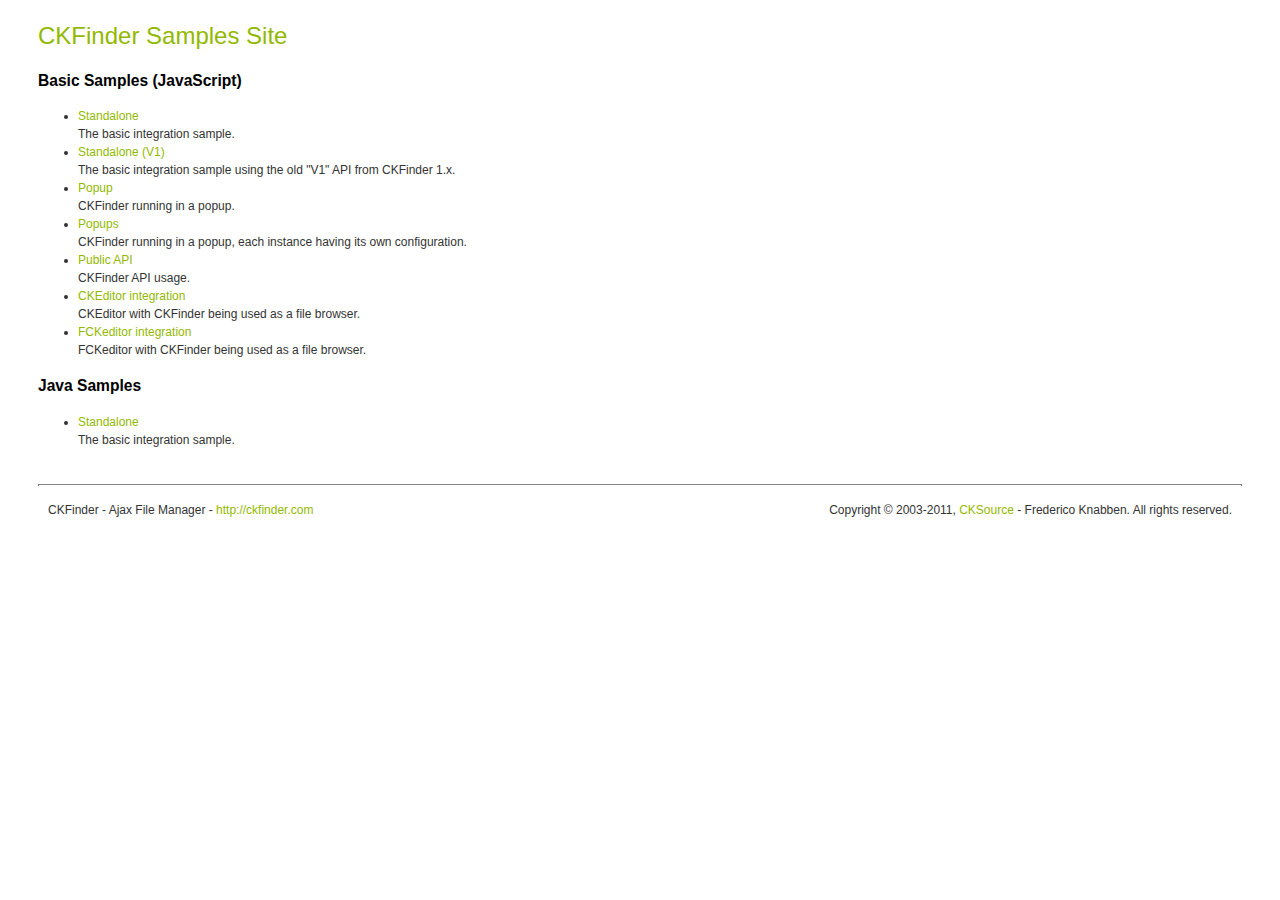
<file: WebRoot/ckfinder/_samples/index.html>
<!DOCTYPE html PUBLIC "-//W3C//DTD XHTML 1.0 Transitional//EN" "http://www.w3.org/TR/xhtml1/DTD/xhtml1-transitional.dtd">
<!--
 * CKFinder
 * ========
 * http://ckfinder.com
 * Copyright (C) 2007-2011, CKSource - Frederico Knabben. All rights reserved.
 *
 * The software, this file and its contents are subject to the CKFinder
 * License. Please read the license.txt file before using, installing, copying,
 * modifying or distribute this file or part of its contents. The contents of
 * this file is part of the Source Code of CKFinder.
-->
<html xmlns="http://www.w3.org/1999/xhtml">
<head>
	<title>CKFinder - Samples</title>
	<meta http-equiv="Content-Type" content="text/html; charset=utf-8" />
	<meta name="robots" content="noindex, nofollow" />
	<link href="sample.css" rel="stylesheet" type="text/css" />
</head>
<body>
	<h1 class="samples">
		CKFinder Samples Site
	</h1>
	<h2 class="samples">
		Basic Samples (JavaScript)
	</h2>
	<ul class="samples">
		<li><a class="samples" href="standalone.html">Standalone</a><br />The basic integration sample.</li>
		<li><a class="samples" href="standalone_v1.html">Standalone (V1)</a><br />The basic integration sample using the old "V1" API from CKFinder 1.x.</li>
		<li><a class="samples" href="popup.html">Popup</a><br />CKFinder running in a popup.</li>
		<li><a class="samples" href="popups.html">Popups</a><br />CKFinder running in a popup, each instance having its own configuration.</li>
		<li><a class="samples" href="public_api.html">Public API</a><br />CKFinder API usage.</li>
		<li><a class="samples" href="ckeditor.html">CKEditor integration</a><br />CKEditor with CKFinder being used as a file browser.</li>
		<li><a class="samples" href="fckeditor.html">FCKeditor integration</a><br />FCKeditor with CKFinder being used as a file browser.</li>
	</ul>
	<h2 class="samples">
		Java Samples
	</h2>
	<ul class="samples">
		<li><a class="samples" href="tagusage.jsp">Standalone</a><br />The basic integration sample.</li>
	</ul>
	<div id="footer">
		<hr />
		<p>
			CKFinder - Ajax File Manager - <a class="samples" href="http://ckfinder.com/">http://ckfinder.com</a>
		</p>
		<p id="copy">
			Copyright &copy; 2003-2011, <a class="samples" href="http://cksource.com/">CKSource</a> - Frederico Knabben. All rights reserved.
		</p>
	</div>
</body>
</html>
</file>
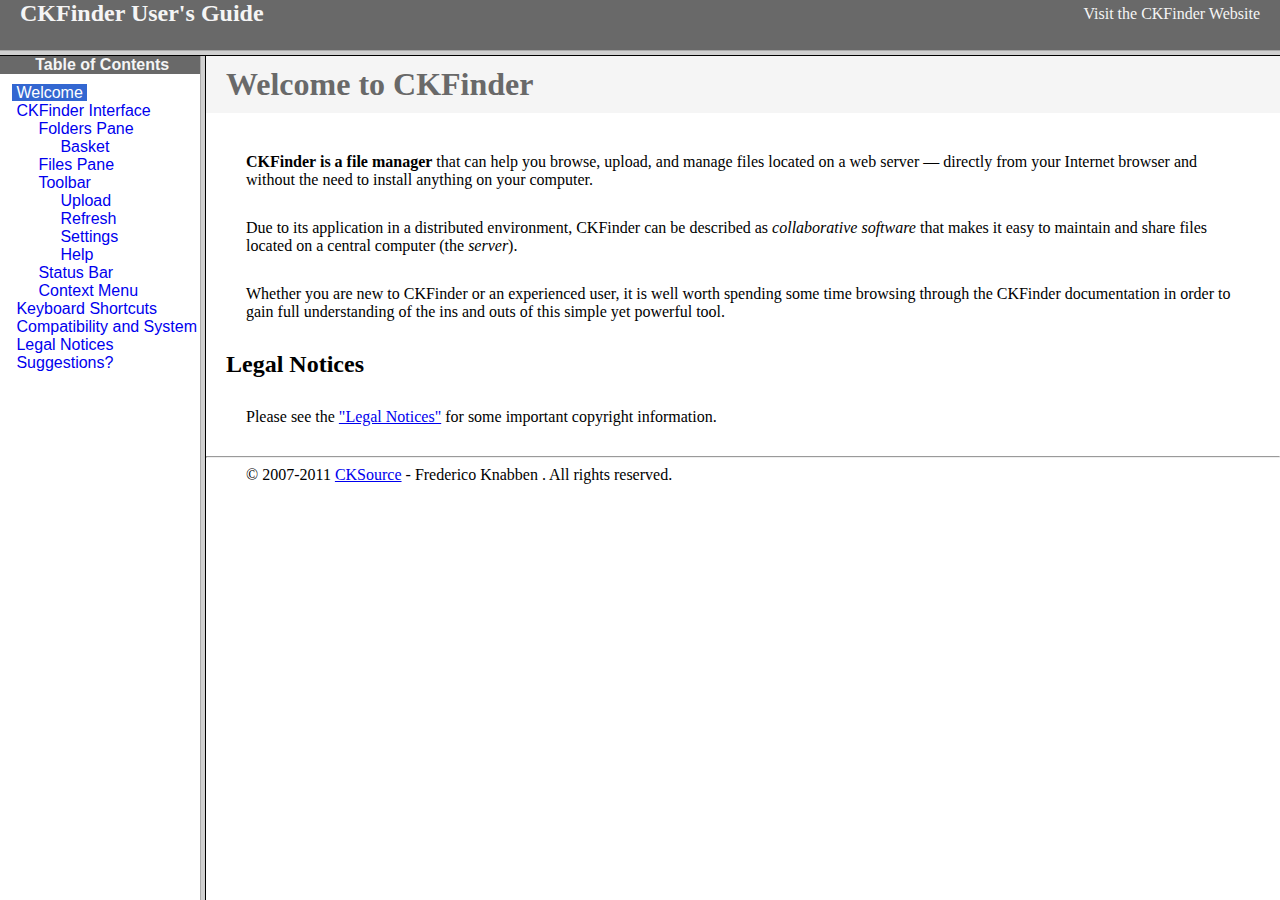
<file: WebRoot/ckfinder/help/en/index.html>
<!DOCTYPE HTML PUBLIC "-//W3C//DTD HTML 4.01 Frameset//EN" "http://www.w3.org/TR/html4/frameset.dtd">
<html lang="en">
<head>
	<title>CKFinder User's Guide</title>
	<meta name="robots" content="noindex, nofollow">
	<meta http-equiv="Content-Type" content="text/html; charset=utf-8">
	<style type="text/css">
		frame {border-color:#f5f5f5}
	</style>
</head>
<frameset rows="50,*">
	<frame src="files/header.html" noresize="noresize" frameborder="0">
	<frameset cols="200,*">
			<frame src="files/toc.html">
			<frame src="files/001.html" name="CKDocsMain">
	</frameset>
</frameset>
</html>
</file>
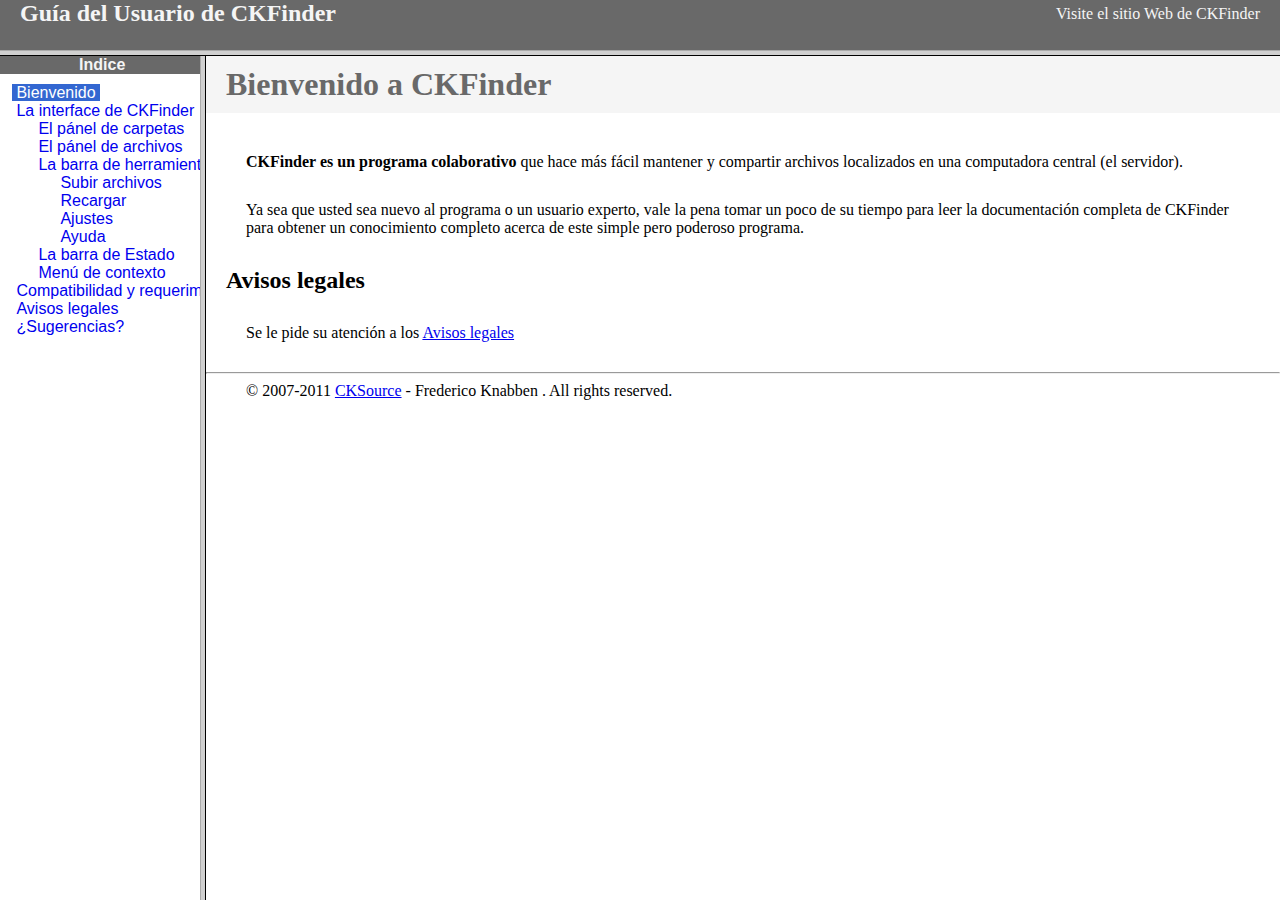
<file: WebRoot/ckfinder/help/es-mx/index.html>
<!DOCTYPE HTML PUBLIC "-//W3C//DTD HTML 4.01 Frameset//EN" "http://www.w3.org/TR/html4/frameset.dtd">
<html lang="es-mx">
<head>
	<title>Gu&iacute;a para el usuario de CKFinder</title>
	<meta http-equiv="Content-Type" content="text/html; charset=utf-8">
	<meta name="robots" content="noindex, nofollow">
	<style type="text/css">
		frame {border-color:#f5f5f5}
	</style>
</head>
<frameset rows="50,*">
	<frame src="files/header.html" noresize="noresize" frameborder="0">
	<frameset cols="200,*">
			<frame src="files/toc.html">
			<frame src="files/001.html" name="CKDocsMain">
	</frameset>
</frameset>
</html>
</file>
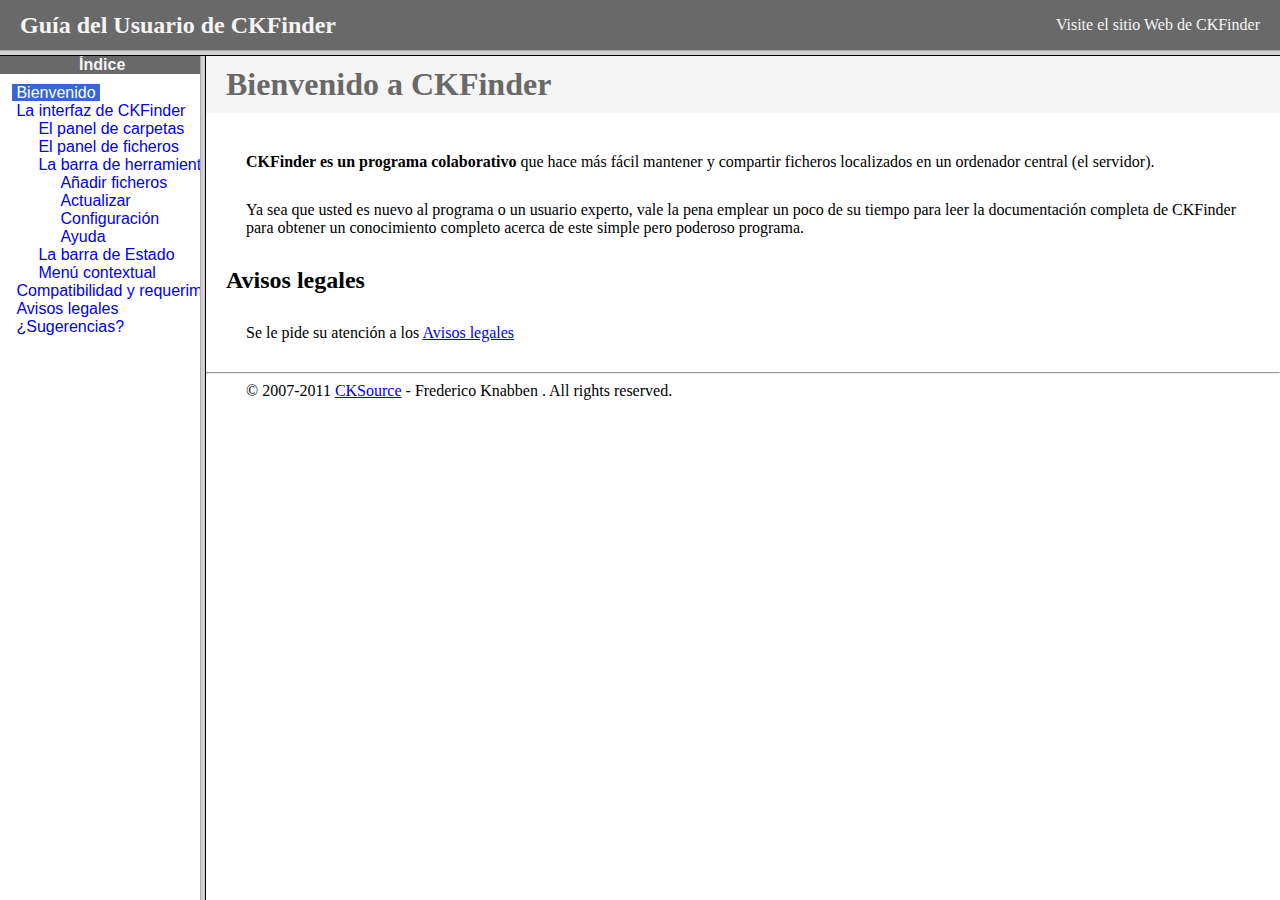
<file: WebRoot/ckfinder/help/es/index.html>
<!DOCTYPE HTML PUBLIC "-//W3C//DTD HTML 4.01 Frameset//EN" "http://www.w3.org/TR/html4/frameset.dtd">
<html lang="es">
<head>
	<title>Gu&iacute;a para el usuario de CKFinder</title>
	<meta http-equiv="Content-Type" content="text/html; charset=utf-8">
	<meta name="robots" content="noindex, nofollow">
	<style type="text/css">
		frame {border-color:#f5f5f5}
	</style>
</head>
<frameset rows="50,*">
	<frame src="files/header.html" noresize="noresize" frameborder="0">
	<frameset cols="200,*">
			<frame src="files/toc.html">
			<frame src="files/001.html" name="CKDocsMain">
	</frameset>
</frameset>
</html>
</file>
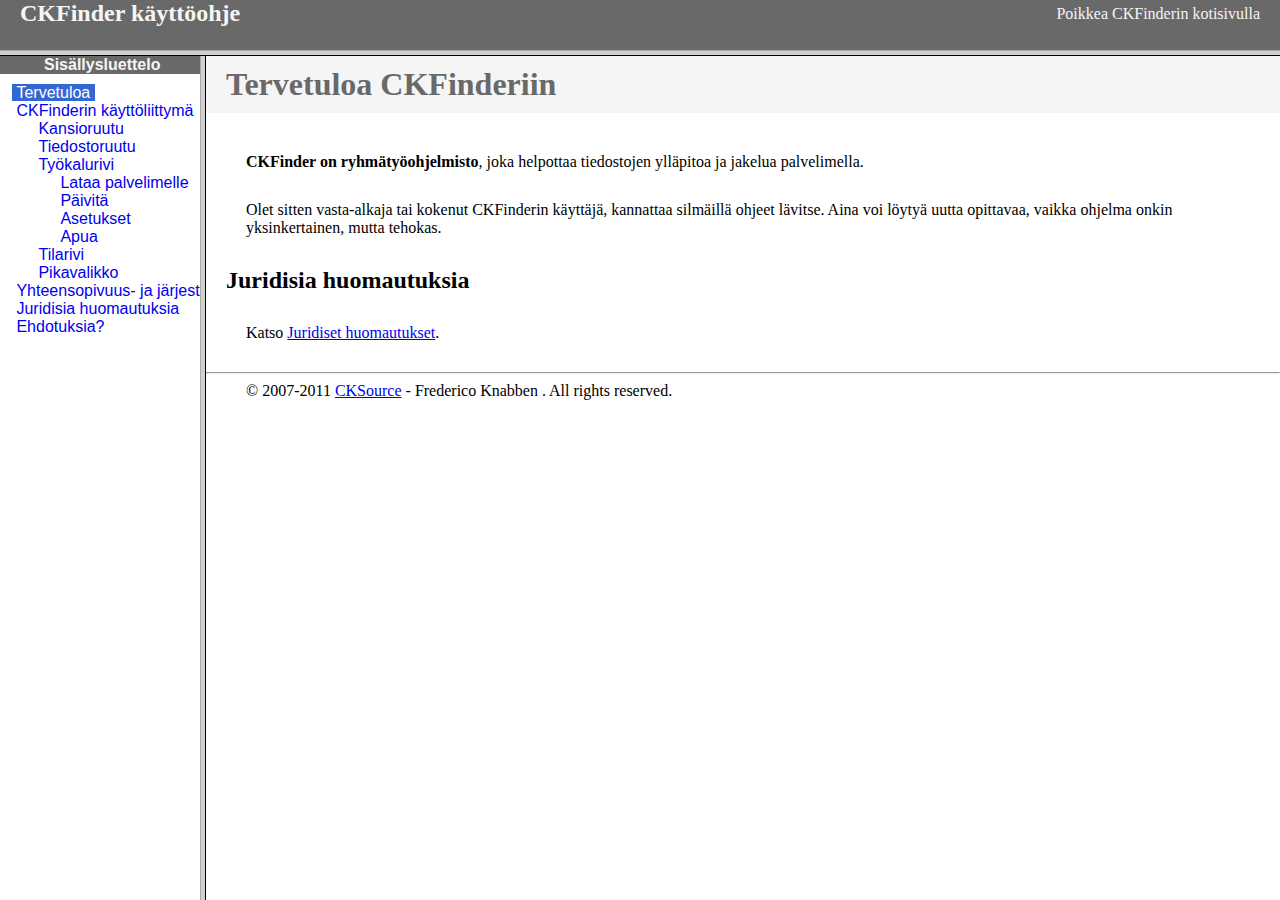
<file: WebRoot/ckfinder/help/fi/index.html>
<!DOCTYPE HTML PUBLIC "-//W3C//DTD HTML 4.01 Frameset//EN" "http://www.w3.org/TR/html4/frameset.dtd">
<html lang="fi">
<head>
	<title>CKFinder käyttöohje</title>
	<meta http-equiv="Content-Type" content="text/html; charset=utf-8">
	<meta name="robots" content="noindex, nofollow">
	<style type="text/css">
		frame {border-color:#f5f5f5}
	</style>
</head>
<frameset rows="50,*">
	<frame src="files/header.html" noresize="noresize" frameborder="0">
	<frameset cols="200,*">
			<frame src="files/toc.html">
			<frame src="files/001.html" name="CKDocsMain">
	</frameset>
</frameset>
</html>
</file>
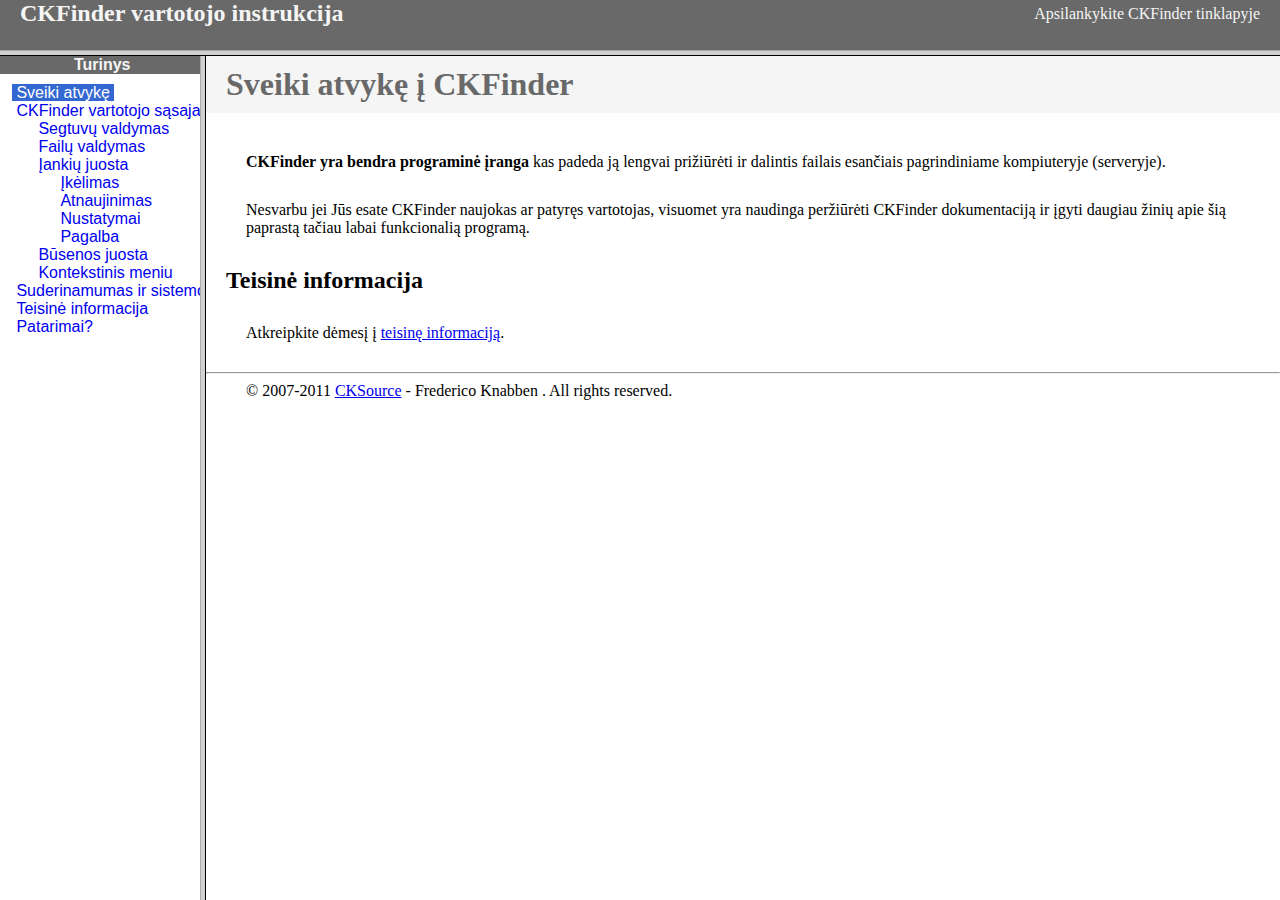
<file: WebRoot/ckfinder/help/lt/index.html>
<!DOCTYPE HTML PUBLIC "-//W3C//DTD HTML 4.01 Frameset//EN" "http://www.w3.org/TR/html4/frameset.dtd">
<html lang="lt">
<head>
	<title>CKFinder User's Guide</title>
	<meta http-equiv="Content-Type" content="text/html; charset=utf-8">
	<meta name="robots" content="noindex, nofollow">
	<style type="text/css">
		frame {border-color:#f5f5f5}
	</style>
</head>
<frameset rows="50,*">
	<frame src="files/header.html" noresize="noresize" frameborder="0">
	<frameset cols="200,*">
			<frame src="files/toc.html">
			<frame src="files/001.html" name="CKDocsMain">
	</frameset>
</frameset>
</html>
</file>
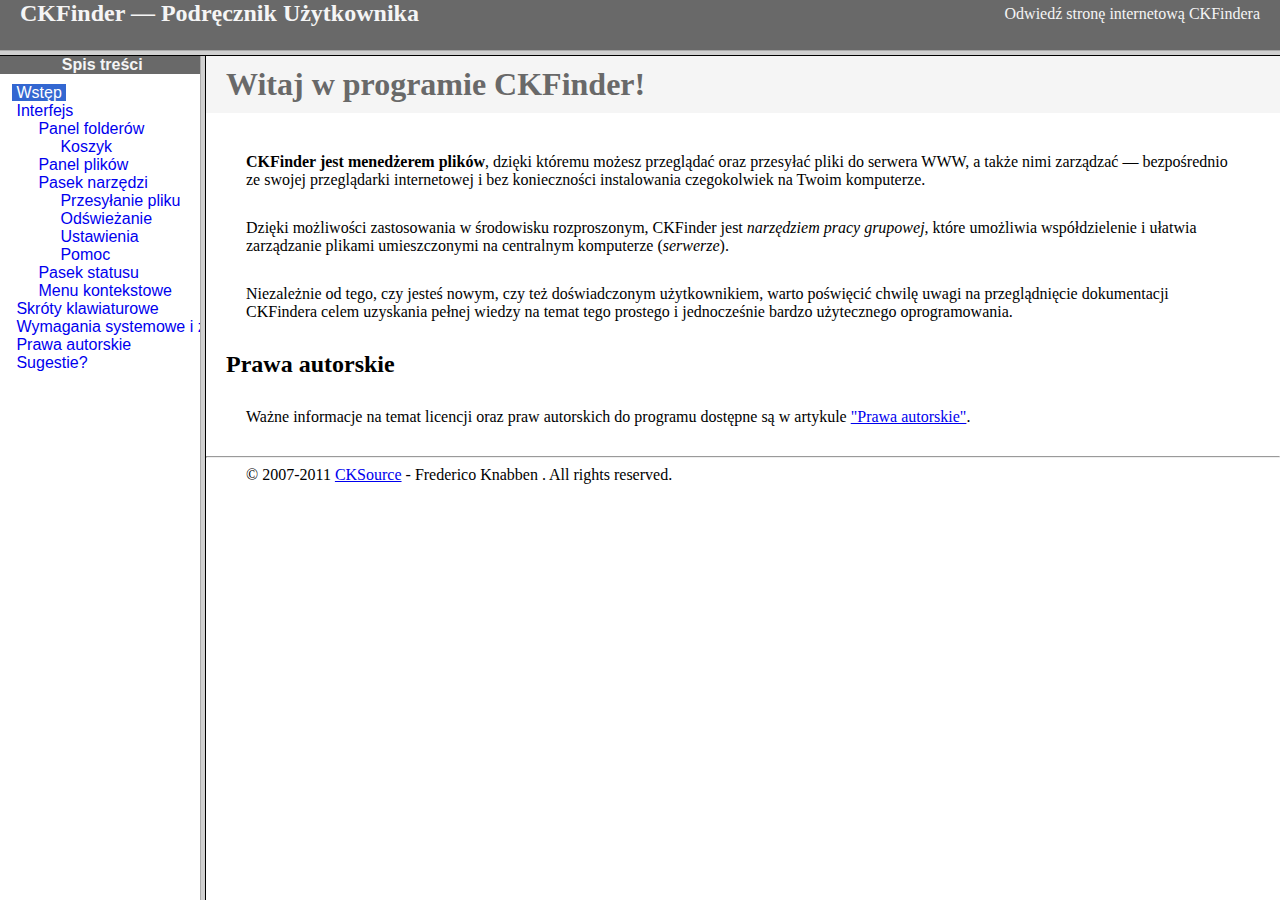
<file: WebRoot/ckfinder/help/pl/index.html>
<!DOCTYPE HTML PUBLIC "-//W3C//DTD HTML 4.01 Frameset//EN" "http://www.w3.org/TR/html4/frameset.dtd">
<html lang="pl">
<head>
	<title>CKFinder &mdash; Podręcznik Użytkownika</title>
	<meta http-equiv="Content-Type" content="text/html; charset=utf-8">
	<meta name="robots" content="noindex, nofollow">
	<style type="text/css">
		frame {border-color:#f5f5f5}
	</style>
</head>
<frameset rows="50,*">
	<frame src="files/header.html" noresize="noresize" frameborder="0">
	<frameset cols="200,*">
			<frame src="files/toc.html">
			<frame src="files/001.html" name="CKDocsMain">
	</frameset>
</frameset>
</html>
</file>
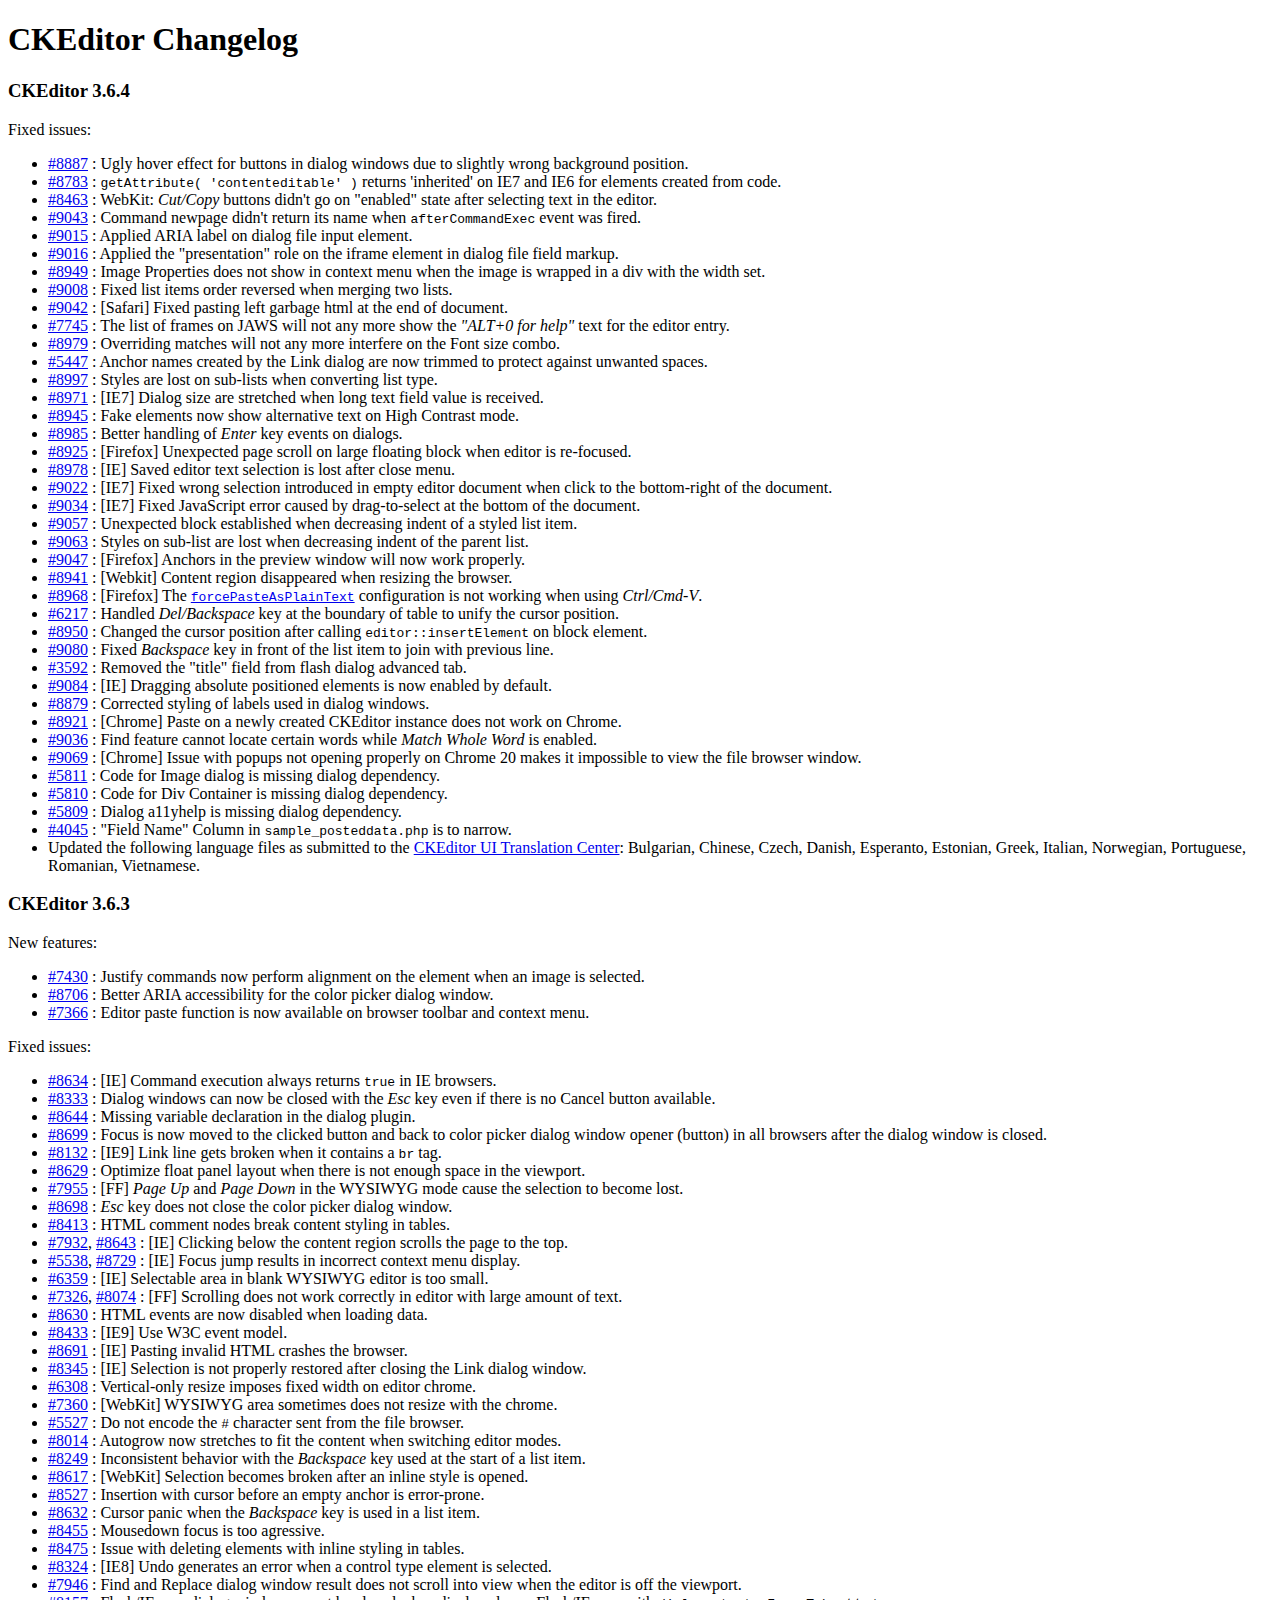
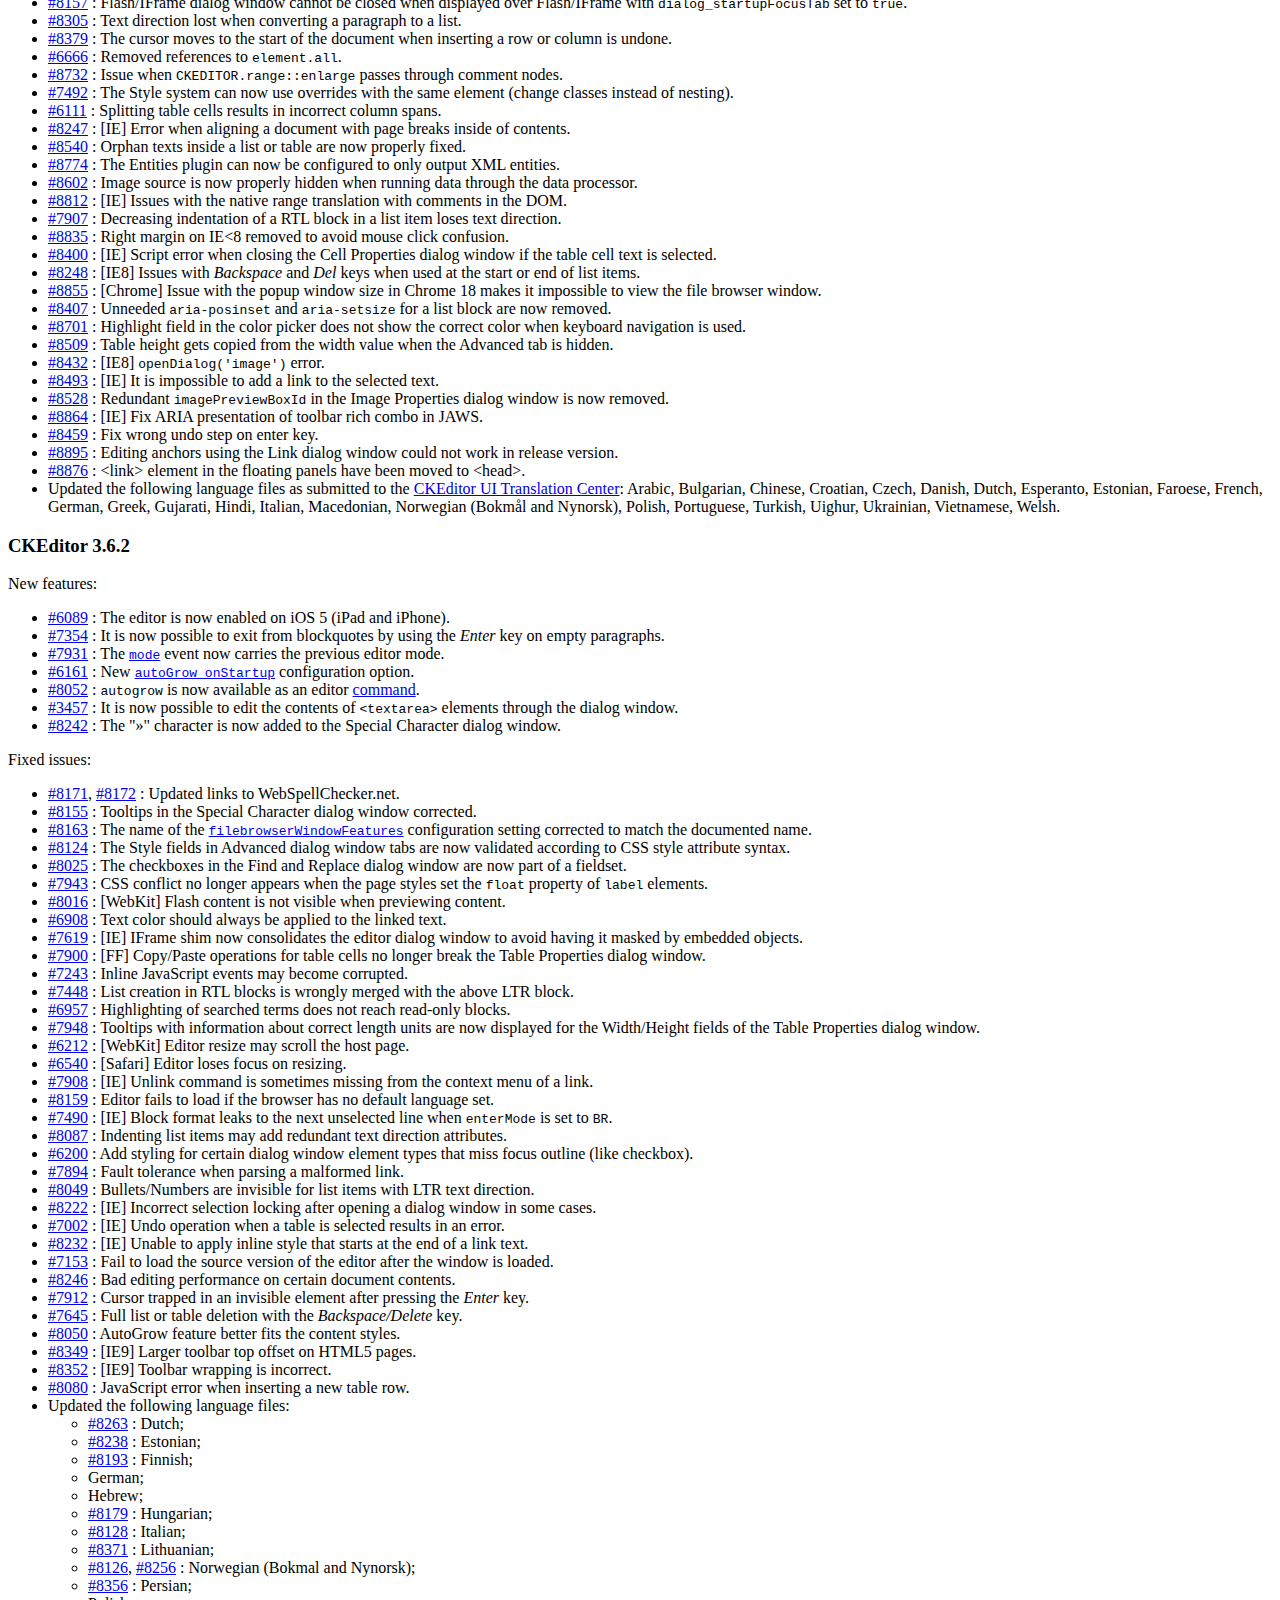
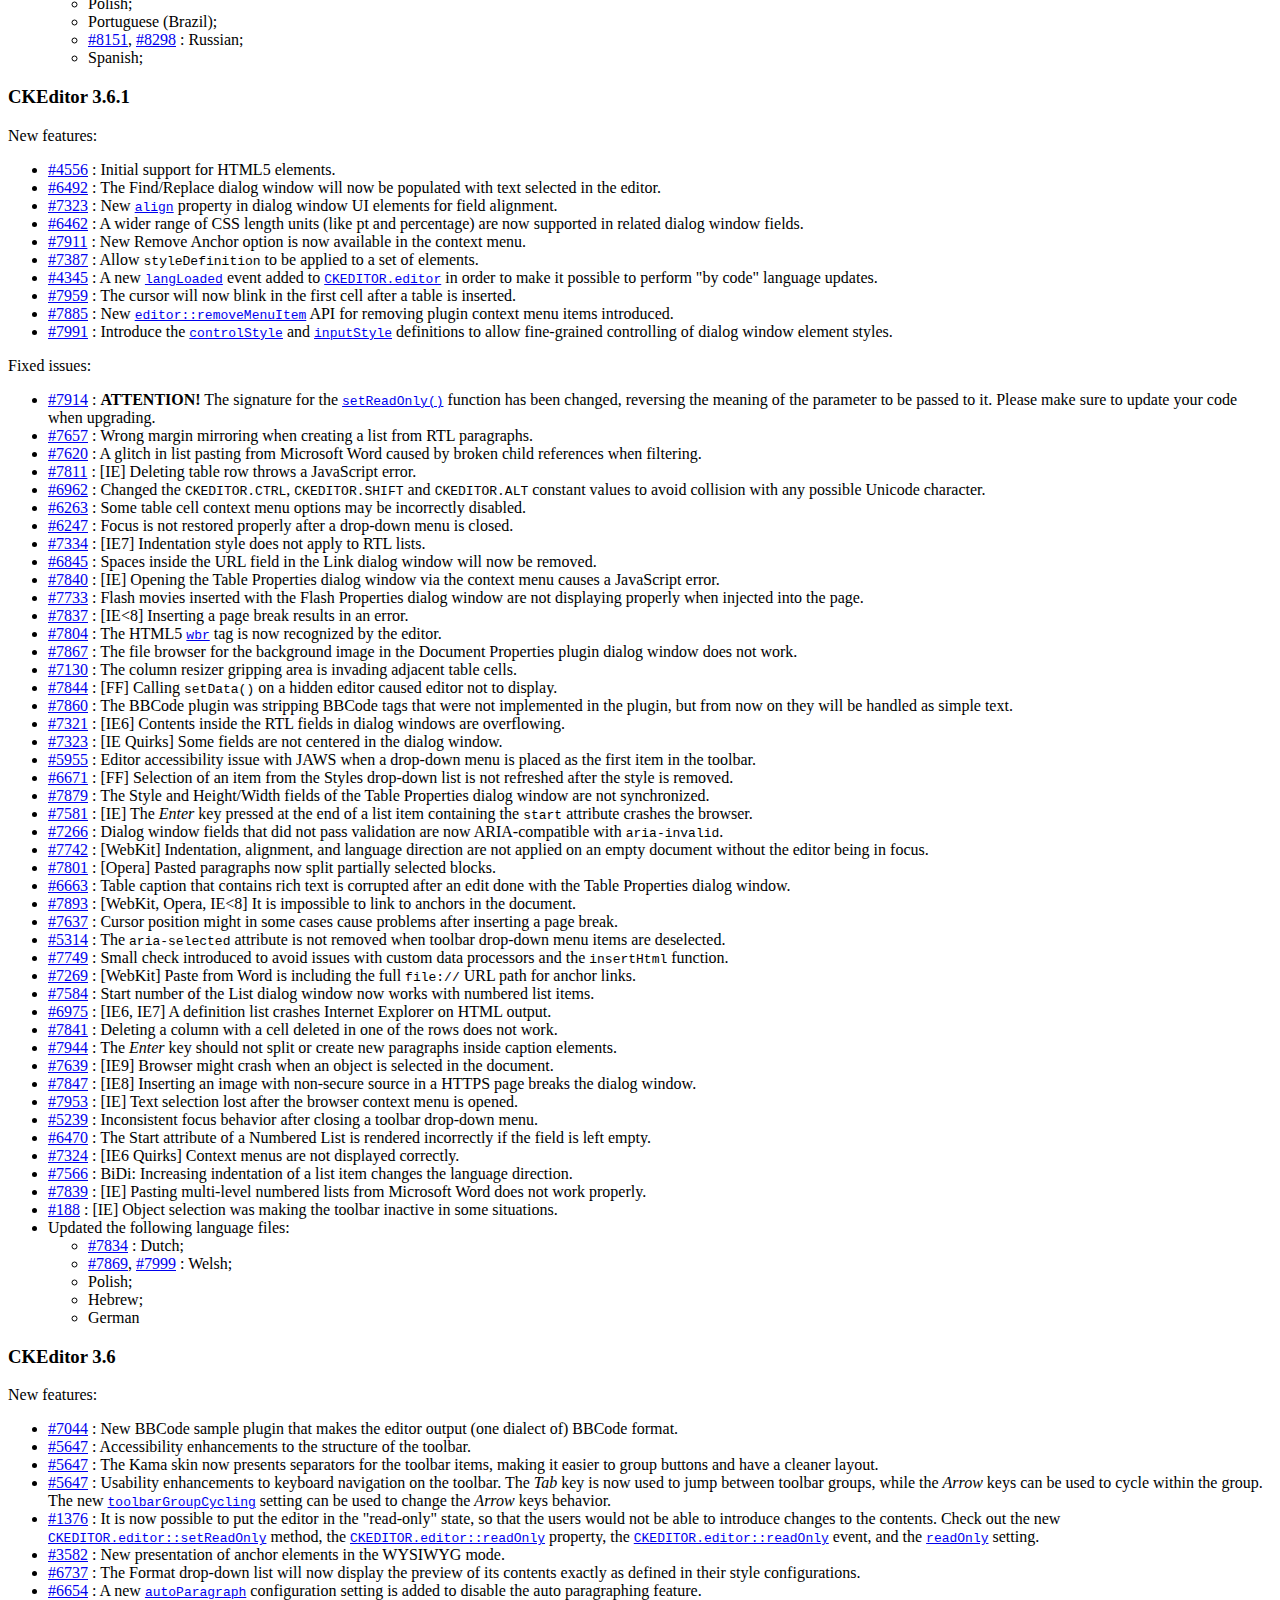
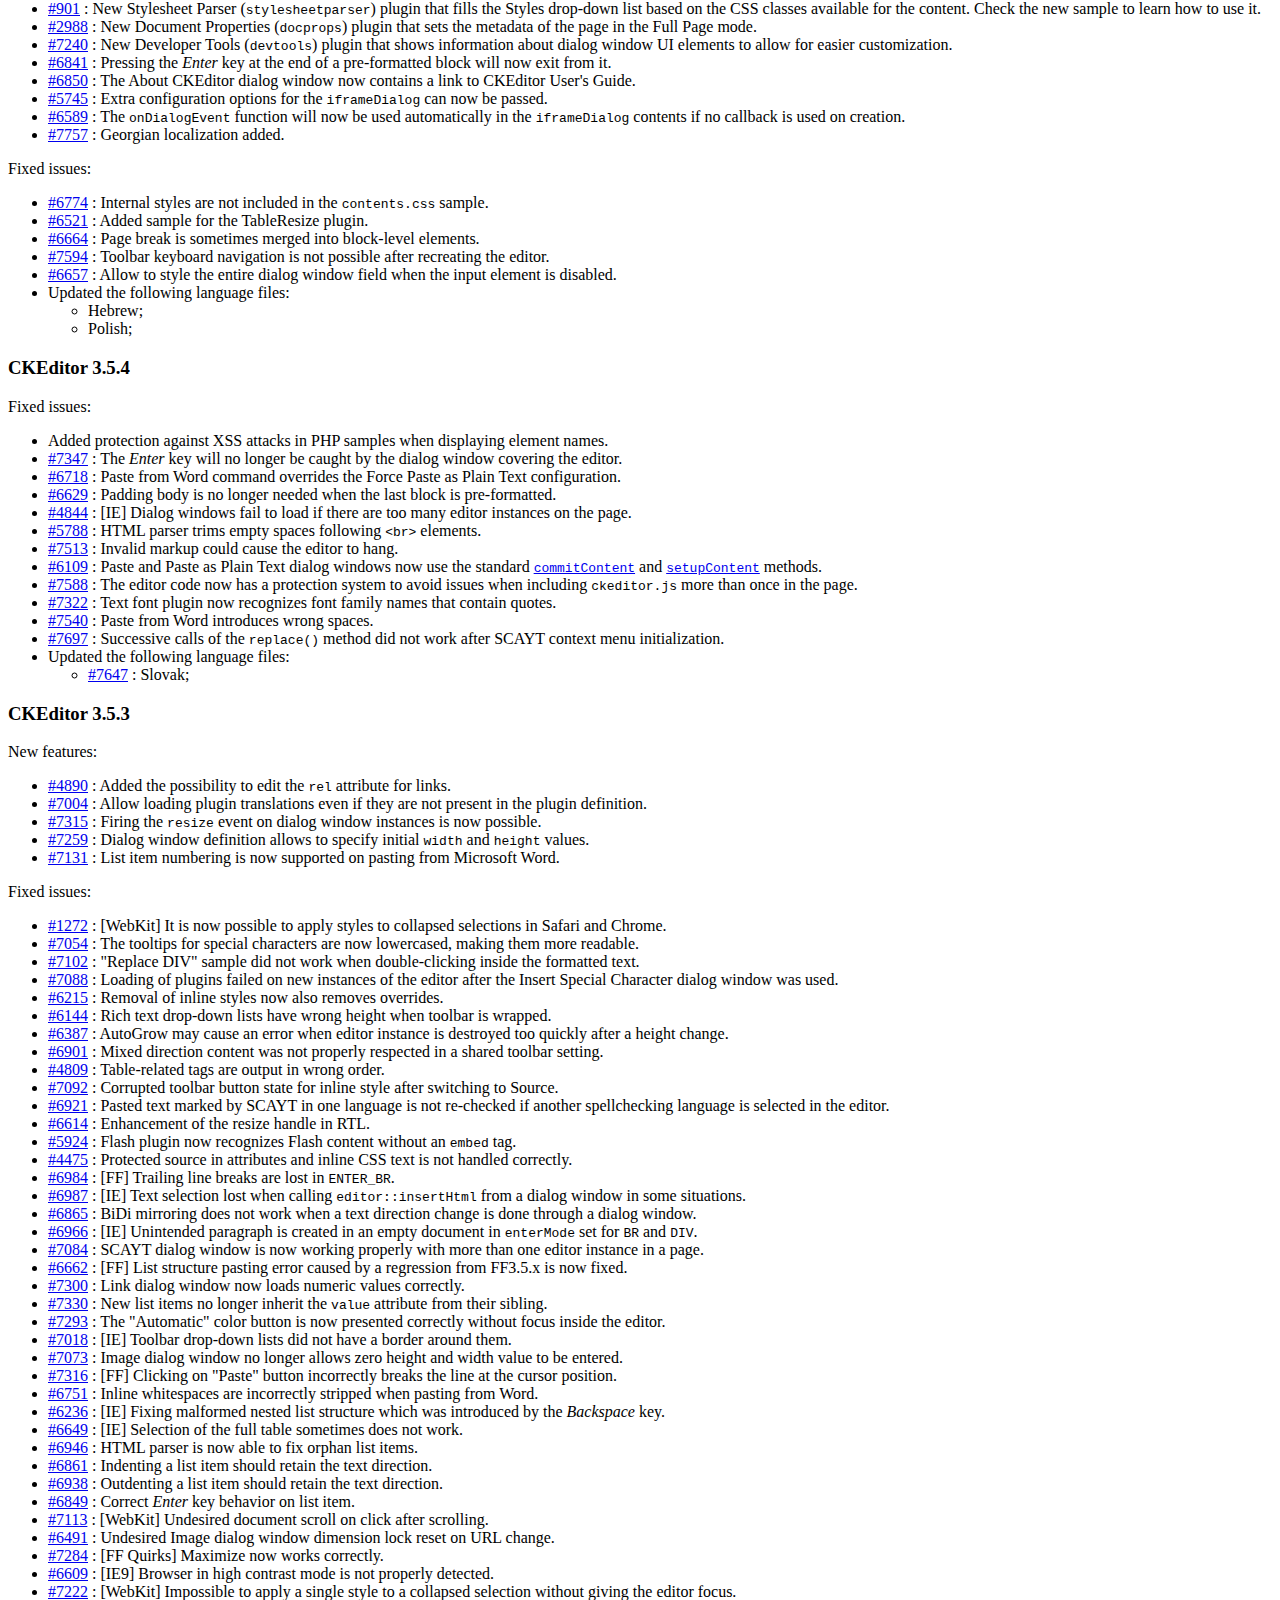
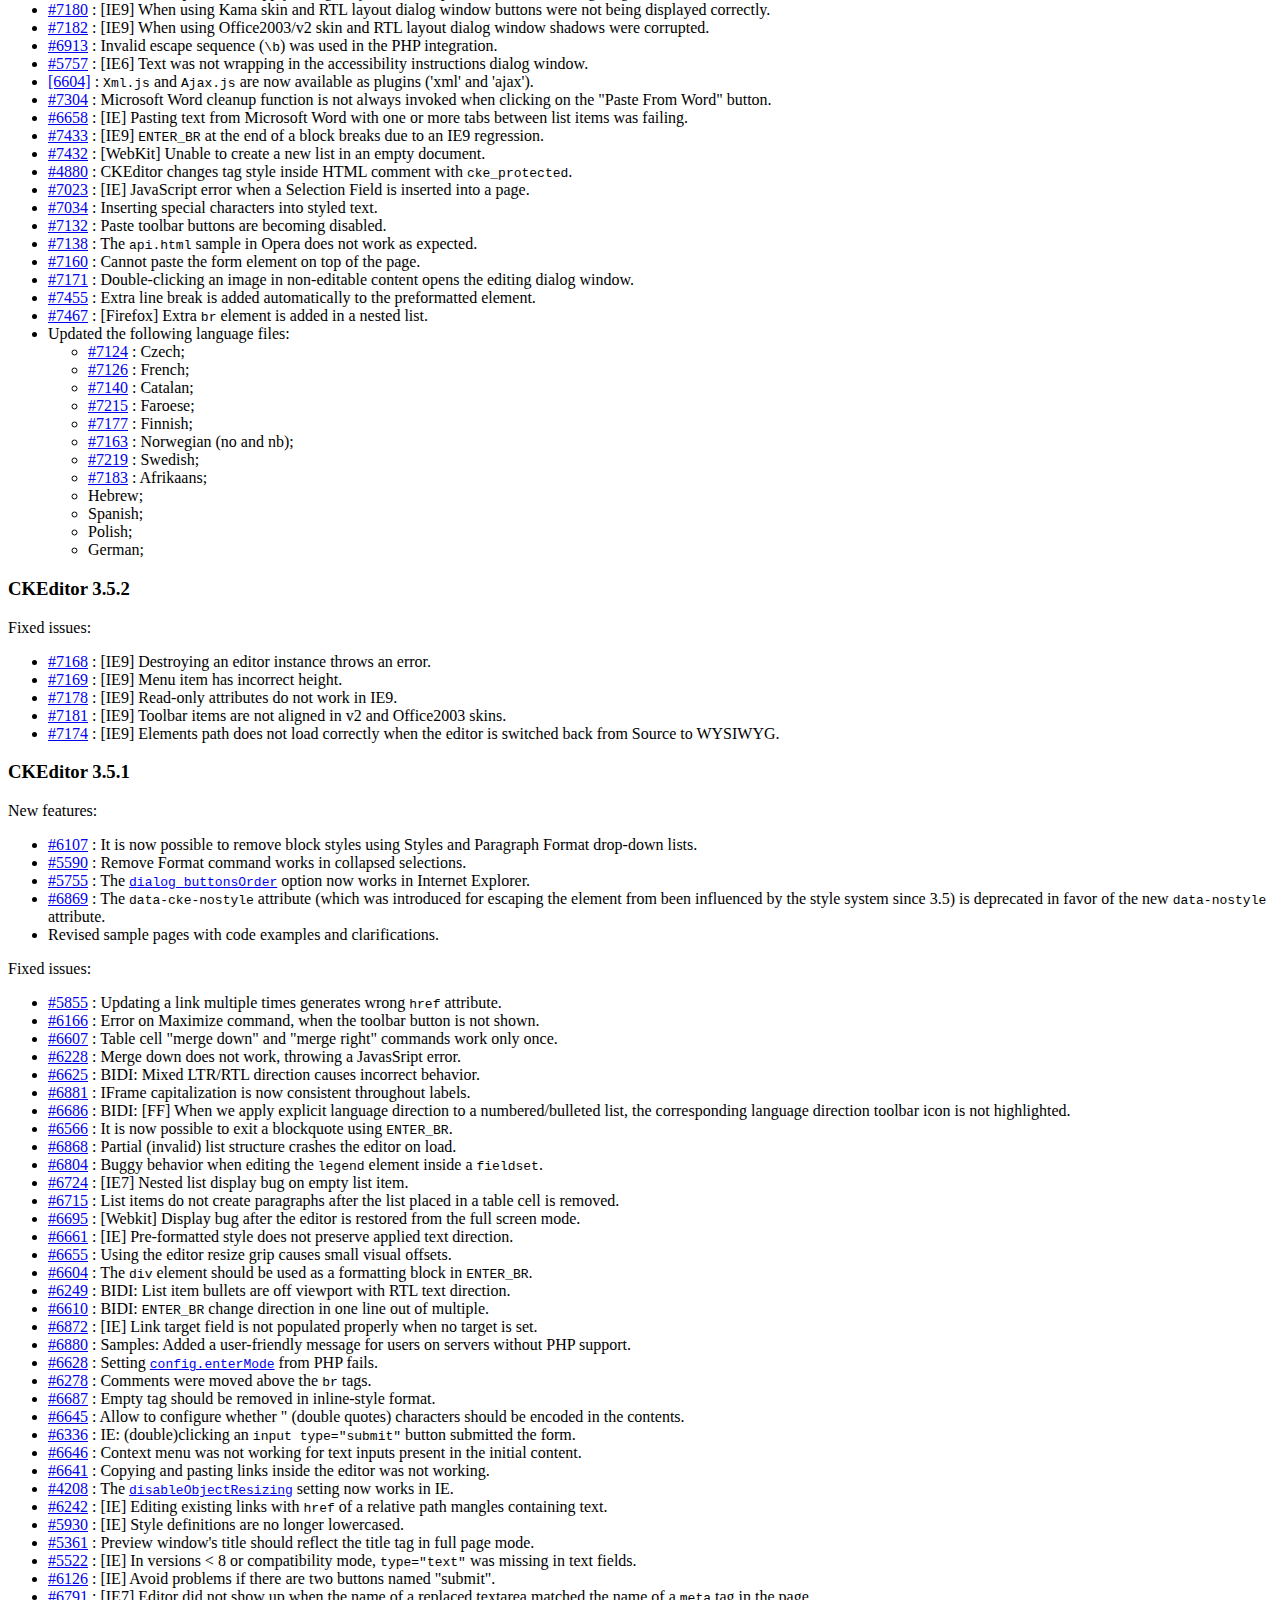
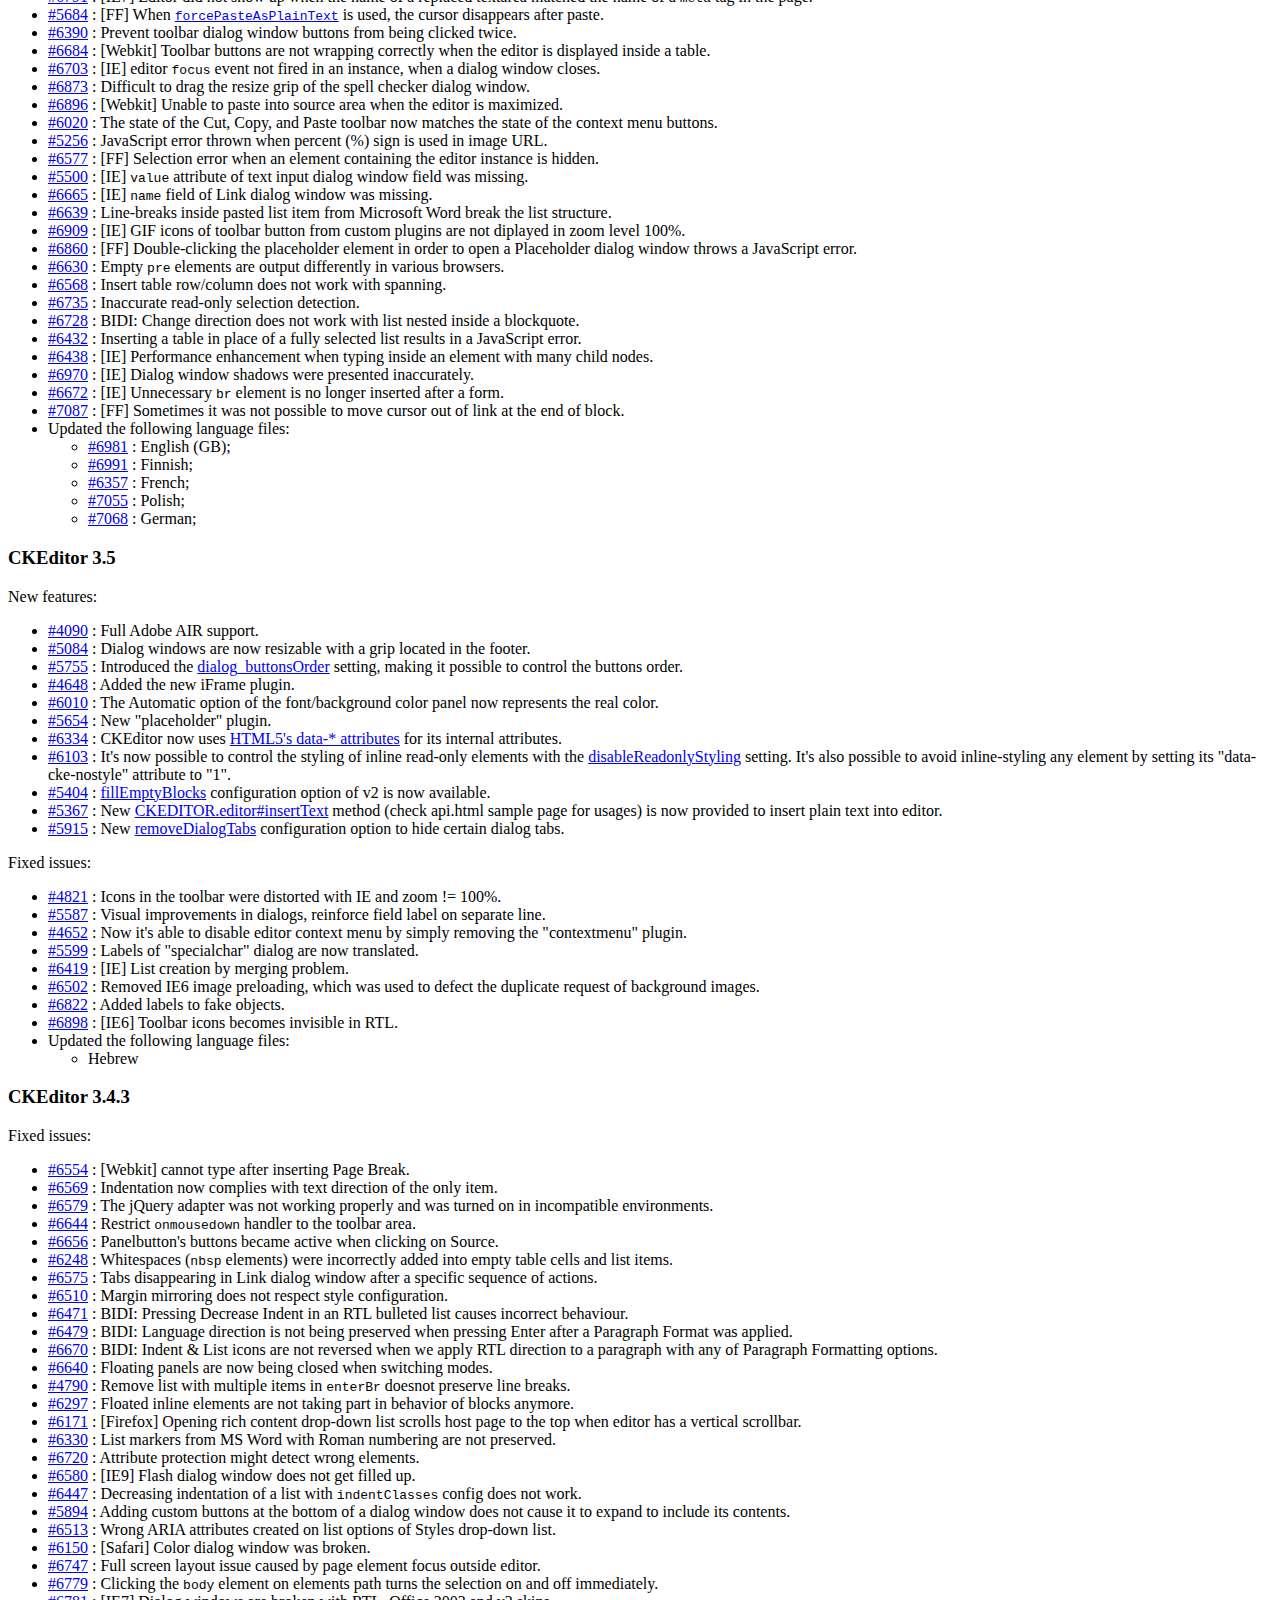
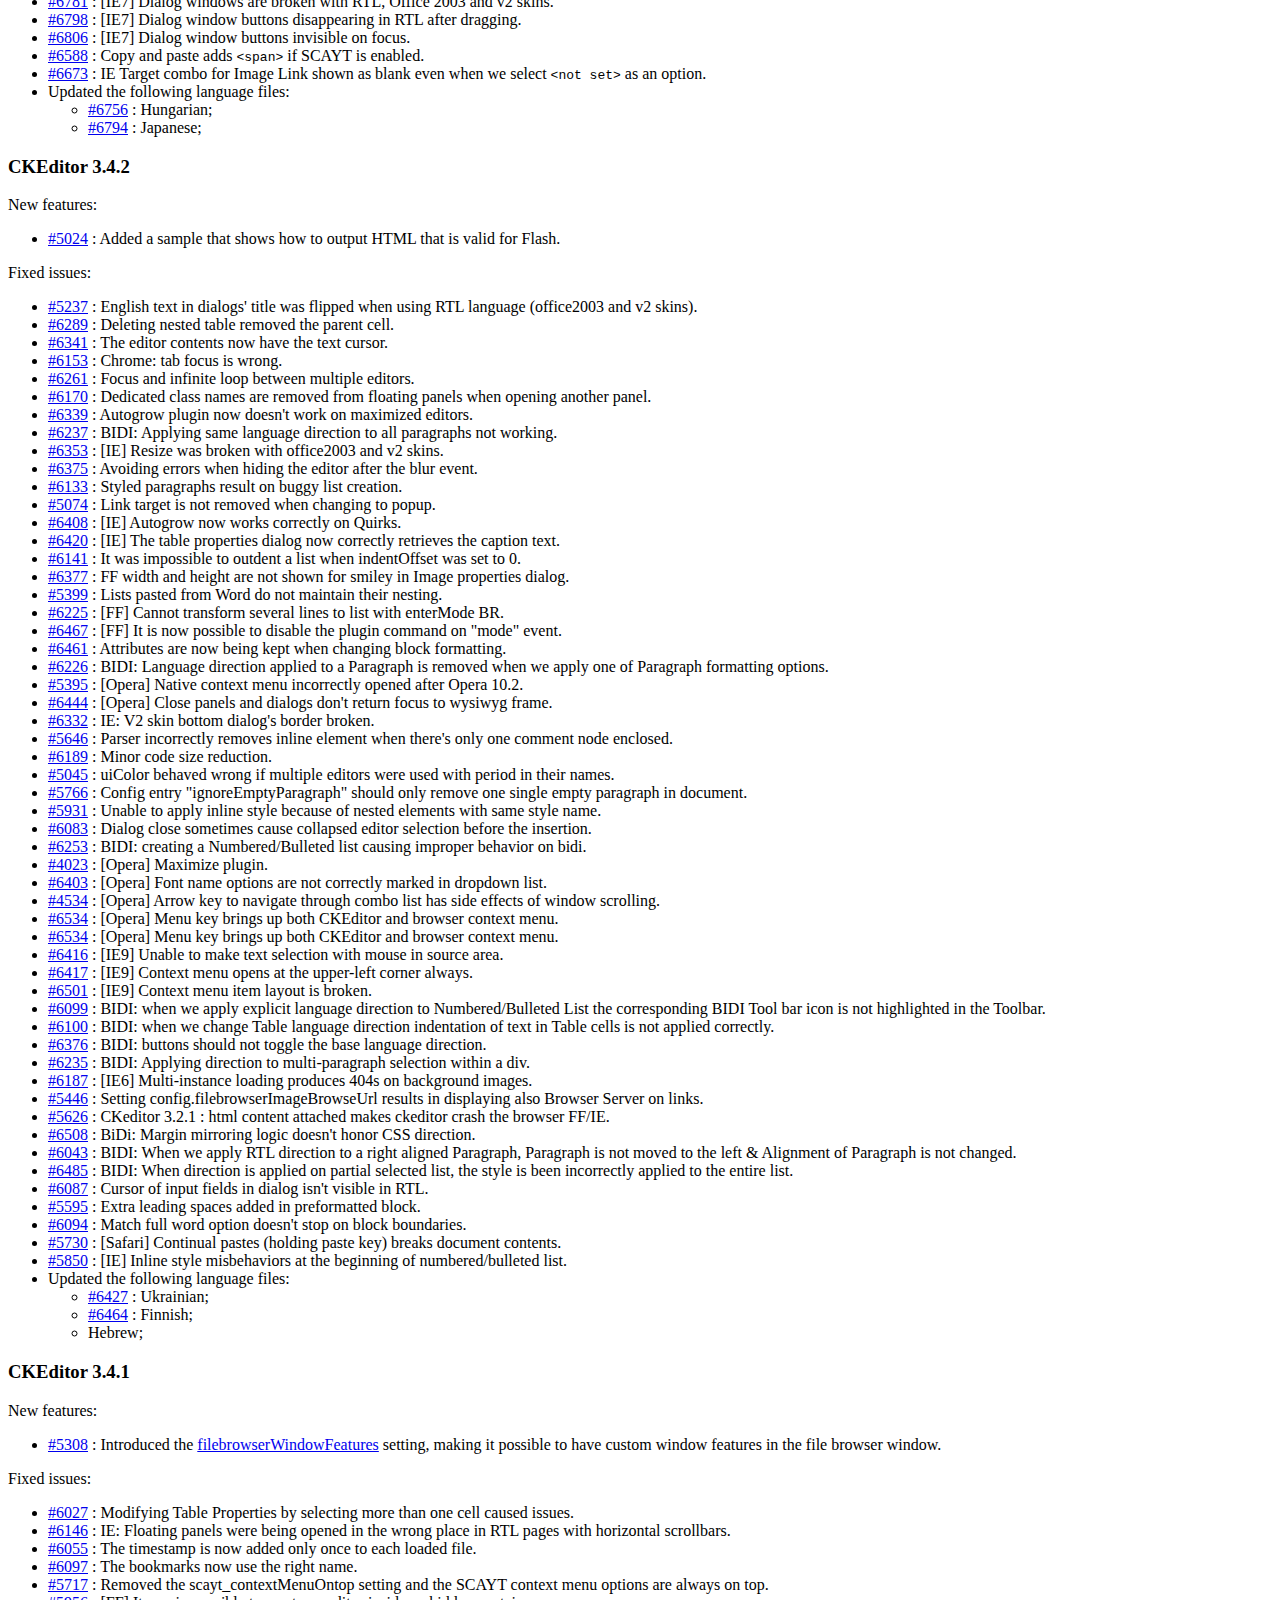
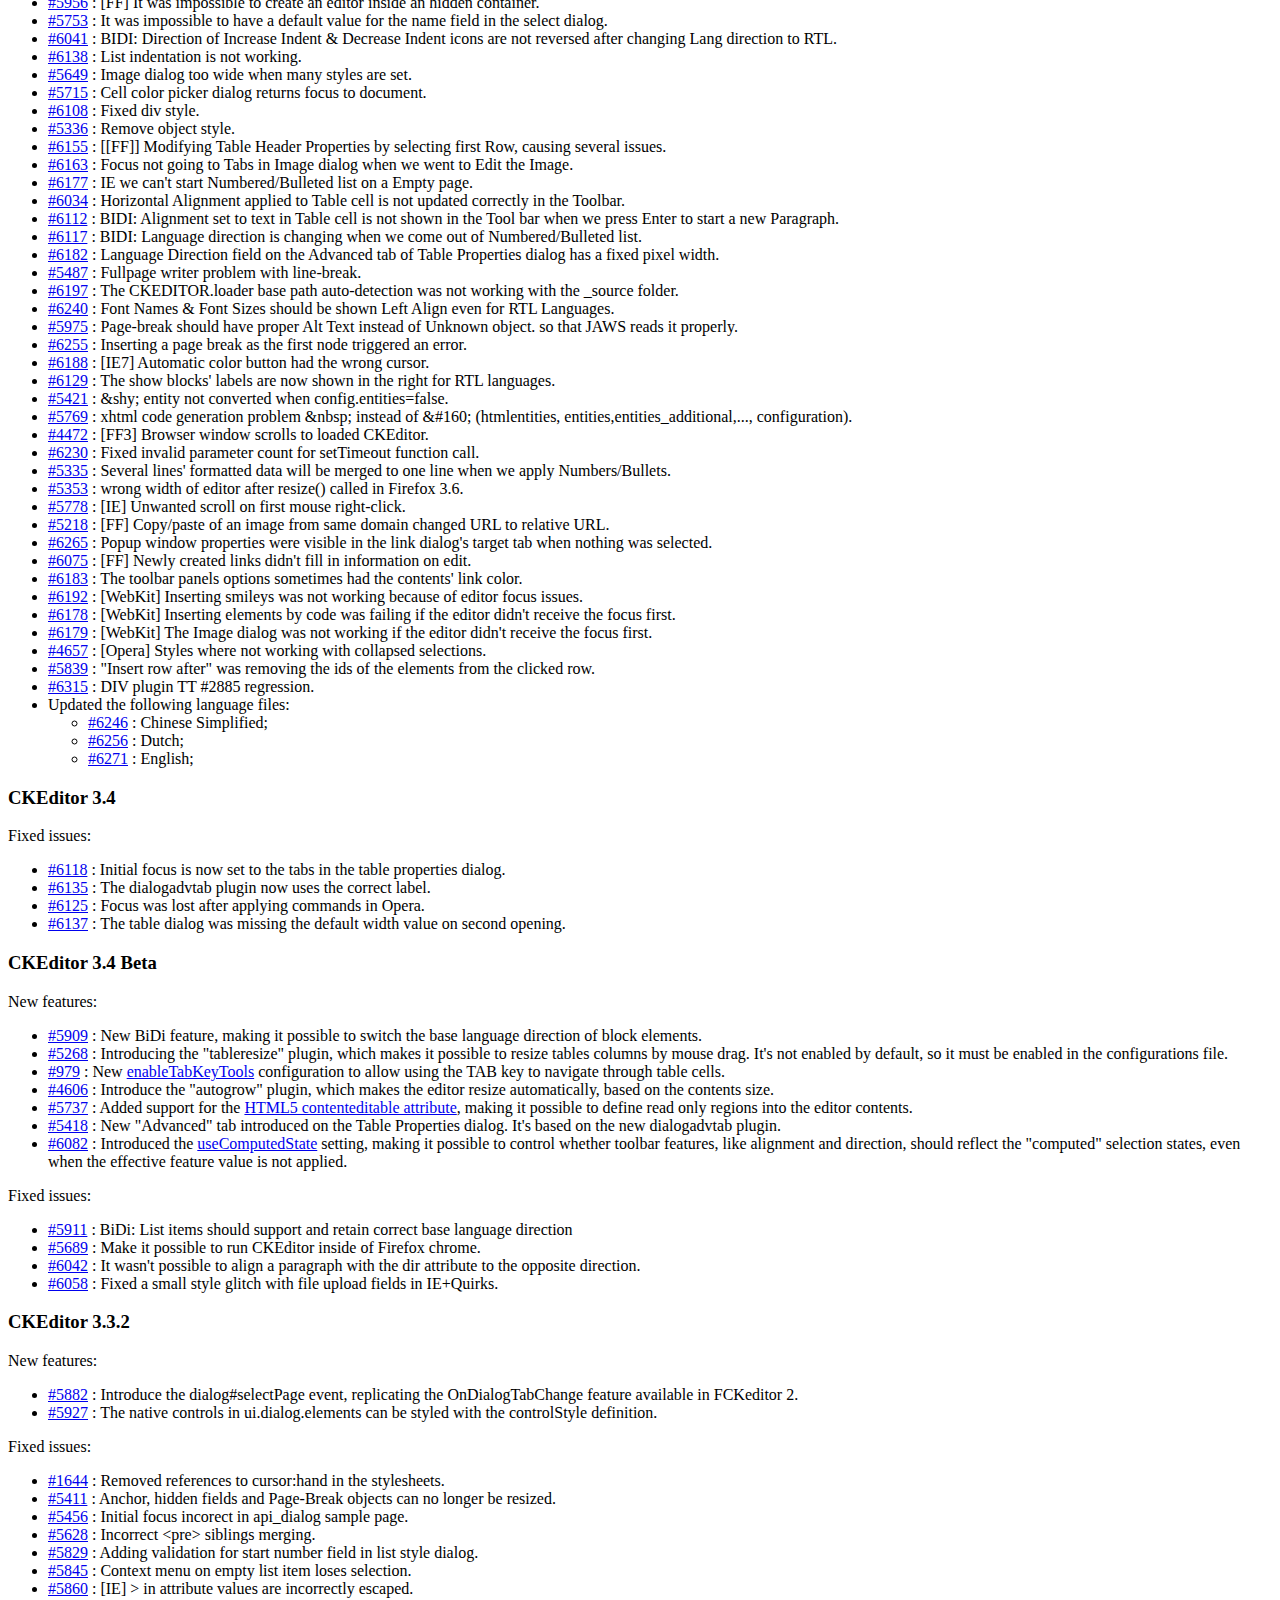
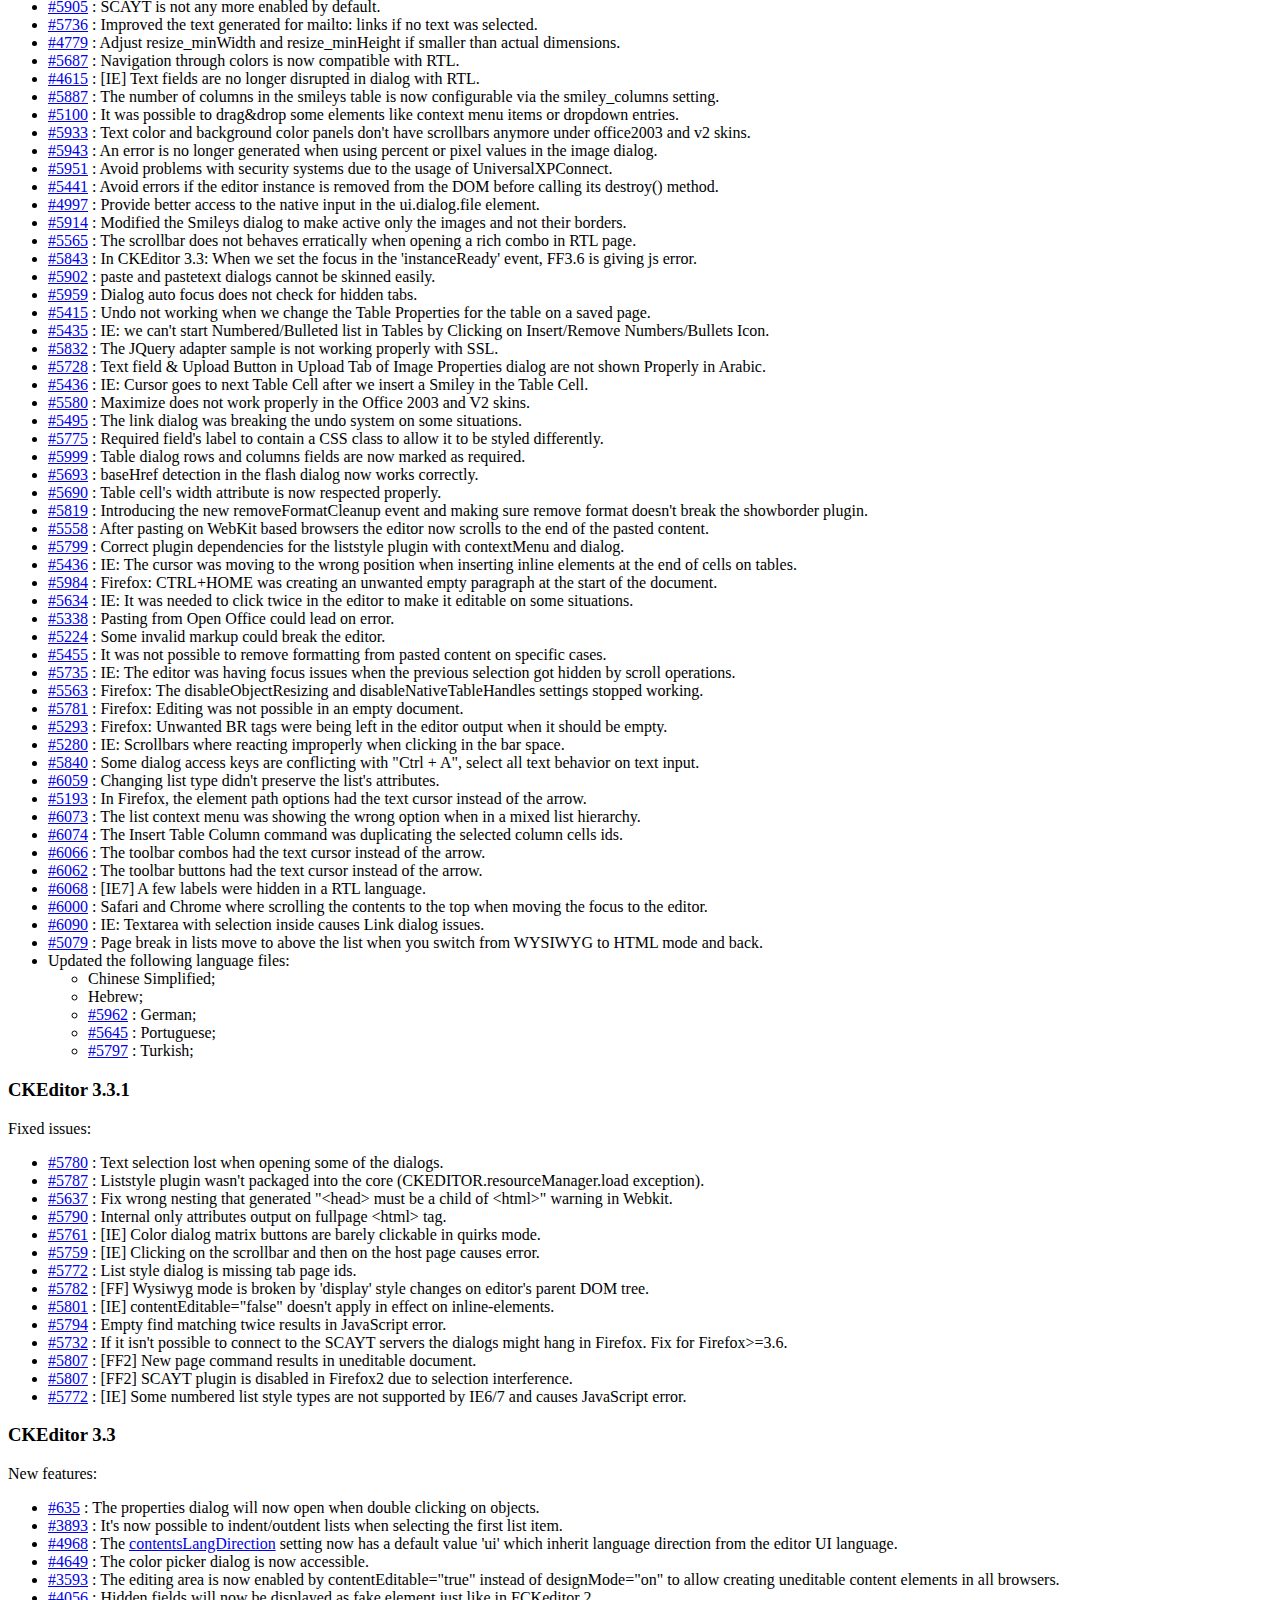
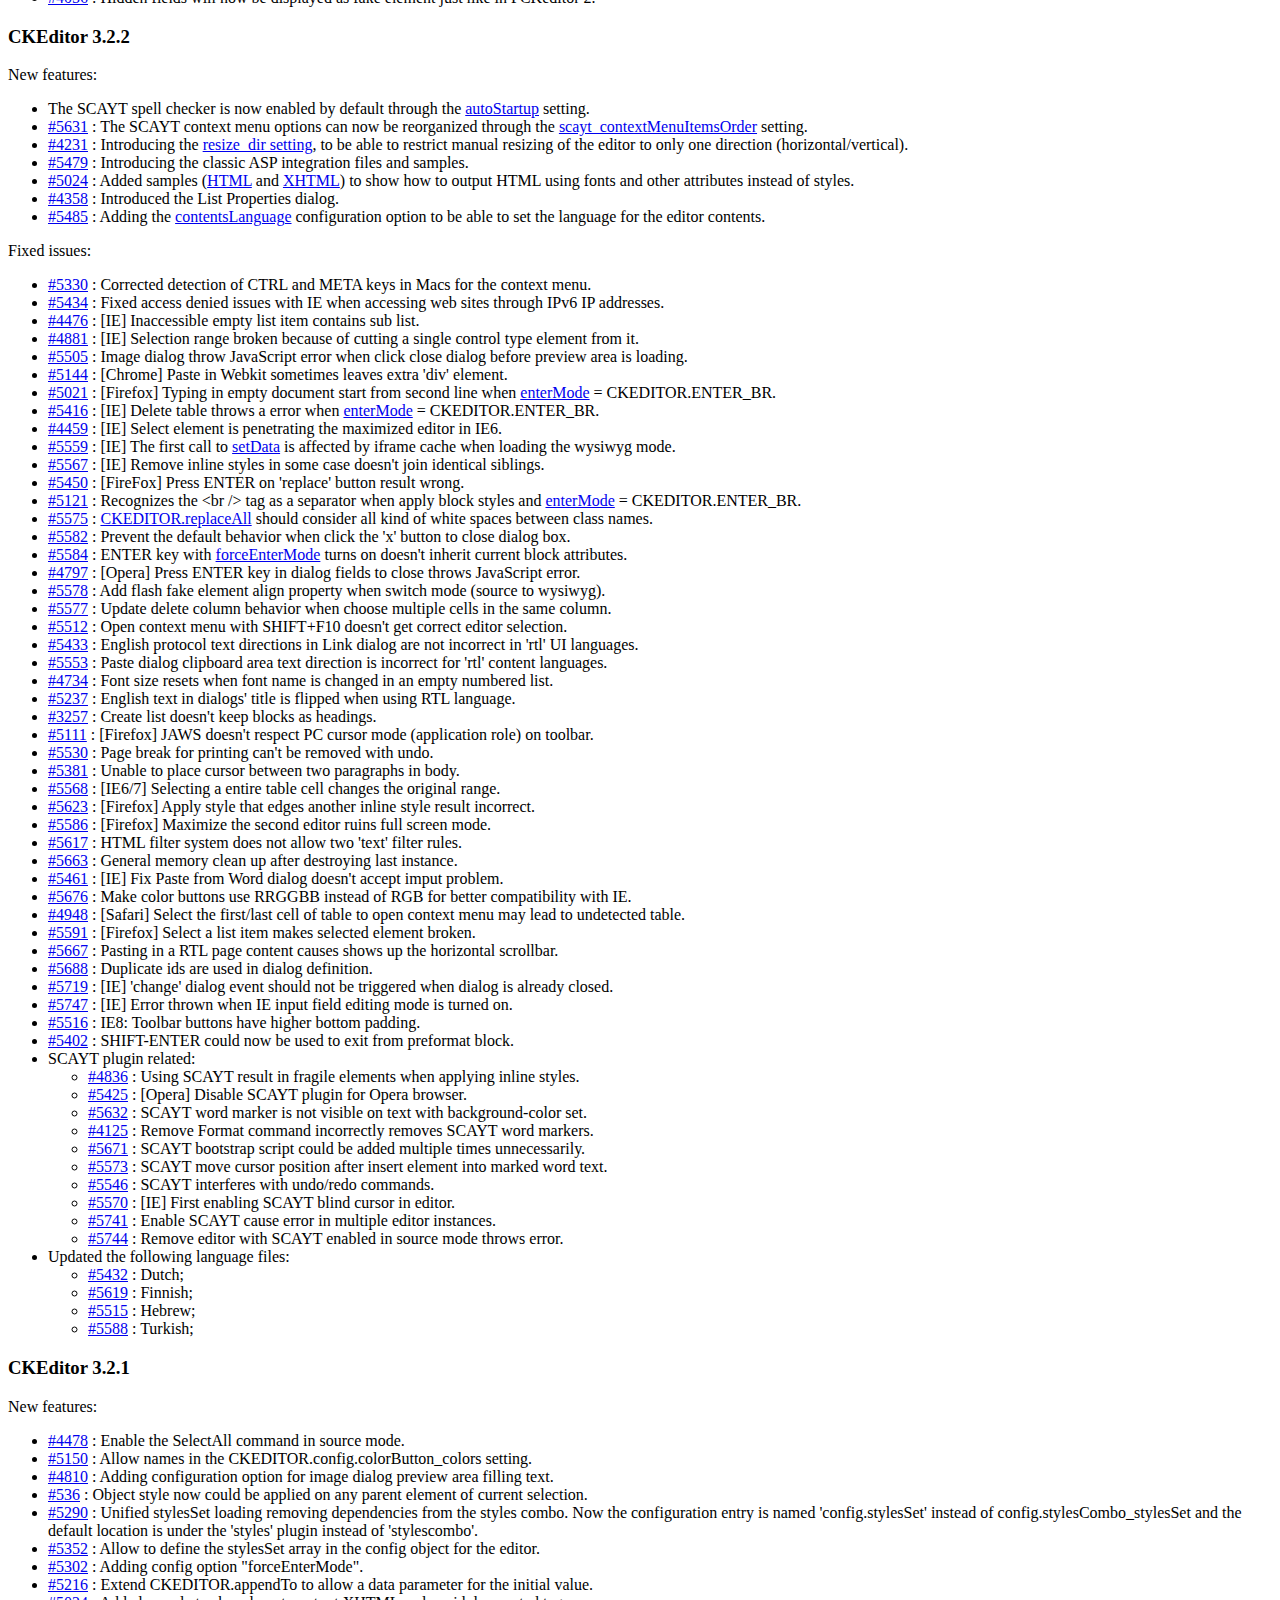
<file: WebRoot/ckeditor/CHANGES.html>
<!DOCTYPE html PUBLIC "-//W3C//DTD XHTML 1.0 Transitional//EN" "http://www.w3.org/TR/xhtml1/DTD/xhtml1-transitional.dtd">
<!--
Copyright (c) 2003-2012, CKSource - Frederico Knabben. All rights reserved.
For licensing, see LICENSE.html or http://ckeditor.com/license
-->
<html xmlns="http://www.w3.org/1999/xhtml">
<head>
	<title>Changelog &mdash; CKEditor</title>
	<meta http-equiv="content-type" content="text/html; charset=utf-8" />
	<style type="text/css">

#footer hr
{
	margin: 10px 0 15px 0;
	height: 1px;
	border: solid 1px gray;
	border-bottom: none;
}

#footer p
{
	margin: 0 10px 10px 10px;
	float: left;
}

#footer #copy
{
	float: right;
}

	</style>
</head>
<body>
	<h1>
		CKEditor Changelog
	</h1>
	<h3>
			CKEditor 3.6.4</h3>
	<p>
			Fixed issues:</p>
	<ul>
		<li><a href="http://dev.ckeditor.com/ticket/8887">#8887</a> : Ugly hover effect for buttons in dialog windows due to slightly wrong background position.</li>
		<li><a href="http://dev.ckeditor.com/ticket/8783">#8783</a> : <code>getAttribute( 'contenteditable' )</code> returns 'inherited' on IE7 and IE6 for elements created from code.</li>
		<li><a href="http://dev.ckeditor.com/ticket/8463">#8463</a> : WebKit: <em>Cut/Copy</em> buttons didn't go on "enabled" state after selecting text in the editor.</li>
		<li><a href="http://dev.ckeditor.com/ticket/9043">#9043</a> : Command newpage didn't return its name when <code>afterCommandExec</code> event was fired.</li>
		<li><a href="http://dev.ckeditor.com/ticket/9015">#9015</a> : Applied ARIA label on dialog file input element.</li>
		<li><a href="http://dev.ckeditor.com/ticket/9016">#9016</a> : Applied the "presentation" role on the iframe element in dialog file field markup.</li>
		<li><a href="http://dev.ckeditor.com/ticket/8949">#8949</a> : Image Properties does not show in context menu when the image is wrapped in a div with the width set.</li>
		<li><a href="http://dev.ckeditor.com/ticket/9008">#9008</a> : Fixed list items order reversed when merging two lists.</li>
		<li><a href="http://dev.ckeditor.com/ticket/9042">#9042</a> : [Safari] Fixed pasting left garbage html at the end of document.</li>
		<li><a href="http://dev.ckeditor.com/ticket/7745">#7745</a> : The list of frames on JAWS will not any more show the <em>"ALT+0 for help"</em> text for the editor entry.</li>
		<li><a href="http://dev.ckeditor.com/ticket/8979">#8979</a> : Overriding matches will not any more interfere on the Font size combo.</li>
		<li><a href="http://dev.ckeditor.com/ticket/5447">#5447</a> : Anchor names created by the Link dialog are now trimmed to protect against unwanted spaces.</li>
		<li><a href="http://dev.ckeditor.com/ticket/8997">#8997</a> : Styles are lost on sub-lists when converting list type.</li>
		<li><a href="http://dev.ckeditor.com/ticket/8971">#8971</a> : [IE7] Dialog size are stretched when long text field value is received.</li>
		<li><a href="http://dev.ckeditor.com/ticket/8945">#8945</a> : Fake elements now show alternative text on High Contrast mode.</li>
		<li><a href="http://dev.ckeditor.com/ticket/8985">#8985</a> : Better handling of <em>Enter</em> key events on dialogs.</li>
		<li><a href="http://dev.ckeditor.com/ticket/8925">#8925</a> : [Firefox] Unexpected page scroll on large floating block when editor is re-focused.</li>
		<li><a href="http://dev.ckeditor.com/ticket/8978">#8978</a> : [IE] Saved editor text selection is lost after close menu.</li>
		<li><a href="http://dev.ckeditor.com/ticket/9022">#9022</a> : [IE7] Fixed wrong selection introduced in empty editor document when click to the bottom-right of the document.</li>
		<li><a href="http://dev.ckeditor.com/ticket/9034">#9034</a> : [IE7] Fixed JavaScript error caused by drag-to-select at the bottom of the document.</li>
		<li><a href="http://dev.ckeditor.com/ticket/9057">#9057</a> : Unexpected block established when decreasing indent of a styled list item.</li>
		<li><a href="http://dev.ckeditor.com/ticket/9063">#9063</a> : Styles on sub-list are lost when decreasing indent of the parent list.</li>
		<li><a href="http://dev.ckeditor.com/ticket/9047">#9047</a> : [Firefox] Anchors in the preview window will now work properly.</li>
		<li><a href="http://dev.ckeditor.com/ticket/8941">#8941</a> : [Webkit] Content region disappeared when resizing the browser.</li>
		<li><a href="http://dev.ckeditor.com/ticket/8968">#8968</a> : [Firefox] The <code><a href="http://docs.cksource.com/ckeditor_api/symbols/CKEDITOR.config.html#.forcePasteAsPlainText">forcePasteAsPlainText</a></code> configuration is not working when using <em>Ctrl/Cmd-V</em>.</li>
		<li><a href="http://dev.ckeditor.com/ticket/6217">#6217</a> : Handled <em>Del/Backspace</em> key at the boundary of table to unify the cursor position.</li>
		<li><a href="http://dev.ckeditor.com/ticket/8950">#8950</a> : Changed the cursor position after calling <code>editor::insertElement</code> on block element.</li>
		<li><a href="http://dev.ckeditor.com/ticket/9080">#9080</a> : Fixed <em>Backspace</em> key in front of the list item to join with previous line.</li>
		<li><a href="http://dev.ckeditor.com/ticket/3592">#3592</a> : Removed the "title" field from flash dialog advanced tab.</li>
		<li><a href="http://dev.ckeditor.com/ticket/9084">#9084</a> : [IE] Dragging absolute positioned elements is now enabled by default.</li>
		<li><a href="http://dev.ckeditor.com/ticket/8879">#8879</a> : Corrected styling of labels used in dialog windows.</li>
		<li><a href="http://dev.ckeditor.com/ticket/8921">#8921</a> : [Chrome] Paste on a newly created CKEditor instance does not work on Chrome.</li>
		<li><a href="http://dev.ckeditor.com/ticket/9036">#9036</a> : Find feature cannot locate certain words while <em>Match Whole Word</em> is enabled.</li>
		<li><a href="http://dev.ckeditor.com/ticket/9069">#9069</a> : [Chrome] Issue with popups not opening properly on Chrome 20 makes it impossible to view the file browser window.</li>
		<li><a href="http://dev.ckeditor.com/ticket/5811">#5811</a> : Code for Image dialog is missing dialog dependency.</li>
		<li><a href="http://dev.ckeditor.com/ticket/5810">#5810</a> : Code for Div Container is missing dialog dependency.</li>
		<li><a href="http://dev.ckeditor.com/ticket/5809">#5809</a> : Dialog a11yhelp is missing dialog dependency.</li>
		<li><a href="http://dev.ckeditor.com/ticket/4045">#4045</a> : "Field Name" Column in <code>sample_posteddata.php</code> is to narrow.</li>
		<li>Updated the following language files as submitted to the <a href="https://www.transifex.net/projects/p/ckeditor/">CKEditor UI Translation Center</a>: Bulgarian, Chinese, Czech, Danish, Esperanto, Estonian, Greek, Italian, Norwegian, Portuguese, Romanian, Vietnamese.</li>
	</ul>
	<h3>
			CKEditor 3.6.3</h3>
	<p>
			New features:</p>
	<ul>
		<li><a href="http://dev.ckeditor.com/ticket/7430">#7430</a> : Justify commands now perform alignment on the element when an image is selected.</li>
		<li><a href="http://dev.ckeditor.com/ticket/8706">#8706</a> : Better ARIA accessibility for the color picker dialog window.</li>
		<li><a href="http://dev.ckeditor.com/ticket/7366">#7366</a> : Editor paste function is now available on browser toolbar and context menu.</li>
	</ul>
	<p>
			Fixed issues:</p>
	<ul>
		<li><a href="http://dev.ckeditor.com/ticket/8634">#8634</a> : [IE] Command execution always returns <code>true</code> in IE browsers.</li>
		<li><a href="http://dev.ckeditor.com/ticket/8333">#8333</a> : Dialog windows can now be closed with the <em>Esc</em> key even if there is no Cancel button available.</li>
		<li><a href="http://dev.ckeditor.com/ticket/8644">#8644</a> : Missing variable declaration in the dialog plugin.</li>
		<li><a href="http://dev.ckeditor.com/ticket/8699">#8699</a> : Focus is now moved to the clicked button and back to color picker dialog window opener (button) in all browsers after the dialog window is closed.</li>
		<li><a href="http://dev.ckeditor.com/ticket/8132">#8132</a> : [IE9] Link line gets broken when it contains a <code>br</code> tag.</li>
		<li><a href="http://dev.ckeditor.com/ticket/8629">#8629</a> : Optimize float panel layout when there is not enough space in the viewport.</li>
		<li><a href="http://dev.ckeditor.com/ticket/7955">#7955</a> : [FF] <em>Page Up</em> and <em>Page Down</em> in the WYSIWYG mode cause the selection to become lost.</li>
		<li><a href="http://dev.ckeditor.com/ticket/8698">#8698</a> : <em>Esc</em> key does not close the color picker dialog window.</li>
		<li><a href="http://dev.ckeditor.com/ticket/8413">#8413</a> : HTML comment nodes break content styling in tables.</li>
		<li><a href="http://dev.ckeditor.com/ticket/7932">#7932</a>, <a href="http://dev.ckeditor.com/ticket/8643">#8643</a> : [IE] Clicking below the content region scrolls the page to the top.</li>
		<li><a href="http://dev.ckeditor.com/ticket/5538">#5538</a>, <a href="http://dev.ckeditor.com/ticket/8729">#8729</a> : [IE] Focus jump results in incorrect context menu display.</li>
		<li><a href="http://dev.ckeditor.com/ticket/6359">#6359</a> : [IE] Selectable area in blank WYSIWYG editor is too small.</li>
		<li><a href="http://dev.ckeditor.com/ticket/7326">#7326</a>, <a href="http://dev.ckeditor.com/ticket/8074">#8074</a> : [FF] Scrolling does not work correctly in editor with large amount of text.</li>
		<li><a href="http://dev.ckeditor.com/ticket/8630">#8630</a> : HTML events are now disabled when loading data.</li>
		<li><a href="http://dev.ckeditor.com/ticket/8433">#8433</a> : [IE9] Use W3C event model.</li>
		<li><a href="http://dev.ckeditor.com/ticket/8691">#8691</a> : [IE] Pasting invalid HTML crashes the browser.</li>
		<li><a href="http://dev.ckeditor.com/ticket/8345">#8345</a> : [IE] Selection is not properly restored after closing the Link dialog window.</li>
		<li><a href="http://dev.ckeditor.com/ticket/6308">#6308</a> : Vertical-only resize imposes fixed width on editor chrome.</li>
		<li><a href="http://dev.ckeditor.com/ticket/7360">#7360</a> : [WebKit] WYSIWYG area sometimes does not resize with the chrome.</li>
		<li><a href="http://dev.ckeditor.com/ticket/5527">#5527</a> : Do not encode the <code>#</code> character sent from the file browser.</li>
		<li><a href="http://dev.ckeditor.com/ticket/8014">#8014</a> : Autogrow now stretches to fit the content when switching editor modes.</li>
		<li><a href="http://dev.ckeditor.com/ticket/8249">#8249</a> : Inconsistent behavior with the <em>Backspace</em> key used at the start of a list item.</li>
		<li><a href="http://dev.ckeditor.com/ticket/8617">#8617</a> : [WebKit] Selection becomes broken after an inline style is opened.</li>
		<li><a href="http://dev.ckeditor.com/ticket/8527">#8527</a> : Insertion with cursor before an empty anchor is error-prone.</li>
		<li><a href="http://dev.ckeditor.com/ticket/8632">#8632</a> : Cursor panic when the <em>Backspace</em> key is used in a list item.</li>
		<li><a href="http://dev.ckeditor.com/ticket/8455">#8455</a> : Mousedown focus is too agressive.</li>
		<li><a href="http://dev.ckeditor.com/ticket/8475">#8475</a> : Issue with deleting elements with inline styling in tables.</li>
		<li><a href="http://dev.ckeditor.com/ticket/8324">#8324</a> : [IE8] Undo generates an error when a control type element is selected.</li>
		<li><a href="http://dev.ckeditor.com/ticket/7946">#7946</a> : Find and Replace dialog window result does not scroll into view when the editor is off the viewport.</li>
		<li><a href="http://dev.ckeditor.com/ticket/8157">#8157</a> : Flash/IFrame dialog window cannot be closed when displayed over Flash/IFrame with <code>dialog_startupFocusTab</code> set to <code>true</code>.</li>
		<li><a href="http://dev.ckeditor.com/ticket/8305">#8305</a> : Text direction lost when converting a paragraph to a list.</li>
		<li><a href="http://dev.ckeditor.com/ticket/8379">#8379</a> : The cursor moves to the start of the document when inserting a row or column is undone.</li>
		<li><a href="http://dev.ckeditor.com/ticket/6666">#6666</a> : Removed references to <code>element.all</code>.</li>
		<li><a href="http://dev.ckeditor.com/ticket/8732">#8732</a> : Issue when <code>CKEDITOR.range::enlarge</code> passes through comment nodes.</li>
		<li><a href="http://dev.ckeditor.com/ticket/7492">#7492</a> : The Style system can now use overrides with the same element (change classes instead of nesting).</li>
		<li><a href="http://dev.ckeditor.com/ticket/6111">#6111</a> : Splitting table cells results in incorrect column spans.</li>
		<li><a href="http://dev.ckeditor.com/ticket/8247">#8247</a> : [IE] Error when aligning a document with page breaks inside of contents.</li>
		<li><a href="http://dev.ckeditor.com/ticket/8540">#8540</a> : Orphan texts inside a list or table are now properly fixed.</li>
		<li><a href="http://dev.ckeditor.com/ticket/8774">#8774</a> : The Entities plugin can now be configured to only output XML entities.</li>
		<li><a href="http://dev.ckeditor.com/ticket/8602">#8602</a> : Image source is now properly hidden when running data through the data processor.</li>
		<li><a href="http://dev.ckeditor.com/ticket/8812">#8812</a> : [IE] Issues with the native range translation with comments in the DOM.</li>
		<li><a href="http://dev.ckeditor.com/ticket/7907">#7907</a> : Decreasing indentation of a RTL block in a list item loses text direction.</li>
		<li><a href="http://dev.ckeditor.com/ticket/8835">#8835</a> : Right margin on IE&lt;8 removed to avoid mouse click confusion.</li>
		<li><a href="http://dev.ckeditor.com/ticket/8400">#8400</a> : [IE] Script error when closing the Cell Properties dialog window if the table cell text is selected.</li>
		<li><a href="http://dev.ckeditor.com/ticket/8248">#8248</a> : [IE8] Issues with <em>Backspace</em> and <em>Del</em> keys when used at the start or end of list items.</li>
		<li><a href="http://dev.ckeditor.com/ticket/8855">#8855</a> : [Chrome] Issue with the popup window size in Chrome 18 makes it impossible to view the file browser window.</li>
		<li><a href="http://dev.ckeditor.com/ticket/8407">#8407</a> : Unneeded <code>aria-posinset</code> and <code>aria-setsize</code> for a list block are now removed.</li>
		<li><a href="http://dev.ckeditor.com/ticket/8701">#8701</a> : Highlight field in the color picker does not show the correct color when keyboard navigation is used.</li>
		<li><a href="http://dev.ckeditor.com/ticket/8509">#8509</a> : Table height gets copied from the width value when the Advanced tab is hidden.</li>
		<li><a href="http://dev.ckeditor.com/ticket/8432">#8432</a> : [IE8] <code>openDialog('image')</code> error.</li>
		<li><a href="http://dev.ckeditor.com/ticket/8493">#8493</a> : [IE] It is impossible to add a link to the selected text.</li>
		<li><a href="http://dev.ckeditor.com/ticket/8528">#8528</a> : Redundant <code>imagePreviewBoxId</code> in the Image Properties dialog window is now removed.</li>
		<li><a href="http://dev.ckeditor.com/ticket/8864">#8864</a> : [IE] Fix ARIA presentation of toolbar rich combo in JAWS.</li>
		<li><a href="http://dev.ckeditor.com/ticket/8459">#8459</a> : Fix wrong undo step on enter key.</li>
		<li><a href="http://dev.ckeditor.com/ticket/8895">#8895</a> : Editing anchors using the Link dialog window could not work in release version.</li>
		<li><a href="http://dev.ckeditor.com/ticket/8876">#8876</a> : &lt;link&gt; element in the floating panels have been moved to &lt;head&gt;.</li>
		<li>Updated the following language files as submitted to the <a href="https://www.transifex.net/projects/p/ckeditor/">CKEditor UI Translation Center</a>: Arabic, Bulgarian, Chinese, Croatian, Czech, Danish, Dutch, Esperanto, Estonian, Faroese, French, German, Greek, Gujarati, Hindi, Italian, Macedonian, Norwegian (Bokmål and Nynorsk), Polish, Portuguese, Turkish, Uighur, Ukrainian, Vietnamese, Welsh.</li>
	</ul>
	<h3>
			CKEditor 3.6.2</h3>
	<p>
			New features:</p>
	<ul>
		<li><a href="http://dev.ckeditor.com/ticket/6089">#6089</a> : The editor is now enabled on iOS 5 (iPad and iPhone).</li>
		<li><a href="http://dev.ckeditor.com/ticket/6089">#7354</a> : It is now possible to exit from blockquotes by using the <em>Enter</em> key on empty paragraphs.</li>
		<li><a href="http://dev.ckeditor.com/ticket/7931">#7931</a> : The <code><a href="http://docs.cksource.com/ckeditor_api/symbols/CKEDITOR.editor.html#event:mode">mode</a></code> event now carries the previous editor mode.</li>
		<li><a href="http://dev.ckeditor.com/ticket/6161">#6161</a> : New <code><a href="http://docs.cksource.com/ckeditor_api/symbols/CKEDITOR.config.html#.autoGrow_onStartup">autoGrow_onStartup</a></code> configuration option.</li>
		<li><a href="http://dev.ckeditor.com/ticket/8052">#8052</a> : <code>autogrow</code> is now available as an editor <a href="http://docs.cksource.com/ckeditor_api/symbols/CKEDITOR.editor.html#execCommand">command</a>.</li>
		<li><a href="http://dev.ckeditor.com/ticket/3457">#3457</a> : It is now possible to edit the contents of <code>&lt;textarea&gt;</code> elements through the dialog window.</li>
		<li><a href="http://dev.ckeditor.com/ticket/8242">#8242</a> : The "&raquo;" character is now added to the Special Character dialog window.</li>
	</ul>
	<p>
			Fixed issues:</p>
	<ul>
		<li><a href="http://dev.ckeditor.com/ticket/8171">#8171</a>, <a href="http://dev.ckeditor.com/ticket/8172">#8172</a> : Updated links to WebSpellChecker.net.</li>
		<li><a href="http://dev.ckeditor.com/ticket/8155">#8155</a> : Tooltips in the Special Character dialog window corrected.</li>
		<li><a href="http://dev.ckeditor.com/ticket/8163">#8163</a> : The name of the <code><a href="http://docs.cksource.com/ckeditor_api/symbols/CKEDITOR.config.html#.filebrowserWindowFeatures">filebrowserWindowFeatures</a></code> configuration setting corrected to match the documented name.</li>
		<li><a href="http://dev.ckeditor.com/ticket/8124">#8124</a> : The Style fields in Advanced dialog window tabs are now validated according to CSS style attribute syntax.</li>
		<li><a href="http://dev.ckeditor.com/ticket/8025">#8025</a> : The checkboxes in the Find and Replace dialog window are now part of a fieldset.</li>
		<li><a href="http://dev.ckeditor.com/ticket/7943">#7943</a> : CSS conflict no longer appears when the page styles set the <code>float</code> property of <code>label</code> elements.</li>
		<li><a href="http://dev.ckeditor.com/ticket/8016">#8016</a> : [WebKit] Flash content is not visible when previewing content.</li>
		<li><a href="http://dev.ckeditor.com/ticket/6908">#6908</a> : Text color should always be applied to the linked text.</li>
		<li><a href="http://dev.ckeditor.com/ticket/7619">#7619</a> : [IE] IFrame shim now consolidates the editor dialog window to avoid having it masked by embedded objects.</li>
		<li><a href="http://dev.ckeditor.com/ticket/7900">#7900</a> : [FF] Copy/Paste operations for table cells no longer break the Table Properties dialog window.</li>
		<li><a href="http://dev.ckeditor.com/ticket/7243">#7243</a> : Inline JavaScript events may become corrupted.</li>
		<li><a href="http://dev.ckeditor.com/ticket/7448">#7448</a> : List creation in RTL blocks is wrongly merged with the above LTR block.</li>
		<li><a href="http://dev.ckeditor.com/ticket/6957">#6957</a> : Highlighting of searched terms does not reach read-only blocks.</li>
		<li><a href="http://dev.ckeditor.com/ticket/7948">#7948</a> : Tooltips with information about correct length units are now displayed for the Width/Height fields of the Table Properties dialog window.</li>
		<li><a href="http://dev.ckeditor.com/ticket/6212">#6212</a> : [WebKit] Editor resize may scroll the host page.</li>
		<li><a href="http://dev.ckeditor.com/ticket/6540">#6540</a> : [Safari] Editor loses focus on resizing.</li>
		<li><a href="http://dev.ckeditor.com/ticket/7908">#7908</a> : [IE] Unlink command is sometimes missing from the context menu of a link.</li>
		<li><a href="http://dev.ckeditor.com/ticket/8159">#8159</a> : Editor fails to load if the browser has no default language set.</li>
		<li><a href="http://dev.ckeditor.com/ticket/7490">#7490</a> : [IE] Block format leaks to the next unselected line when <code>enterMode</code> is set to <code>BR</code>.</li>
		<li><a href="http://dev.ckeditor.com/ticket/8087">#8087</a> : Indenting list items may add redundant text direction attributes.</li>
		<li><a href="http://dev.ckeditor.com/ticket/6200">#6200</a> : Add styling for certain dialog window element types that miss focus outline (like checkbox).</li>
		<li><a href="http://dev.ckeditor.com/ticket/7894">#7894</a> : Fault tolerance when parsing a malformed link.</li>
		<li><a href="http://dev.ckeditor.com/ticket/8049">#8049</a> : Bullets/Numbers are invisible for list items with LTR text direction.</li>
		<li><a href="http://dev.ckeditor.com/ticket/8222">#8222</a> : [IE] Incorrect selection locking after opening a dialog window in some cases.</li>
		<li><a href="http://dev.ckeditor.com/ticket/7002">#7002</a> : [IE] Undo operation when a table is selected results in an error.</li>
		<li><a href="http://dev.ckeditor.com/ticket/8232">#8232</a> : [IE] Unable to apply inline style that starts at the end of a link text.</li>
		<li><a href="http://dev.ckeditor.com/ticket/7153">#7153</a> : Fail to load the source version of the editor after the window is loaded.</li>
		<li><a href="http://dev.ckeditor.com/ticket/8246">#8246</a> : Bad editing performance on certain document contents.</li>
		<li><a href="http://dev.ckeditor.com/ticket/7912">#7912</a> : Cursor trapped in an invisible element after pressing the <em>Enter</em> key.</li>
		<li><a href="http://dev.ckeditor.com/ticket/7645">#7645</a> : Full list or table deletion with the <em>Backspace/Delete</em> key.</li>
		<li><a href="http://dev.ckeditor.com/ticket/8050">#8050</a> : AutoGrow feature better fits the content styles.</li>
		<li><a href="http://dev.ckeditor.com/ticket/8349">#8349</a> : [IE9] Larger toolbar top offset on HTML5 pages.</li>
		<li><a href="http://dev.ckeditor.com/ticket/8352">#8352</a> : [IE9] Toolbar wrapping is incorrect.</li>
		<li><a href="http://dev.ckeditor.com/ticket/8080">#8080</a> : JavaScript error when inserting a new table row.</li>
		<li>Updated the following language files:<ul>
			<li><a href="http://dev.ckeditor.com/ticket/8263">#8263</a> : Dutch;</li>
			<li><a href="http://dev.ckeditor.com/ticket/8238">#8238</a> : Estonian;</li>
			<li><a href="http://dev.ckeditor.com/ticket/8193">#8193</a> : Finnish;</li>
			<li>German;</li>
			<li>Hebrew;</li>
			<li><a href="http://dev.ckeditor.com/ticket/8179">#8179</a> : Hungarian;</li>
			<li><a href="http://dev.ckeditor.com/ticket/8128">#8128</a> : Italian;</li>
			<li><a href="http://dev.ckeditor.com/ticket/8371">#8371</a> : Lithuanian;</li>
			<li><a href="http://dev.ckeditor.com/ticket/8126">#8126</a>, <a href="http://dev.ckeditor.com/ticket/8256">#8256</a> : Norwegian (Bokmal and Nynorsk);</li>
			<li><a href="http://dev.ckeditor.com/ticket/8356">#8356</a> : Persian;</li>
			<li>Polish;</li>
			<li>Portuguese (Brazil);</li>
			<li><a href="http://dev.ckeditor.com/ticket/8151">#8151</a>, <a href="http://dev.ckeditor.com/ticket/8298">#8298</a> : Russian;</li>
			<li>Spanish;</li>
		</ul></li>
	</ul>
	<h3>
			CKEditor 3.6.1</h3>
	<p>
			New features:</p>
	<ul>
		<li><a href="http://dev.ckeditor.com/ticket/4556">#4556</a> : Initial support for HTML5 elements.</li>
		<li><a href="http://dev.ckeditor.com/ticket/6492">#6492</a> : The Find/Replace dialog window will now be populated with text selected in the editor.</li>
		<li><a href="http://dev.ckeditor.com/ticket/7323">#7323</a> : New <code><a href="http://docs.cksource.com/ckeditor_api/symbols/CKEDITOR.dialog.definition.uiElement.html#align">align</a></code> property in dialog window UI elements for field alignment.</li>
		<li><a href="http://dev.ckeditor.com/ticket/6462">#6462</a> : A wider range of CSS length units (like pt and percentage) are now supported in related dialog window fields.</li>
		<li><a href="http://dev.ckeditor.com/ticket/7911">#7911</a> : New Remove Anchor option is now available in the context menu.</li>
		<li><a href="http://dev.ckeditor.com/ticket/7387">#7387</a> : Allow <code>styleDefinition</code> to be applied to a set of elements.</li>
		<li><a href="http://dev.ckeditor.com/ticket/4345">#4345</a> : A new <code><a href="http://docs.cksource.com/ckeditor_api/symbols/CKEDITOR.editor.html#event:langLoaded">langLoaded</a></code> event added to <code><a href="http://docs.cksource.com/ckeditor_api/symbols/CKEDITOR.editor.html">CKEDITOR.editor</a></code> in order to make it possible to perform "by code" language updates.</li>
		<li><a href="http://dev.ckeditor.com/ticket/7959">#7959</a> : The cursor will now blink in the first cell after a table is inserted.</li>
		<li><a href="http://dev.ckeditor.com/ticket/7885">#7885</a> : New <code><a href="http://docs.cksource.com/ckeditor_api/symbols/CKEDITOR.editor.html#removeMenuItem">editor::removeMenuItem</a></code> API for removing plugin context menu items introduced.</li>
		<li><a href="http://dev.ckeditor.com/ticket/7991">#7991</a> : Introduce the <code><a href="http://docs.cksource.com/ckeditor_api/symbols/CKEDITOR.dialog.definition.labeledElement.html#controlStyle">controlStyle</a></code> and <code><a href="http://docs.cksource.com/ckeditor_api/symbols/CKEDITOR.dialog.definition.labeledElement.html#inputStyle">inputStyle</a></code> definitions to allow fine-grained controlling of dialog window element styles.</li>
	</ul>
	<p>
			Fixed issues:</p>
	<ul>
		<li><a href="http://dev.ckeditor.com/ticket/7914">#7914</a> : <strong>ATTENTION!</strong> The signature for the <code><a href="http://docs.cksource.com/ckeditor_api/symbols/CKEDITOR.editor.html#setReadOnly">setReadOnly()</a></code> function has been changed, reversing the meaning of the parameter to be passed to it. Please make sure to update your code when upgrading.</li>
		<li><a href="http://dev.ckeditor.com/ticket/7657">#7657</a> : Wrong margin mirroring when creating a list from RTL paragraphs.</li>
		<li><a href="http://dev.ckeditor.com/ticket/7620">#7620</a> : A glitch in list pasting from Microsoft Word caused by broken child references when filtering.</li>
		<li><a href="http://dev.ckeditor.com/ticket/7811">#7811</a> : [IE] Deleting table row throws a JavaScript error.</li>
		<li><a href="http://dev.ckeditor.com/ticket/6962">#6962</a> : Changed the <code>CKEDITOR.CTRL</code>, <code>CKEDITOR.SHIFT</code> and <code>CKEDITOR.ALT</code> constant values to avoid collision with any possible Unicode character.</li>
		<li><a href="http://dev.ckeditor.com/ticket/6263">#6263</a> : Some table cell context menu options may be incorrectly disabled.</li>
		<li><a href="http://dev.ckeditor.com/ticket/6247">#6247</a> : Focus is not restored properly after a drop-down menu is closed.</li>
		<li><a href="http://dev.ckeditor.com/ticket/7334">#7334</a> : [IE7] Indentation style does not apply to RTL lists.</li>
		<li><a href="http://dev.ckeditor.com/ticket/6845">#6845</a> : Spaces inside the URL field in the Link dialog window will now be removed.</li>
		<li><a href="http://dev.ckeditor.com/ticket/7840">#7840</a> : [IE] Opening the Table Properties dialog window via the context menu causes a JavaScript error.</li>
		<li><a href="http://dev.ckeditor.com/ticket/7733">#7733</a> : Flash movies inserted with the Flash Properties dialog window are not displaying properly when injected into the page.</li>
		<li><a href="http://dev.ckeditor.com/ticket/7837">#7837</a> : [IE&lt;8] Inserting a page break results in an error.</li>
		<li><a href="http://dev.ckeditor.com/ticket/7804">#7804</a> : The HTML5 <a href="http://www.w3.org/TR/html-markup/wbr.html"><code>wbr</code></a> tag is now recognized by the editor.</li>
		<li><a href="http://dev.ckeditor.com/ticket/7867">#7867</a> : The file browser for the background image in the Document Properties plugin dialog window does not work.</li>
		<li><a href="http://dev.ckeditor.com/ticket/7130">#7130</a> : The column resizer gripping area is invading adjacent table cells.</li>
		<li><a href="http://dev.ckeditor.com/ticket/7844">#7844</a> : [FF] Calling <code>setData()</code> on a hidden editor caused editor not to display.</li>
		<li><a href="http://dev.ckeditor.com/ticket/7860">#7860</a> : The BBCode plugin was stripping BBCode tags that were not implemented in the plugin, but from now on they will be handled as simple text.</li>
		<li><a href="http://dev.ckeditor.com/ticket/7321">#7321</a> : [IE6] Contents inside the RTL fields in dialog windows are overflowing.</li>
		<li><a href="http://dev.ckeditor.com/ticket/7323">#7323</a> : [IE Quirks] Some fields are not centered in the dialog window.</li>
		<li><a href="http://dev.ckeditor.com/ticket/5955">#5955</a> : Editor accessibility issue with JAWS when a drop-down menu is placed as the first item in the toolbar.</li>
		<li><a href="http://dev.ckeditor.com/ticket/6671">#6671</a> : [FF] Selection of an item from the Styles drop-down list is not refreshed after the style is removed.</li>
		<li><a href="http://dev.ckeditor.com/ticket/7879">#7879</a> : The Style and Height/Width fields of the Table Properties dialog window are not synchronized.</li>
		<li><a href="http://dev.ckeditor.com/ticket/7581">#7581</a> : [IE] The <em>Enter</em> key pressed at the end of a list item containing the <code>start</code> attribute crashes the browser.</li>
		<li><a href="http://dev.ckeditor.com/ticket/7266">#7266</a> : Dialog window fields that did not pass validation are now ARIA-compatible with <code>aria-invalid</code>.</li>
		<li><a href="http://dev.ckeditor.com/ticket/7742">#7742</a> : [WebKit] Indentation, alignment, and language direction are not applied on an empty document without the editor being in focus.</li>
		<li><a href="http://dev.ckeditor.com/ticket/7801">#7801</a> : [Opera] Pasted paragraphs now split partially selected blocks.</li>
		<li><a href="http://dev.ckeditor.com/ticket/6663">#6663</a> : Table caption that contains rich text is corrupted after an edit done with the Table Properties dialog window.</li>
		<li><a href="http://dev.ckeditor.com/ticket/7893">#7893</a> : [WebKit, Opera, IE&lt;8] It is impossible to link to anchors in the document.</li>
		<li><a href="http://dev.ckeditor.com/ticket/7637">#7637</a> : Cursor position might in some cases cause problems after inserting a page break.</li>
		<li><a href="http://dev.ckeditor.com/ticket/5314">#5314</a> : The <code>aria-selected</code> attribute is not removed when toolbar drop-down menu items are deselected.</li>
		<li><a href="http://dev.ckeditor.com/ticket/7749">#7749</a> : Small check introduced to avoid issues with custom data processors and the <code>insertHtml</code> function.</li>
		<li><a href="http://dev.ckeditor.com/ticket/7269">#7269</a> : [WebKit] Paste from Word is including the full <code>file://</code> URL path for anchor links.</li>
		<li><a href="http://dev.ckeditor.com/ticket/7584">#7584</a> : Start number of the List dialog window now works with numbered list items.</li>
		<li><a href="http://dev.ckeditor.com/ticket/6975">#6975</a> : [IE6, IE7] A definition list crashes Internet Explorer on HTML output.</li>
		<li><a href="http://dev.ckeditor.com/ticket/7841">#7841</a> : Deleting a column with a cell deleted in one of the rows does not work.</li>
		<li><a href="http://dev.ckeditor.com/ticket/7944">#7944</a> : The <em>Enter</em> key should not split or create new paragraphs inside caption elements.</li>
		<li><a href="http://dev.ckeditor.com/ticket/7639">#7639</a> : [IE9] Browser might crash when an object is selected in the document.</li>
		<li><a href="http://dev.ckeditor.com/ticket/7847">#7847</a> : [IE8] Inserting an image with non-secure source in a HTTPS page breaks the dialog window.</li>
		<li><a href="http://dev.ckeditor.com/ticket/7953">#7953</a> : [IE] Text selection lost after the browser context menu is opened.</li>
		<li><a href="http://dev.ckeditor.com/ticket/5239">#5239</a> : Inconsistent focus behavior after closing a toolbar drop-down menu.</li>
		<li><a href="http://dev.ckeditor.com/ticket/6470">#6470</a> : The Start attribute of a Numbered List is rendered incorrectly if the field is left empty.</li>
		<li><a href="http://dev.ckeditor.com/ticket/7324">#7324</a> : [IE6 Quirks] Context menus are not displayed correctly.</li>
		<li><a href="http://dev.ckeditor.com/ticket/7566">#7566</a> : BiDi: Increasing indentation of a list item changes the language direction.</li>
		<li><a href="http://dev.ckeditor.com/ticket/7839">#7839</a> : [IE] Pasting multi-level numbered lists from Microsoft Word does not work properly.</li>
		<li><a href="http://dev.ckeditor.com/ticket/188">#188</a> : [IE] Object selection was making the toolbar inactive in some situations.</li>
		<li>Updated the following language files:<ul>
			<li><a href="http://dev.ckeditor.com/ticket/7834">#7834</a> : Dutch;</li>
			<li><a href="http://dev.ckeditor.com/ticket/7869">#7869</a>, <a href="http://dev.ckeditor.com/ticket/7869">#7999</a> : Welsh;</li>
			<li>Polish;</li>
			<li>Hebrew;</li>
			<li>German</li>
		</ul></li>
	</ul>
	<h3>
			CKEditor 3.6</h3>
	<p>
			New features:</p>
	<ul>
		<li><a href="http://dev.ckeditor.com/ticket/7044">#7044</a> : New BBCode sample plugin that makes the editor output (one dialect of) BBCode format.</li>
		<li><a href="http://dev.ckeditor.com/ticket/5647">#5647</a> : Accessibility enhancements to the structure of the toolbar.</li>
		<li><a href="http://dev.ckeditor.com/ticket/5647">#5647</a> : The Kama skin now presents separators for the toolbar items, making it easier to group buttons and have a cleaner layout.</li>
		<li><a href="http://dev.ckeditor.com/ticket/5647">#5647</a> : Usability enhancements to keyboard navigation on the toolbar. The <em>Tab</em> key is now used to jump between toolbar groups, while the <em>Arrow</em> keys can be used to cycle within the group. The new <code><a href="http://docs.cksource.com/ckeditor_api/symbols/CKEDITOR.config.html#.toolbarGroupCycling">toolbarGroupCycling</a></code> setting can be used to change the <em>Arrow</em> keys behavior.</li>
		<li><a href="http://dev.ckeditor.com/ticket/1376">#1376</a> : It is now possible to put the editor in the "read-only" state, so that the users would not be able to introduce changes to the contents. Check out the new <code><a href="http://docs.cksource.com/ckeditor_api/symbols/CKEDITOR.editor.html#setReadOnly">CKEDITOR.editor::setReadOnly</a></code> method, the <code><a href="http://docs.cksource.com/ckeditor_api/symbols/CKEDITOR.editor.html#readOnly">CKEDITOR.editor::readOnly</a></code> property, the <code><a href="http://docs.cksource.com/ckeditor_api/symbols/CKEDITOR.editor.html#event:readOnly">CKEDITOR.editor::readOnly</a></code> event, and the <code><a href="http://docs.cksource.com/ckeditor_api/symbols/CKEDITOR.config.html#.readOnly">readOnly</a></code> setting.</li>
		<li><a href="http://dev.ckeditor.com/ticket/3582">#3582</a> : New presentation of anchor elements in the WYSIWYG mode.</li>
		<li><a href="http://dev.ckeditor.com/ticket/6737">#6737</a> : The Format drop-down list will now display the preview of its contents exactly as defined in their style configurations.</li>
		<li><a href="http://dev.ckeditor.com/ticket/6654">#6654</a> : A new <code><a href="http://docs.cksource.com/ckeditor_api/symbols/CKEDITOR.config.html#.autoParagraph">autoParagraph</a></code> configuration setting is added to disable the auto paragraphing feature.</li>
		<li><a href="http://dev.ckeditor.com/ticket/901">#901</a> : New Stylesheet Parser (<code>stylesheetparser</code>) plugin that fills the Styles drop-down list based on the CSS classes available for the content. Check the new sample to learn how to use it.</li>
		<li><a href="http://dev.ckeditor.com/ticket/2988">#2988</a> : New Document Properties (<code>docprops</code>) plugin that sets the metadata of the page in the Full Page mode.</li>
		<li><a href="http://dev.ckeditor.com/ticket/7240">#7240</a> : New Developer Tools (<code>devtools</code>) plugin that shows information about dialog window UI elements to allow for easier customization.</li>
		<li><a href="http://dev.ckeditor.com/ticket/6841">#6841</a> : Pressing the <em>Enter</em> key at the end of a pre-formatted block will now exit from it.</li>
		<li><a href="http://dev.ckeditor.com/ticket/6850">#6850</a> : The About CKEditor dialog window now contains a link to CKEditor User's Guide.</li>
		<li><a href="http://dev.ckeditor.com/ticket/5745">#5745</a> : Extra configuration options for the <code>iframeDialog</code> can now be passed.</li>
		<li><a href="http://dev.ckeditor.com/ticket/6589">#6589</a> : The <code>onDialogEvent</code> function will now be used automatically in the <code>iframeDialog</code> contents if no callback is used on creation.</li>
		<li><a href="http://dev.ckeditor.com/ticket/7757">#7757</a> : Georgian localization added.</li>
	</ul>
	<p>
			Fixed issues:</p>
	<ul>
		<li><a href="http://dev.ckeditor.com/ticket/6774">#6774</a> : Internal styles are not included in the <code>contents.css</code> sample.</li>
		<li><a href="http://dev.ckeditor.com/ticket/6521">#6521</a> : Added sample for the TableResize plugin.</li>
		<li><a href="http://dev.ckeditor.com/ticket/6664">#6664</a> : Page break is sometimes merged into block-level elements.</li>
		<li><a href="http://dev.ckeditor.com/ticket/7594">#7594</a> : Toolbar keyboard navigation is not possible after recreating the editor.</li>
		<li><a href="http://dev.ckeditor.com/ticket/6657">#6657</a> : Allow to style the entire dialog window field when the input element is disabled.</li>
		<li>Updated the following language files:<ul>
			<li>Hebrew;</li>
			<li>Polish;</li>
		</ul></li>
	</ul>
	<h3>
			CKEditor 3.5.4</h3>
	<p>
			Fixed issues:</p>
	<ul>
		<li>Added protection against XSS attacks in PHP samples when displaying element names.</li>
		<li><a href="http://dev.ckeditor.com/ticket/7347">#7347</a> : The <em>Enter</em> key will no longer be caught by the dialog window covering the editor.</li>
		<li><a href="http://dev.ckeditor.com/ticket/6718">#6718</a> : Paste from Word command overrides the Force Paste as Plain Text configuration.</li>
		<li><a href="http://dev.ckeditor.com/ticket/6629">#6629</a> : Padding body is no longer needed when the last block is pre-formatted.</li>
		<li><a href="http://dev.ckeditor.com/ticket/4844">#4844</a> : [IE] Dialog windows fail to load if there are too many editor instances on the page.</li>
		<li><a href="http://dev.ckeditor.com/ticket/5788">#5788</a> : HTML parser trims empty spaces following <code>&lt;br&gt;</code> elements.</li>
		<li><a href="http://dev.ckeditor.com/ticket/7513">#7513</a> : Invalid markup could cause the editor to hang.</li>
		<li><a href="http://dev.ckeditor.com/ticket/6109">#6109</a> : Paste and Paste as Plain Text dialog windows now use the standard <code><a href="http://docs.cksource.com/ckeditor_api/symbols/CKEDITOR.dialog.html#commitContent">commitContent</a></code> and <code><a href="http://docs.cksource.com/ckeditor_api/symbols/CKEDITOR.dialog.html#setupContent">setupContent</a></code> methods.</li>
		<li><a href="http://dev.ckeditor.com/ticket/7588">#7588</a> : The editor code now has a protection system to avoid issues when including <code>ckeditor.js</code> more than once in the page.</li>
		<li><a href="http://dev.ckeditor.com/ticket/7322">#7322</a> : Text font plugin now recognizes font family names that contain quotes.</li>
		<li><a href="http://dev.ckeditor.com/ticket/7540">#7540</a> : Paste from Word introduces wrong spaces.</li>
		<li><a href="http://dev.ckeditor.com/ticket/7697">#7697</a> : Successive calls of the <code>replace()</code> method did not work after SCAYT context menu initialization.</li>
		<li>Updated the following language files:<ul>
			<li><a href="http://dev.ckeditor.com/ticket/7647">#7647</a> : Slovak;</li>
		</ul></li>
	</ul>
	<h3>
			CKEditor 3.5.3</h3>
	<p>
			New features:</p>
	<ul>
		<li><a href="http://dev.ckeditor.com/ticket/4890">#4890</a> : Added the possibility to edit the <code>rel</code> attribute for links.</li>
		<li><a href="http://dev.ckeditor.com/ticket/7004">#7004</a> : Allow loading plugin translations even if they are not present in the plugin definition.</li>
		<li><a href="http://dev.ckeditor.com/ticket/7315">#7315</a> : Firing the <code>resize</code> event on dialog window instances is now possible.</li>
		<li><a href="http://dev.ckeditor.com/ticket/7259">#7259</a> : Dialog window definition allows to specify initial <code>width</code> and <code>height</code> values.</li>
		<li><a href="http://dev.ckeditor.com/ticket/7131">#7131</a> : List item numbering is now supported on pasting from Microsoft Word.</li>
	</ul>
	<p>
			Fixed issues:</p>
	<ul>
		<li><a href="http://dev.ckeditor.com/ticket/1272">#1272</a> : [WebKit] It is now possible to apply styles to collapsed selections in Safari and Chrome.</li>
		<li><a href="http://dev.ckeditor.com/ticket/7054">#7054</a> : The tooltips for special characters are now lowercased, making them more readable.</li>
		<li><a href="http://dev.ckeditor.com/ticket/7102">#7102</a> : "Replace DIV" sample did not work when double-clicking inside the formatted text.</li>
		<li><a href="http://dev.ckeditor.com/ticket/7088">#7088</a> : Loading of plugins failed on new instances of the editor after the Insert Special Character dialog window was used.</li>
		<li><a href="http://dev.ckeditor.com/ticket/6215">#6215</a> : Removal of inline styles now also removes overrides.</li>
		<li><a href="http://dev.ckeditor.com/ticket/6144">#6144</a> : Rich text drop-down lists have wrong height when toolbar is wrapped.</li>
		<li><a href="http://dev.ckeditor.com/ticket/6387">#6387</a> : AutoGrow may cause an error when editor instance is destroyed too quickly after a height change.</li>
		<li><a href="http://dev.ckeditor.com/ticket/6901">#6901</a> : Mixed direction content was not properly respected in a shared toolbar setting.</li>
		<li><a href="http://dev.ckeditor.com/ticket/4809">#4809</a> : Table-related tags are output in wrong order.</li>
		<li><a href="http://dev.ckeditor.com/ticket/7092">#7092</a> : Corrupted toolbar button state for inline style after switching to Source.</li>
		<li><a href="http://dev.ckeditor.com/ticket/6921">#6921</a> : Pasted text marked by SCAYT in one language is not re-checked if another spellchecking language is selected in the editor.</li>
		<li><a href="http://dev.ckeditor.com/ticket/6614">#6614</a> : Enhancement of the resize handle in RTL.</li>
		<li><a href="http://dev.ckeditor.com/ticket/5924">#5924</a> : Flash plugin now recognizes Flash content without an <code>embed</code> tag.</li>
		<li><a href="http://dev.ckeditor.com/ticket/4475">#4475</a> : Protected source in attributes and inline CSS text is not handled correctly.</li>
		<li><a href="http://dev.ckeditor.com/ticket/6984">#6984</a> : [FF] Trailing line breaks are lost in <code>ENTER_BR</code>.</li>
		<li><a href="http://dev.ckeditor.com/ticket/6987">#6987</a> : [IE] Text selection lost when calling <code>editor::insertHtml</code> from a dialog window in some situations.</li>
		<li><a href="http://dev.ckeditor.com/ticket/6865">#6865</a> : BiDi mirroring does not work when a text direction change is done through a dialog window.</li>
		<li><a href="http://dev.ckeditor.com/ticket/6966">#6966</a> : [IE] Unintended paragraph is created in an empty document in <code>enterMode</code> set for <code>BR</code> and <code>DIV</code>.</li>
		<li><a href="http://dev.ckeditor.com/ticket/7084">#7084</a> : SCAYT dialog window is now working properly with more than one editor instance in a page.</li>
		<li><a href="http://dev.ckeditor.com/ticket/6662">#6662</a> : [FF] List structure pasting error caused by a regression from FF3.5.x is now fixed.</li>
		<li><a href="http://dev.ckeditor.com/ticket/7300">#7300</a> : Link dialog window now loads numeric values correctly.</li>
		<li><a href="http://dev.ckeditor.com/ticket/7330">#7330</a> : New list items no longer inherit the <code>value</code> attribute from their sibling.</li>
		<li><a href="http://dev.ckeditor.com/ticket/7293">#7293</a> : The "Automatic" color button is now presented correctly without focus inside the editor.</li>
		<li><a href="http://dev.ckeditor.com/ticket/7018">#7018</a> : [IE] Toolbar drop-down lists did not have a border around them.</li>
		<li><a href="http://dev.ckeditor.com/ticket/7073">#7073</a> : Image dialog window no longer allows zero height and width value to be entered.</li>
		<li><a href="http://dev.ckeditor.com/ticket/7316">#7316</a> : [FF] Clicking on "Paste" button incorrectly breaks the line at the cursor position.</li>
		<li><a href="http://dev.ckeditor.com/ticket/6751">#6751</a> : Inline whitespaces are incorrectly stripped when pasting from Word.</li>
		<li><a href="http://dev.ckeditor.com/ticket/6236">#6236</a> : [IE] Fixing malformed nested list structure which was introduced by the <em>Backspace</em> key.</li>
		<li><a href="http://dev.ckeditor.com/ticket/6649">#6649</a> : [IE] Selection of the full table sometimes does not work.</li>
		<li><a href="http://dev.ckeditor.com/ticket/6946">#6946</a> : HTML parser is now able to fix orphan list items.</li>
		<li><a href="http://dev.ckeditor.com/ticket/6861">#6861</a> : Indenting a list item should retain the text direction.</li>
		<li><a href="http://dev.ckeditor.com/ticket/6938">#6938</a> : Outdenting a list item should retain the text direction.</li>
		<li><a href="http://dev.ckeditor.com/ticket/6849">#6849</a> : Correct <em>Enter</em> key behavior on list item.</li>
		<li><a href="http://dev.ckeditor.com/ticket/7113">#7113</a> : [WebKit] Undesired document scroll on click after scrolling.</li>
		<li><a href="http://dev.ckeditor.com/ticket/6491">#6491</a> : Undesired Image dialog window dimension lock reset on URL change.</li>
		<li><a href="http://dev.ckeditor.com/ticket/7284">#7284</a> : [FF Quirks] Maximize now works correctly.</li>
		<li><a href="http://dev.ckeditor.com/ticket/6609">#6609</a> : [IE9] Browser in high contrast mode is not properly detected.</li>
		<li><a href="http://dev.ckeditor.com/ticket/7222">#7222</a> : [WebKit] Impossible to apply a single style to a collapsed selection without giving the editor focus.</li>
		<li><a href="http://dev.ckeditor.com/ticket/7180">#7180</a> : [IE9] When using Kama skin and RTL layout dialog window buttons were not being displayed correctly.</li>
		<li><a href="http://dev.ckeditor.com/ticket/7182">#7182</a> : [IE9] When using Office2003/v2 skin and RTL layout dialog window shadows were corrupted.</li>
		<li><a href="http://dev.ckeditor.com/ticket/6913">#6913</a> : Invalid escape sequence (<code>\b</code>) was used in the PHP integration.</li>
		<li><a href="http://dev.ckeditor.com/ticket/5757">#5757</a> : [IE6] Text was not wrapping in the accessibility instructions dialog window.</li>
		<li><a href="http://dev.ckeditor.com/changeset/6604">[6604]</a> : <code>Xml.js</code> and <code>Ajax.js</code> are now available as plugins ('xml' and 'ajax').</li>
		<li><a href="http://dev.ckeditor.com/ticket/7304">#7304</a> : Microsoft Word cleanup function is not always invoked when clicking on the "Paste From Word" button.</li>
		<li><a href="http://dev.ckeditor.com/ticket/6658">#6658</a> : [IE] Pasting text from Microsoft Word with one or more tabs between list items was failing.</li>
		<li><a href="http://dev.ckeditor.com/ticket/7433">#7433</a> : [IE9] <code>ENTER_BR</code> at the end of a block breaks due to an IE9 regression.</li>
		<li><a href="http://dev.ckeditor.com/ticket/7432">#7432</a> : [WebKit] Unable to create a new list in an empty document.</li>
		<li><a href="http://dev.ckeditor.com/ticket/4880">#4880</a> : CKEditor changes tag style inside HTML comment with <code>cke_protected</code>.</li>
		<li><a href="http://dev.ckeditor.com/ticket/7023">#7023</a> : [IE] JavaScript error when a Selection Field is inserted into a page.</li>
		<li><a href="http://dev.ckeditor.com/ticket/7034">#7034</a> : Inserting special characters into styled text.</li>
		<li><a href="http://dev.ckeditor.com/ticket/7132">#7132</a> : Paste toolbar buttons are becoming disabled.</li>
		<li><a href="http://dev.ckeditor.com/ticket/7138">#7138</a> : The <code>api.html</code> sample in Opera does not work as expected.</li>
		<li><a href="http://dev.ckeditor.com/ticket/7160">#7160</a> : Cannot paste the form element on top of the page.</li>
		<li><a href="http://dev.ckeditor.com/ticket/7171">#7171</a> : Double-clicking an image in non-editable content opens the editing dialog window.</li>
		<li><a href="http://dev.ckeditor.com/ticket/7455">#7455</a> : Extra line break is added automatically to the preformatted element.</li>
		<li><a href="http://dev.ckeditor.com/ticket/7467">#7467</a> : [Firefox] Extra <code>br</code> element is added in a nested list.</li>
		<li>Updated the following language files:<ul>
			<li><a href="http://dev.ckeditor.com/ticket/7124">#7124</a> : Czech;</li>
			<li><a href="http://dev.ckeditor.com/ticket/7126">#7126</a> : French;</li>
			<li><a href="http://dev.ckeditor.com/ticket/7140">#7140</a> : Catalan;</li>
			<li><a href="http://dev.ckeditor.com/ticket/7215">#7215</a> : Faroese;</li>
			<li><a href="http://dev.ckeditor.com/ticket/7177">#7177</a> : Finnish;</li>
			<li><a href="http://dev.ckeditor.com/ticket/7163">#7163</a> : Norwegian (no and nb);</li>
			<li><a href="http://dev.ckeditor.com/ticket/7219">#7219</a> : Swedish;</li>
			<li><a href="http://dev.ckeditor.com/ticket/7183">#7183</a> : Afrikaans;</li>
			<li>Hebrew;</li>
			<li>Spanish;</li>
			<li>Polish;</li>
			<li>German;</li>
		</ul></li>
	</ul>
	<h3>
			CKEditor 3.5.2</h3>
	<p>
			Fixed issues:</p>
	<ul>
		<li><a href="http://dev.ckeditor.com/ticket/7168">#7168</a> : [IE9] Destroying an editor instance throws an error.</li>
		<li><a href="http://dev.ckeditor.com/ticket/7169">#7169</a> : [IE9] Menu item has incorrect height.</li>
		<li><a href="http://dev.ckeditor.com/ticket/7178">#7178</a> : [IE9] Read-only attributes do not work in IE9.</li>
		<li><a href="http://dev.ckeditor.com/ticket/7181">#7181</a> : [IE9] Toolbar items are not aligned in v2 and Office2003 skins.</li>
		<li><a href="http://dev.ckeditor.com/ticket/7174">#7174</a> : [IE9] Elements path does not load correctly when the editor is switched back from Source to WYSIWYG.</li>
	</ul>
	<h3>
			CKEditor 3.5.1</h3>
	<p>
			New features:</p>
	<ul>
		<li><a href="http://dev.ckeditor.com/ticket/6107">#6107</a> : It is now possible to remove block styles using Styles and Paragraph Format drop-down lists.</li>
		<li><a href="http://dev.ckeditor.com/ticket/5590">#5590</a> : Remove Format command works in collapsed selections.</li>
		<li><a href="http://dev.ckeditor.com/ticket/5755">#5755</a> : The <code><a href="http://docs.cksource.com/ckeditor_api/symbols/CKEDITOR.config.html#.dialog_buttonsOrder">dialog_buttonsOrder</a></code> option now works in Internet Explorer.</li>
		<li><a href="http://dev.ckeditor.com/ticket/6869">#6869</a> : The <code>data-cke-nostyle</code> attribute (which was introduced for escaping the element from been influenced by the style system since 3.5) is deprecated in favor of the new <code>data-nostyle</code> attribute.</li>
		<li>Revised sample pages with code examples and clarifications.</li>
	</ul>
	<p>
			Fixed issues:</p>
	<ul>
		<li><a href="http://dev.ckeditor.com/ticket/5855">#5855</a> : Updating a link multiple times generates wrong <code>href</code> attribute.</li>
		<li><a href="http://dev.ckeditor.com/ticket/6166">#6166</a> : Error on Maximize command, when the toolbar button is not shown.</li>
		<li><a href="http://dev.ckeditor.com/ticket/6607">#6607</a> : Table cell "merge down" and "merge right" commands work only once.</li>
		<li><a href="http://dev.ckeditor.com/ticket/6228">#6228</a> : Merge down does not work, throwing a JavasSript error.</li>
		<li><a href="http://dev.ckeditor.com/ticket/6625">#6625</a> : BIDI: Mixed LTR/RTL direction causes incorrect behavior.</li>
		<li><a href="http://dev.ckeditor.com/ticket/6881">#6881</a> : IFrame capitalization is now consistent throughout labels.</li>
		<li><a href="http://dev.ckeditor.com/ticket/6686">#6686</a> : BIDI: [FF] When we apply explicit language direction to a numbered/bulleted list, the corresponding language direction toolbar icon is not highlighted.</li>
		<li><a href="http://dev.ckeditor.com/ticket/6566">#6566</a> : It is now possible to exit a blockquote using <code>ENTER_BR</code>.</li>
		<li><a href="http://dev.ckeditor.com/ticket/6868">#6868</a> : Partial (invalid) list structure crashes the editor on load.</li>
		<li><a href="http://dev.ckeditor.com/ticket/6804">#6804</a> : Buggy behavior when editing the <code>legend</code> element inside a <code>fieldset</code>.</li>
		<li><a href="http://dev.ckeditor.com/ticket/6724">#6724</a> : [IE7] Nested list display bug on empty list item.</li>
		<li><a href="http://dev.ckeditor.com/ticket/6715">#6715</a> : List items do not create paragraphs after the list placed in a table cell is removed.</li>
		<li><a href="http://dev.ckeditor.com/ticket/6695">#6695</a> : [Webkit] Display bug after the editor is restored from the full screen mode.</li>
		<li><a href="http://dev.ckeditor.com/ticket/6661">#6661</a> : [IE] Pre-formatted style does not preserve applied text direction.</li>
		<li><a href="http://dev.ckeditor.com/ticket/6655">#6655</a> : Using the editor resize grip causes small visual offsets.</li>
		<li><a href="http://dev.ckeditor.com/ticket/6604">#6604</a> : The <code>div</code> element should be used as a formatting block in <code>ENTER_BR</code>.</li>
		<li><a href="http://dev.ckeditor.com/ticket/6249">#6249</a> : BIDI: List item bullets are off viewport with RTL text direction.</li>
		<li><a href="http://dev.ckeditor.com/ticket/6610">#6610</a> : BIDI: <code>ENTER_BR</code> change direction in one line out of multiple.</li>
		<li><a href="http://dev.ckeditor.com/ticket/6872">#6872</a> : [IE] Link target field is not populated properly when no target is set.</li>
		<li><a href="http://dev.ckeditor.com/ticket/6880">#6880</a> : Samples: Added a user-friendly message for users on servers without PHP support.</li>
		<li><a href="http://dev.ckeditor.com/ticket/6628">#6628</a> : Setting <code><a href="http://docs.cksource.com/ckeditor_api/symbols/CKEDITOR.config.html#.enterMode">config.enterMode</a></code> from PHP fails.</li>
		<li><a href="http://dev.ckeditor.com/ticket/6278">#6278</a> : Comments were moved above the <code>br</code> tags.</li>
		<li><a href="http://dev.ckeditor.com/ticket/6687">#6687</a> : Empty tag should be removed in inline-style format.</li>
		<li><a href="http://dev.ckeditor.com/ticket/6645">#6645</a> : Allow to configure whether &quot; (double quotes) characters should be encoded in the contents.</li>
		<li><a href="http://dev.ckeditor.com/ticket/6336">#6336</a> : IE: (double)clicking an <code>input type="submit"</code> button submitted the form.</li>
		<li><a href="http://dev.ckeditor.com/ticket/6646">#6646</a> : Context menu was not working for text inputs present in the initial content.</li>
		<li><a href="http://dev.ckeditor.com/ticket/6641">#6641</a> : Copying and pasting links inside the editor was not working.</li>
		<li><a href="http://dev.ckeditor.com/ticket/4208">#4208</a> : The <code><a href="http://docs.cksource.com/ckeditor_api/symbols/CKEDITOR.config.html#.disableObjectResizing">disableObjectResizing</a></code> setting now works in IE.</li>
		<li><a href="http://dev.ckeditor.com/ticket/6242">#6242</a> : [IE] Editing existing links with <code>href</code> of a relative path mangles containing text.</li>
		<li><a href="http://dev.ckeditor.com/ticket/5930">#5930</a> : [IE] Style definitions are no longer lowercased.</li>
		<li><a href="http://dev.ckeditor.com/ticket/5361">#5361</a> : Preview window's title should reflect the title tag in full page mode.</li>
		<li><a href="http://dev.ckeditor.com/ticket/5522">#5522</a> : [IE] In versions &lt; 8 or compatibility mode, <code>type="text"</code> was missing in text fields.</li>
		<li><a href="http://dev.ckeditor.com/ticket/6126">#6126</a> : [IE] Avoid problems if there are two buttons named "submit".</li>
		<li><a href="http://dev.ckeditor.com/ticket/6791">#6791</a> : [IE7] Editor did not show up when the name of a replaced textarea matched the name of a <code>meta</code> tag in the page.</li>
		<li><a href="http://dev.ckeditor.com/ticket/5684">#5684</a> : [FF] When <code><a href="http://docs.cksource.com/ckeditor_api/symbols/CKEDITOR.config.html#.forcePasteAsPlainText">forcePasteAsPlainText</a></code> is used, the cursor disappears after paste.</li>
		<li><a href="http://dev.ckeditor.com/ticket/6390">#6390</a> : Prevent toolbar dialog window buttons from being clicked twice.</li>
		<li><a href="http://dev.ckeditor.com/ticket/6684">#6684</a> : [Webkit] Toolbar buttons are not wrapping correctly when the editor is displayed inside a table.</li>
		<li><a href="http://dev.ckeditor.com/ticket/6703">#6703</a> : [IE] editor <code>focus</code> event not fired in an instance, when a dialog window closes.</li>
		<li><a href="http://dev.ckeditor.com/ticket/6873">#6873</a> : Difficult to drag the resize grip of the spell checker dialog window.</li>
		<li><a href="http://dev.ckeditor.com/ticket/6896">#6896</a> : [Webkit] Unable to paste into source area when the editor is maximized.</li>
		<li><a href="http://dev.ckeditor.com/ticket/6020">#6020</a> : The state of the Cut, Copy, and Paste toolbar now matches the state of the context menu buttons.</li>
		<li><a href="http://dev.ckeditor.com/ticket/5256">#5256</a> : JavaScript error thrown when percent (%) sign is used in image URL.</li>
		<li><a href="http://dev.ckeditor.com/ticket/6577">#6577</a> : [FF] Selection error when an element containing the editor instance is hidden.</li>
		<li><a href="http://dev.ckeditor.com/ticket/5500">#5500</a> : [IE] <code>value</code> attribute of text input dialog window field was missing.</li>
		<li><a href="http://dev.ckeditor.com/ticket/6665">#6665</a> : [IE] <code>name</code> field of Link dialog window was missing.</li>
		<li><a href="http://dev.ckeditor.com/ticket/6639">#6639</a> : Line-breaks inside pasted list item from Microsoft Word break the list structure.</li>
		<li><a href="http://dev.ckeditor.com/ticket/6909">#6909</a> : [IE] GIF icons of toolbar button from custom plugins are not diplayed in zoom level 100%.</li>
		<li><a href="http://dev.ckeditor.com/ticket/6860">#6860</a> : [FF] Double-clicking the placeholder element in order to open a Placeholder dialog window throws a JavaScript error.</li>
		<li><a href="http://dev.ckeditor.com/ticket/6630">#6630</a> : Empty <code>pre</code> elements are output differently in various browsers.</li>
		<li><a href="http://dev.ckeditor.com/ticket/6568">#6568</a> : Insert table row/column does not work with spanning.</li>
		<li><a href="http://dev.ckeditor.com/ticket/6735">#6735</a> : Inaccurate read-only selection detection.</li>
		<li><a href="http://dev.ckeditor.com/ticket/6728">#6728</a> : BIDI: Change direction does not work with list nested inside a blockquote.</li>
		<li><a href="http://dev.ckeditor.com/ticket/6432">#6432</a> : Inserting a table in place of a fully selected list results in a JavaScript error.</li>
		<li><a href="http://dev.ckeditor.com/ticket/6438">#6438</a> : [IE] Performance enhancement when typing inside an element with many child nodes.</li>
		<li><a href="http://dev.ckeditor.com/ticket/6970">#6970</a> : [IE] Dialog window shadows were presented inaccurately.</li>
		<li><a href="http://dev.ckeditor.com/ticket/6672">#6672</a> : [IE] Unnecessary <code>br</code> element is no longer inserted after a form.</li>
		<li><a href="http://dev.ckeditor.com/ticket/7087">#7087</a> : [FF] Sometimes it was not possible to move cursor out of link at the end of block.</li>
		<li>Updated the following language files:<ul>
			<li><a href="http://dev.ckeditor.com/ticket/6981">#6981</a> : English (GB);</li>
			<li><a href="http://dev.ckeditor.com/ticket/6991">#6991</a> : Finnish;</li>
			<li><a href="http://dev.ckeditor.com/ticket/6357">#6357</a> : French;</li>
			<li><a href="http://dev.ckeditor.com/ticket/7055">#7055</a> : Polish;</li>
			<li><a href="http://dev.ckeditor.com/ticket/7068">#7068</a> : German;</li>
		</ul></li>
	</ul>
	<h3>
			CKEditor 3.5</h3>
	<p>
			New features:</p>
	<ul>
		<li><a href="http://dev.ckeditor.com/ticket/4090">#4090</a> : Full Adobe AIR support.</li>
		<li><a href="http://dev.ckeditor.com/ticket/5084">#5084</a> : Dialog windows are now resizable with a grip located in the footer.</li>
		<li><a href="http://dev.ckeditor.com/ticket/5755">#5755</a> : Introduced the <a href="http://docs.cksource.com/ckeditor_api/symbols/CKEDITOR.config.html#.dialog_buttonsOrder">dialog_buttonsOrder</a> setting, making it possible to control the buttons order.</li>
		<li><a href="http://dev.ckeditor.com/ticket/4648">#4648</a> : Added the new iFrame plugin.</li>
		<li><a href="http://dev.ckeditor.com/ticket/6010">#6010</a> : The Automatic option of the font/background color panel now represents the real color.</li>
		<li><a href="http://dev.ckeditor.com/ticket/5654">#5654</a> : New "placeholder" plugin.</li>
		<li><a href="http://dev.ckeditor.com/ticket/6334">#6334</a> : CKEditor now uses <a href="http://www.w3.org/TR/2010/WD-html5-20101019/elements.html#embedding-custom-non-visible-data-with-the-data-attributes">HTML5's data-* attributes</a> for its internal attributes.</li>
		<li><a href="http://dev.ckeditor.com/ticket/6103">#6103</a> : It's now possible to control the styling of inline read-only elements with the <a href="http://docs.cksource.com/ckeditor_api/symbols/CKEDITOR.config.html#.disableReadonlyStyling">disableReadonlyStyling</a> setting. It's also possible to avoid inline-styling any element by setting its "data-cke-nostyle" attribute to "1".</li>
		<li><a href="http://dev.ckeditor.com/ticket/5404">#5404</a> : <a href="http://docs.cksource.com/ckeditor_api/symbols/CKEDITOR.config.html#.fillEmptyBlocks">fillEmptyBlocks</a> configuration option of v2 is now available.</li>
		<li><a href="http://dev.ckeditor.com/ticket/5367">#5367</a> : New <a href="http://docs.cksource.com/ckeditor_api/symbols/CKEDITOR.editor.html#insertText">CKEDITOR.editor#insertText</a> method (check api.html sample page for usages) is now provided to insert plain text into editor.</li>
		<li><a href="http://dev.ckeditor.com/ticket/5367">#5915</a> : New <a href="http://docs.cksource.com/ckeditor_api/symbols/CKEDITOR.config.html#.removeDialogTabs">removeDialogTabs</a> configuration option to hide certain dialog tabs.</li>
	</ul>
	<p>
			Fixed issues:</p>
	<ul>
		<li><a href="http://dev.ckeditor.com/ticket/4821">#4821</a> : Icons in the toolbar were distorted with IE and zoom != 100%.</li>
		<li><a href="http://dev.ckeditor.com/ticket/5587">#5587</a> : Visual improvements in dialogs, reinforce field label on separate line.</li>
		<li><a href="http://dev.ckeditor.com/ticket/4652">#4652</a> : Now it's able to disable editor context menu by simply removing the "contextmenu" plugin.</li>
		<li><a href="http://dev.ckeditor.com/ticket/5599">#5599</a> : Labels of "specialchar" dialog are now translated.</li>
		<li><a href="http://dev.ckeditor.com/ticket/6419">#6419</a> : [IE] List creation by merging problem.</li>
		<li><a href="http://dev.ckeditor.com/ticket/6502">#6502</a> : Removed IE6 image preloading, which was used to defect the duplicate request of background images.</li>
		<li><a href="http://dev.ckeditor.com/ticket/6822">#6822</a> : Added labels to fake objects.</li>
		<li><a href="http://dev.ckeditor.com/ticket/6898">#6898</a> : [IE6] Toolbar icons becomes invisible in RTL.</li>
		<li>Updated the following language files:<ul>
			<li>Hebrew</li>
		</ul></li>
	</ul>
	<h3>
			CKEditor 3.4.3</h3>
	<p>
			Fixed issues:</p>
	<ul>
		<li><a href="http://dev.ckeditor.com/ticket/6554">#6554</a> : [Webkit] cannot type after inserting Page Break.</li>
		<li><a href="http://dev.ckeditor.com/ticket/6569">#6569</a> : Indentation now complies with text direction of the only item.</li>
		<li><a href="http://dev.ckeditor.com/ticket/6579">#6579</a> : The jQuery adapter was not working properly and was turned on in incompatible environments.</li>
		<li><a href="http://dev.ckeditor.com/ticket/6644">#6644</a> : Restrict <code>onmousedown</code> handler to the toolbar area.</li>
		<li><a href="http://dev.ckeditor.com/ticket/6656">#6656</a> : Panelbutton's buttons became active when clicking on Source.</li>
		<li><a href="http://dev.ckeditor.com/ticket/6248">#6248</a> : Whitespaces (<code>nbsp</code> elements) were incorrectly added into empty table cells and list items.</li>
		<li><a href="http://dev.ckeditor.com/ticket/6575">#6575</a> : Tabs disappearing in Link dialog window after a specific sequence of actions.</li>
		<li><a href="http://dev.ckeditor.com/ticket/6510">#6510</a> : Margin mirroring does not respect style configuration.</li>
		<li><a href="http://dev.ckeditor.com/ticket/6471">#6471</a> : BIDI: Pressing Decrease Indent in an RTL bulleted list causes incorrect behaviour.</li>
		<li><a href="http://dev.ckeditor.com/ticket/6479">#6479</a> : BIDI: Language direction is not being preserved when pressing Enter after a Paragraph Format was applied.</li>
		<li><a href="http://dev.ckeditor.com/ticket/6670">#6670</a> : BIDI: Indent &amp; List icons are not reversed when we apply RTL direction to a paragraph with any of Paragraph Formatting options.</li>
		<li><a href="http://dev.ckeditor.com/ticket/6640">#6640</a> : Floating panels are now being closed when switching modes.</li>
		<li><a href="http://dev.ckeditor.com/ticket/4790">#4790</a> : Remove list with multiple items in <code>enterBr</code> doesnot preserve line breaks.</li>
		<li><a href="http://dev.ckeditor.com/ticket/6297">#6297</a> : Floated inline elements are not taking part in behavior of blocks anymore.</li>
		<li><a href="http://dev.ckeditor.com/ticket/6171">#6171</a> : [Firefox] Opening rich content drop-down list scrolls host page to the top when editor has a vertical scrollbar.</li>
		<li><a href="http://dev.ckeditor.com/ticket/6330">#6330</a> : List markers from MS Word with Roman numbering are not preserved.</li>
		<li><a href="http://dev.ckeditor.com/ticket/6720">#6720</a> : Attribute protection might detect wrong elements.</li>
		<li><a href="http://dev.ckeditor.com/ticket/6580">#6580</a> : [IE9] Flash dialog window does not get filled up.</li>
		<li><a href="http://dev.ckeditor.com/ticket/6447">#6447</a> : Decreasing indentation of a list with <code>indentClasses</code> config does not work.</li>
		<li><a href="http://dev.ckeditor.com/ticket/5894">#5894</a> : Adding custom buttons at the bottom of a dialog window does not cause it to expand to include its contents.</li>
		<li><a href="http://dev.ckeditor.com/ticket/6513">#6513</a> : Wrong ARIA attributes created on list options of Styles drop-down list.</li>
		<li><a href="http://dev.ckeditor.com/ticket/6150">#6150</a> : [Safari] Color dialog window was broken.</li>
		<li><a href="http://dev.ckeditor.com/ticket/6747">#6747</a> : Full screen layout issue caused by page element focus outside editor.</li>
		<li><a href="http://dev.ckeditor.com/ticket/6779">#6779</a> : Clicking the <code>body</code> element on elements path turns the selection on and off immediately.</li>
		<li><a href="http://dev.ckeditor.com/ticket/6781">#6781</a> : [IE7] Dialog windows are broken with RTL, Office 2003 and v2 skins.</li>
		<li><a href="http://dev.ckeditor.com/ticket/6798">#6798</a> : [IE7] Dialog window buttons disappearing in RTL after dragging.</li>
		<li><a href="http://dev.ckeditor.com/ticket/6806">#6806</a> : [IE7] Dialog window buttons invisible on focus.</li>
		<li><a href="http://dev.ckeditor.com/ticket/6588">#6588</a> : Copy and paste adds <code>&lt;span&gt;</code> if SCAYT is enabled.</li>
		<li><a href="http://dev.ckeditor.com/ticket/6673">#6673</a> : IE Target combo for Image Link shown as blank even when we select <code>&lt;not set&gt;</code> as an option.</li>
		<li>Updated the following language files:<ul>
			<li><a href="http://dev.ckeditor.com/ticket/6756">#6756</a> : Hungarian;</li>
			<li><a href="http://dev.ckeditor.com/ticket/6794">#6794</a> : Japanese;</li>
		</ul></li>
	</ul>
	<h3>
			CKEditor 3.4.2</h3>
	<p>
			New features:</p>
	<ul>
		<li><a href="http://dev.ckeditor.com/ticket/5024">#5024</a> : Added a sample that shows how to output HTML that is valid for Flash.</li>
	</ul>
	<p>
			Fixed issues:</p>
	<ul>
		<li><a href="http://dev.ckeditor.com/ticket/5237">#5237</a> : English text in dialogs' title was flipped when using RTL language (office2003 and v2 skins).</li>
		<li><a href="http://dev.ckeditor.com/ticket/6289">#6289</a> : Deleting nested table removed the parent cell.</li>
		<li><a href="http://dev.ckeditor.com/ticket/6341">#6341</a> : The editor contents now have the text cursor.</li>
		<li><a href="http://dev.ckeditor.com/ticket/6153">#6153</a> : Chrome: tab focus is wrong.</li>
		<li><a href="http://dev.ckeditor.com/ticket/6261">#6261</a> : Focus and infinite loop between multiple editors.</li>
		<li><a href="http://dev.ckeditor.com/ticket/6170">#6170</a> : Dedicated class names are removed from floating panels when opening another panel.</li>
		<li><a href="http://dev.ckeditor.com/ticket/6339">#6339</a> : Autogrow plugin now doesn't work on maximized editors.</li>
		<li><a href="http://dev.ckeditor.com/ticket/6237">#6237</a> : BIDI: Applying same language direction to all paragraphs not working.</li>
		<li><a href="http://dev.ckeditor.com/ticket/6353">#6353</a> : [IE] Resize was broken with office2003 and v2 skins.</li>
		<li><a href="http://dev.ckeditor.com/ticket/6375">#6375</a> : Avoiding errors when hiding the editor after the blur event.</li>
		<li><a href="http://dev.ckeditor.com/ticket/6133">#6133</a> : Styled paragraphs result on buggy list creation.</li>
		<li><a href="http://dev.ckeditor.com/ticket/5074">#5074</a> : Link target is not removed when changing to popup.</li>
		<li><a href="http://dev.ckeditor.com/ticket/6408">#6408</a> : [IE] Autogrow now works correctly on Quirks.</li>
		<li><a href="http://dev.ckeditor.com/ticket/6420">#6420</a> : [IE] The table properties dialog now correctly retrieves the caption text.</li>
		<li><a href="http://dev.ckeditor.com/ticket/6141">#6141</a> : It was impossible to outdent a list when indentOffset was set to 0.</li>
		<li><a href="http://dev.ckeditor.com/ticket/6377">#6377</a> : FF width and height are not shown for smiley in Image properties dialog.</li>
		<li><a href="http://dev.ckeditor.com/ticket/5399">#5399</a> : Lists pasted from Word do not maintain their nesting.</li>
		<li><a href="http://dev.ckeditor.com/ticket/6225">#6225</a> : [FF] Cannot transform several lines to list with enterMode BR.</li>
		<li><a href="http://dev.ckeditor.com/ticket/6467">#6467</a> : [FF] It is now possible to disable the plugin command on "mode" event.</li>
		<li><a href="http://dev.ckeditor.com/ticket/6461">#6461</a> : Attributes are now being kept when changing block formatting.</li>
		<li><a href="http://dev.ckeditor.com/ticket/6226">#6226</a> : BIDI: Language direction applied to a Paragraph is removed when we apply one of Paragraph formatting options.</li>
		<li><a href="http://dev.ckeditor.com/ticket/5395">#5395</a> : [Opera] Native context menu incorrectly opened after Opera 10.2.</li>
		<li><a href="http://dev.ckeditor.com/ticket/6444">#6444</a> : [Opera] Close panels and dialogs don't return focus to wysiwyg frame.</li>
		<li><a href="http://dev.ckeditor.com/ticket/6332">#6332</a> : IE: V2 skin bottom dialog's border broken.</li>
		<li><a href="http://dev.ckeditor.com/ticket/5646">#5646</a> : Parser incorrectly removes inline element when there's only one comment node enclosed.</li>
		<li><a href="http://dev.ckeditor.com/ticket/6189">#6189</a> : Minor code size reduction.</li>
		<li><a href="http://dev.ckeditor.com/ticket/5045">#5045</a> : uiColor behaved wrong if multiple editors were used with period in their names.</li>
		<li><a href="http://dev.ckeditor.com/ticket/5766">#5766</a> : Config entry "ignoreEmptyParagraph" should only remove one single empty paragraph in document.</li>
		<li><a href="http://dev.ckeditor.com/ticket/5931">#5931</a> : Unable to apply inline style because of nested elements with same style name.</li>
		<li><a href="http://dev.ckeditor.com/ticket/6083">#6083</a> : Dialog close sometimes cause collapsed editor selection before the insertion.</li>
		<li><a href="http://dev.ckeditor.com/ticket/6253">#6253</a> : BIDI: creating a Numbered/Bulleted list causing improper behavior on bidi.</li>
		<li><a href="http://dev.ckeditor.com/ticket/4023">#4023</a> : [Opera] Maximize plugin.</li>
		<li><a href="http://dev.ckeditor.com/ticket/6403">#6403</a> : [Opera] Font name options are not correctly marked in dropdown list.</li>
		<li><a href="http://dev.ckeditor.com/ticket/4534">#4534</a> : [Opera] Arrow key to navigate through combo list has side effects of window scrolling.</li>
		<li><a href="http://dev.ckeditor.com/ticket/6534">#6534</a> : [Opera] Menu key brings up both CKEditor and browser context menu.</li>
		<li><a href="http://dev.ckeditor.com/ticket/6534">#6534</a> : [Opera] Menu key brings up both CKEditor and browser context menu.</li>
		<li><a href="http://dev.ckeditor.com/ticket/6416">#6416</a> : [IE9] Unable to make text selection with mouse in source area.</li>
		<li><a href="http://dev.ckeditor.com/ticket/6417">#6417</a> : [IE9] Context menu opens at the upper-left corner always.</li>
		<li><a href="http://dev.ckeditor.com/ticket/6501">#6501</a> : [IE9] Context menu item layout is broken.</li>
		<li><a href="http://dev.ckeditor.com/ticket/6099">#6099</a> : BIDI: when we apply explicit language direction to Numbered/Bulleted List the corresponding BIDI Tool bar icon is not highlighted in the Toolbar.</li>
		<li><a href="http://dev.ckeditor.com/ticket/6100">#6100</a> : BIDI: when we change Table language direction indentation of text in Table cells is not applied correctly.</li>
		<li><a href="http://dev.ckeditor.com/ticket/6376">#6376</a> : BIDI: buttons should not toggle the base language direction.</li>
		<li><a href="http://dev.ckeditor.com/ticket/6235">#6235</a> : BIDI: Applying direction to multi-paragraph selection within a div.</li>
		<li><a href="http://dev.ckeditor.com/ticket/6187">#6187</a> : [IE6] Multi-instance loading produces 404s on background images.</li>
		<li><a href="http://dev.ckeditor.com/ticket/5446">#5446</a> : Setting config.filebrowserImageBrowseUrl results in displaying also Browser Server on links.</li>
		<li><a href="http://dev.ckeditor.com/ticket/5626">#5626</a> : CKeditor 3.2.1 : html content attached makes ckeditor crash the browser FF/IE.</li>
		<li><a href="http://dev.ckeditor.com/ticket/6508">#6508</a> : BiDi: Margin mirroring logic doesn't honor CSS direction.</li>
		<li><a href="http://dev.ckeditor.com/ticket/6043">#6043</a> : BIDI: When we apply RTL direction to a right aligned Paragraph, Paragraph is not moved to the left &amp; Alignment of Paragraph is not changed.</li>
		<li><a href="http://dev.ckeditor.com/ticket/6485">#6485</a> : BIDI: When direction is applied on partial selected list, the style is been incorrectly applied to the entire list.</li>
		<li><a href="http://dev.ckeditor.com/ticket/6087">#6087</a> : Cursor of input fields in dialog isn't visible in RTL.</li>
		<li><a href="http://dev.ckeditor.com/ticket/5595">#5595</a> : Extra leading spaces added in preformatted block.</li>
		<li><a href="http://dev.ckeditor.com/ticket/6094">#6094</a> : Match full word option doesn't stop on block boundaries.</li>
		<li><a href="http://dev.ckeditor.com/ticket/5730">#5730</a> : [Safari] Continual pastes (holding paste key) breaks document contents.</li>
		<li><a href="http://dev.ckeditor.com/ticket/5850">#5850</a> : [IE] Inline style misbehaviors at the beginning of numbered/bulleted list.</li>
		<li>Updated the following language files:<ul>
			<li><a href="http://dev.ckeditor.com/ticket/6427">#6427</a> : Ukrainian;</li>
			<li><a href="http://dev.ckeditor.com/ticket/6464">#6464</a> : Finnish;</li>
			<li>Hebrew;</li>
		</ul></li>
	</ul>
	<h3>
			CKEditor 3.4.1</h3>
	<p>
			New features:</p>
	<ul>
		<li><a href="http://dev.ckeditor.com/ticket/5308">#5308</a> : Introduced the <a href="http://docs.cksource.com/ckeditor_api/symbols/CKEDITOR.config.html#.filebrowserWindowFeatures">filebrowserWindowFeatures</a> setting, making it possible to have custom window features in the file browser window.</li>
	</ul>
	<p>
			Fixed issues:</p>
	<ul>
		<li><a href="http://dev.ckeditor.com/ticket/6027">#6027</a> : Modifying Table Properties by selecting more than one cell caused issues.</li>
		<li><a href="http://dev.ckeditor.com/ticket/6146">#6146</a> : IE: Floating panels were being opened in the wrong place in RTL pages with horizontal scrollbars.</li>
		<li><a href="http://dev.ckeditor.com/ticket/6055">#6055</a> : The timestamp is now added only once to each loaded file.</li>
		<li><a href="http://dev.ckeditor.com/ticket/6097">#6097</a> : The bookmarks now use the right name.</li>
		<li><a href="http://dev.ckeditor.com/ticket/5717">#5717</a> : Removed the scayt_contextMenuOntop setting and the SCAYT context menu options are always on top.</li>
		<li><a href="http://dev.ckeditor.com/ticket/5956">#5956</a> : [FF] It was impossible to create an editor inside an hidden container.</li>
		<li><a href="http://dev.ckeditor.com/ticket/5753">#5753</a> : It was impossible to have a default value for the name field in the select dialog.</li>
		<li><a href="http://dev.ckeditor.com/ticket/6041">#6041</a> : BIDI: Direction of Increase Indent &amp; Decrease Indent icons are not reversed after changing Lang direction to RTL.</li>
		<li><a href="http://dev.ckeditor.com/ticket/6138">#6138</a> : List indentation is not working.</li>
		<li><a href="http://dev.ckeditor.com/ticket/5649">#5649</a> : Image dialog too wide when many styles are set.</li>
		<li><a href="http://dev.ckeditor.com/ticket/5715">#5715</a> : Cell color picker dialog returns focus to document.</li>
		<li><a href="http://dev.ckeditor.com/ticket/6108">#6108</a> : Fixed div style.</li>
		<li><a href="http://dev.ckeditor.com/ticket/5336">#5336</a> : Remove object style.</li>
		<li><a href="http://dev.ckeditor.com/ticket/6155">#6155</a> : [[FF]] Modifying Table Header Properties by selecting first Row, causing several issues.</li>
		<li><a href="http://dev.ckeditor.com/ticket/6163">#6163</a> : Focus not going to Tabs in Image dialog when we went to Edit the Image.</li>
		<li><a href="http://dev.ckeditor.com/ticket/6177">#6177</a> : IE we can't start Numbered/Bulleted list on a Empty page.</li>
		<li><a href="http://dev.ckeditor.com/ticket/6034">#6034</a> : Horizontal Alignment applied to Table cell is not updated correctly in the Toolbar.</li>
		<li><a href="http://dev.ckeditor.com/ticket/6112">#6112</a> : BIDI: Alignment set to text in Table cell is not shown in the Tool bar when we press Enter to start a new Paragraph.</li>
		<li><a href="http://dev.ckeditor.com/ticket/6117">#6117</a> : BIDI: Language direction is changing when we come out of Numbered/Bulleted list.</li>
		<li><a href="http://dev.ckeditor.com/ticket/6182">#6182</a> : Language Direction field on the Advanced tab of Table Properties dialog has a fixed pixel width.</li>
		<li><a href="http://dev.ckeditor.com/ticket/5487">#5487</a> : Fullpage writer problem with line-break.</li>
		<li><a href="http://dev.ckeditor.com/ticket/6197">#6197</a> : The CKEDITOR.loader base path auto-detection was not working with the _source folder.</li>
		<li><a href="http://dev.ckeditor.com/ticket/6240">#6240</a> : Font Names &amp; Font Sizes should be shown Left Align even for RTL Languages.</li>
		<li><a href="http://dev.ckeditor.com/ticket/5975">#5975</a> : Page-break should have proper Alt Text instead of Unknown object. so that JAWS reads it properly.</li>
		<li><a href="http://dev.ckeditor.com/ticket/6255">#6255</a> : Inserting a page break as the first node triggered an error.</li>
		<li><a href="http://dev.ckeditor.com/ticket/6188">#6188</a> : [IE7] Automatic color button had the wrong cursor.</li>
		<li><a href="http://dev.ckeditor.com/ticket/6129">#6129</a> : The show blocks' labels are now shown in the right for RTL languages.</li>
		<li><a href="http://dev.ckeditor.com/ticket/5421">#5421</a> : &amp;shy; entity not converted when config.entities=false.</li>
		<li><a href="http://dev.ckeditor.com/ticket/5769">#5769</a> : xhtml code generation problem &amp;nbsp; instead of &amp;#160; (htmlentities, entities,entities_additional,..., configuration).</li>
		<li><a href="http://dev.ckeditor.com/ticket/4472">#4472</a> : [FF3] Browser window scrolls to loaded CKEditor.</li>
		<li><a href="http://dev.ckeditor.com/ticket/6230">#6230</a> : Fixed invalid parameter count for setTimeout function call.</li>
		<li><a href="http://dev.ckeditor.com/ticket/5335">#5335</a> : Several lines' formatted data will be merged to one line when we apply Numbers/Bullets.</li>
		<li><a href="http://dev.ckeditor.com/ticket/5353">#5353</a> : wrong width of editor after resize() called in Firefox 3.6.</li>
		<li><a href="http://dev.ckeditor.com/ticket/5778">#5778</a> : [IE] Unwanted scroll on first mouse right-click.</li>
		<li><a href="http://dev.ckeditor.com/ticket/5218">#5218</a> : [FF] Copy/paste of an image from same domain changed URL to relative URL.</li>
		<li><a href="http://dev.ckeditor.com/ticket/6265">#6265</a> : Popup window properties were visible in the link dialog's target tab when nothing was selected.</li>
		<li><a href="http://dev.ckeditor.com/ticket/6075">#6075</a> : [FF] Newly created links didn't fill in information on edit.</li>
		<li><a href="http://dev.ckeditor.com/ticket/6183">#6183</a> : The toolbar panels options sometimes had the contents' link color.</li>
		<li><a href="http://dev.ckeditor.com/ticket/6192">#6192</a> : [WebKit] Inserting smileys was not working because of editor focus issues.</li>
		<li><a href="http://dev.ckeditor.com/ticket/6178">#6178</a> : [WebKit] Inserting elements by code was failing if the editor didn't receive the focus first.</li>
		<li><a href="http://dev.ckeditor.com/ticket/6179">#6179</a> : [WebKit] The Image dialog was not working if the editor didn't receive the focus first.</li>
		<li><a href="http://dev.ckeditor.com/ticket/4657">#4657</a> : [Opera] Styles where not working with collapsed selections.</li>
		<li><a href="http://dev.ckeditor.com/ticket/5839">#5839</a> : "Insert row after" was removing the ids of the elements from the clicked row.</li>
		<li><a href="http://dev.ckeditor.com/ticket/6315">#6315</a> : DIV plugin TT #2885 regression.</li>
		<li>Updated the following language files:<ul>
			<li><a href="http://dev.ckeditor.com/ticket/6246">#6246</a> : Chinese Simplified;</li>
			<li><a href="http://dev.ckeditor.com/ticket/6256">#6256</a> : Dutch;</li>
			<li><a href="http://dev.ckeditor.com/ticket/6271">#6271</a> : English;</li>
		</ul></li>
	</ul>
	<h3>
			CKEditor 3.4</h3>
	<p>
			Fixed issues:</p>
	<ul>
		<li><a href="http://dev.ckeditor.com/ticket/6118">#6118</a> : Initial focus is now set to the tabs in the table properties dialog.</li>
		<li><a href="http://dev.ckeditor.com/ticket/6135">#6135</a> : The dialogadvtab plugin now uses the correct label.</li>
		<li><a href="http://dev.ckeditor.com/ticket/6125">#6125</a> : Focus was lost after applying commands in Opera.</li>
		<li><a href="http://dev.ckeditor.com/ticket/6137">#6137</a> : The table dialog was missing the default width value on second opening.</li>
	</ul>
	<h3>
			CKEditor 3.4 Beta</h3>
	<p>
			New features:</p>
	<ul>
		<li><a href="http://dev.ckeditor.com/ticket/5909">#5909</a> : New BiDi feature, making it possible to switch the base language direction of block elements.</li>
		<li><a href="http://dev.ckeditor.com/ticket/5268">#5268</a> : Introducing the "tableresize" plugin, which makes it possible to resize tables columns by mouse drag. It's not enabled by default, so it must be enabled in the configurations file.</li>
		<li><a href="http://dev.ckeditor.com/ticket/979">#979</a> : New <a href="http://docs.cksource.com/ckeditor_api/symbols/CKEDITOR.config.html#.enableTabKeyTools">enableTabKeyTools</a> configuration to allow using the TAB key to navigate through table cells.</li>
		<li><a href="http://dev.ckeditor.com/ticket/4606">#4606</a> : Introduce the "autogrow" plugin, which makes the editor resize automatically, based on the contents size.</li>
		<li><a href="http://dev.ckeditor.com/ticket/5737">#5737</a> : Added support for the <a href="http://www.w3.org/TR/html5/editing.html#contenteditable">HTML5 contenteditable attribute</a>, making it possible to define read only regions into the editor contents.</li>
		<li><a href="http://dev.ckeditor.com/ticket/5418">#5418</a> : New "Advanced" tab introduced on the Table Properties dialog. It's based on the new dialogadvtab plugin.</li>
		<li><a href="http://dev.ckeditor.com/ticket/6082">#6082</a> : Introduced the <a href="http://docs.cksource.com/ckeditor_api/symbols/CKEDITOR.config.html#.useComputedState">useComputedState</a> setting, making it possible to control whether toolbar features, like alignment and direction, should reflect the "computed" selection states, even when the effective feature value is not applied.</li>
	</ul>
	<p>
			Fixed issues:</p>
	<ul>
		<li><a href="http://dev.ckeditor.com/ticket/5911">#5911</a> : BiDi: List items should support and retain correct base language direction</li>
		<li><a href="http://dev.ckeditor.com/ticket/5689">#5689</a> : Make it possible to run CKEditor inside of Firefox chrome.</li>
		<li><a href="http://dev.ckeditor.com/ticket/6042">#6042</a> : It wasn't possible to align a paragraph with the dir attribute to the opposite direction.</li>
		<li><a href="http://dev.ckeditor.com/ticket/6058">#6058</a> : Fixed a small style glitch with file upload fields in IE+Quirks.</li>
	</ul>
	<h3>
			CKEditor 3.3.2</h3>
	<p>
			New features:</p>
	<ul>
		<li><a href="http://dev.ckeditor.com/ticket/5882">#5882</a> : Introduce the dialog#selectPage event, replicating the OnDialogTabChange feature available in FCKeditor 2.</li>
		<li><a href="http://dev.ckeditor.com/ticket/5927">#5927</a> : The native controls in ui.dialog.elements can be styled with the controlStyle definition.</li>
	</ul>
	<p>
			Fixed issues:</p>
	<ul>
		<li><a href="http://dev.ckeditor.com/ticket/1644">#1644</a> : Removed references to cursor:hand in the stylesheets.</li>
		<li><a href="http://dev.ckeditor.com/ticket/5411">#5411</a> : Anchor, hidden fields and Page-Break objects can no longer be resized.</li>
		<li><a href="http://dev.ckeditor.com/ticket/5456">#5456</a> : Initial focus incorect in api_dialog sample page.</li>
		<li><a href="http://dev.ckeditor.com/ticket/5628">#5628</a> : Incorrect &lt;pre&gt; siblings merging.</li>
		<li><a href="http://dev.ckeditor.com/ticket/5829">#5829</a> : Adding validation for start number field in list style dialog.</li>
		<li><a href="http://dev.ckeditor.com/ticket/5845">#5845</a> : Context menu on empty list item loses selection.</li>
		<li><a href="http://dev.ckeditor.com/ticket/5860">#5860</a> : [IE] &gt; in attribute values are incorrectly escaped.</li>
		<li><a href="http://dev.ckeditor.com/ticket/5905">#5905</a> : SCAYT is not any more enabled by default.</li>
		<li><a href="http://dev.ckeditor.com/ticket/5736">#5736</a> : Improved the text generated for mailto: links if no text was selected.</li>
		<li><a href="http://dev.ckeditor.com/ticket/4779">#4779</a> : Adjust resize_minWidth and resize_minHeight if smaller than actual dimensions.</li>
		<li><a href="http://dev.ckeditor.com/ticket/5687">#5687</a> : Navigation through colors is now compatible with RTL.</li>
		<li><a href="http://dev.ckeditor.com/ticket/4615">#4615</a> : [IE] Text fields are no longer disrupted in dialog with RTL.</li>
		<li><a href="http://dev.ckeditor.com/ticket/5887">#5887</a> : The number of columns in the smileys table is now configurable via the smiley_columns setting.</li>
		<li><a href="http://dev.ckeditor.com/ticket/5100">#5100</a> : It was possible to drag&amp;drop some elements like context menu items or dropdown entries.</li>
		<li><a href="http://dev.ckeditor.com/ticket/5933">#5933</a> : Text color and background color panels don't have scrollbars anymore under office2003 and v2 skins.</li>
		<li><a href="http://dev.ckeditor.com/ticket/5943">#5943</a> : An error is no longer generated when using percent or pixel values in the image dialog.</li>
		<li><a href="http://dev.ckeditor.com/ticket/5951">#5951</a> : Avoid problems with security systems due to the usage of UniversalXPConnect.</li>
		<li><a href="http://dev.ckeditor.com/ticket/5441">#5441</a> : Avoid errors if the editor instance is removed from the DOM before calling its destroy() method.</li>
		<li><a href="http://dev.ckeditor.com/ticket/4997">#4997</a> : Provide better access to the native input in the ui.dialog.file element.</li>
		<li><a href="http://dev.ckeditor.com/ticket/5914">#5914</a> : Modified the Smileys dialog to make active only the images and not their borders.</li>
		<li><a href="http://dev.ckeditor.com/ticket/5565">#5565</a> : The scrollbar does not behaves erratically when opening a rich combo in RTL page.</li>
		<li><a href="http://dev.ckeditor.com/ticket/5843">#5843</a> : In CKEditor 3.3: When we set the focus in the 'instanceReady' event, FF3.6 is giving js error.</li>
		<li><a href="http://dev.ckeditor.com/ticket/5902">#5902</a> : paste and pastetext dialogs cannot be skinned easily.</li>
		<li><a href="http://dev.ckeditor.com/ticket/5959">#5959</a> : Dialog auto focus does not check for hidden tabs.</li>
		<li><a href="http://dev.ckeditor.com/ticket/5415">#5415</a> : Undo not working when we change the Table Properties for the table on a saved page.</li>
		<li><a href="http://dev.ckeditor.com/ticket/5435">#5435</a> : IE: we can't start Numbered/Bulleted list in Tables by Clicking on Insert/Remove Numbers/Bullets Icon.</li>
		<li><a href="http://dev.ckeditor.com/ticket/5832">#5832</a> : The JQuery adapter sample is not working properly with SSL.</li>
		<li><a href="http://dev.ckeditor.com/ticket/5728">#5728</a> : Text field &amp; Upload Button in Upload Tab of Image Properties dialog are not shown Properly in Arabic.</li>
		<li><a href="http://dev.ckeditor.com/ticket/5436">#5436</a> : IE: Cursor goes to next Table Cell after we insert a Smiley in the Table Cell.</li>
		<li><a href="http://dev.ckeditor.com/ticket/5580">#5580</a> : Maximize does not work properly in the Office 2003 and V2 skins.</li>
		<li><a href="http://dev.ckeditor.com/ticket/5495">#5495</a> : The link dialog was breaking the undo system on some situations.</li>
		<li><a href="http://dev.ckeditor.com/ticket/5775">#5775</a> : Required field's label to contain a CSS class to allow it to be styled differently.</li>
		<li><a href="http://dev.ckeditor.com/ticket/5999">#5999</a> : Table dialog rows and columns fields are now marked as required.</li>
		<li><a href="http://dev.ckeditor.com/ticket/5693">#5693</a> : baseHref detection in the flash dialog now works correctly.</li>
		<li><a href="http://dev.ckeditor.com/ticket/5690">#5690</a> : Table cell's width attribute is now respected properly.</li>
		<li><a href="http://dev.ckeditor.com/ticket/5819">#5819</a> : Introducing the new removeFormatCleanup event and making sure remove format doesn't break the showborder plugin.</li>
		<li><a href="http://dev.ckeditor.com/ticket/5558">#5558</a> : After pasting on WebKit based browsers the editor now scrolls to the end of the pasted content.</li>
		<li><a href="http://dev.ckeditor.com/ticket/5799">#5799</a> : Correct plugin dependencies for the liststyle plugin with contextMenu and dialog.</li>
		<li><a href="http://dev.ckeditor.com/ticket/5436">#5436</a> : IE: The cursor was moving to the wrong position when inserting inline elements at the end of cells on tables.</li>
		<li><a href="http://dev.ckeditor.com/ticket/5984">#5984</a> : Firefox: CTRL+HOME was creating an unwanted empty paragraph at the start of the document.</li>
		<li><a href="http://dev.ckeditor.com/ticket/5634">#5634</a> : IE: It was needed to click twice in the editor to make it editable on some situations.</li>
		<li><a href="http://dev.ckeditor.com/ticket/5338">#5338</a> : Pasting from Open Office could lead on error.</li>
		<li><a href="http://dev.ckeditor.com/ticket/5224">#5224</a> : Some invalid markup could break the editor.</li>
		<li><a href="http://dev.ckeditor.com/ticket/5455">#5455</a> : It was not possible to remove formatting from pasted content on specific cases.</li>
		<li><a href="http://dev.ckeditor.com/ticket/5735">#5735</a> : IE: The editor was having focus issues when the previous selection got hidden by scroll operations.</li>
		<li><a href="http://dev.ckeditor.com/ticket/5563">#5563</a> : Firefox: The disableObjectResizing and disableNativeTableHandles settings stopped working.</li>
		<li><a href="http://dev.ckeditor.com/ticket/5781">#5781</a> : Firefox: Editing was not possible in an empty document.</li>
		<li><a href="http://dev.ckeditor.com/ticket/5293">#5293</a> : Firefox: Unwanted BR tags were being left in the editor output when it should be empty.</li>
		<li><a href="http://dev.ckeditor.com/ticket/5280">#5280</a> : IE: Scrollbars where reacting improperly when clicking in the bar space.</li>
		<li><a href="http://dev.ckeditor.com/ticket/5840">#5840</a> : Some dialog access keys are conflicting with "Ctrl + A", select all text behavior on text input.</li>
		<li><a href="http://dev.ckeditor.com/ticket/6059">#6059</a> : Changing list type didn't preserve the list's attributes.</li>
		<li><a href="http://dev.ckeditor.com/ticket/5193">#5193</a> : In Firefox, the element path options had the text cursor instead of the arrow.</li>
		<li><a href="http://dev.ckeditor.com/ticket/6073">#6073</a> : The list context menu was showing the wrong option when in a mixed list hierarchy.</li>
		<li><a href="http://dev.ckeditor.com/ticket/6074">#6074</a> : The Insert Table Column command was duplicating the selected column cells ids.</li>
		<li><a href="http://dev.ckeditor.com/ticket/6066">#6066</a> : The toolbar combos had the text cursor instead of the arrow.</li>
		<li><a href="http://dev.ckeditor.com/ticket/6062">#6062</a> : The toolbar buttons had the text cursor instead of the arrow.</li>
		<li><a href="http://dev.ckeditor.com/ticket/6068">#6068</a> : [IE7] A few labels were hidden in a RTL language.</li>
		<li><a href="http://dev.ckeditor.com/ticket/6000">#6000</a> : Safari and Chrome where scrolling the contents to the top when moving the focus to the editor.</li>
		<li><a href="http://dev.ckeditor.com/ticket/6090">#6090</a> : IE: Textarea with selection inside causes Link dialog issues.</li>
		<li><a href="http://dev.ckeditor.com/ticket/5079">#5079</a> : Page break in lists move to above the list when you switch from WYSIWYG to HTML mode and back.</li>
		<li>Updated the following language files:<ul>
			<li>Chinese Simplified;</li>
			<li>Hebrew;</li>
			<li><a href="http://dev.ckeditor.com/ticket/5962">#5962</a> : German;</li>
			<li><a href="http://dev.ckeditor.com/ticket/5645">#5645</a> : Portuguese;</li>
			<li><a href="http://dev.ckeditor.com/ticket/5797">#5797</a> : Turkish;</li>
		</ul></li>
	</ul>
	<h3>
			CKEditor 3.3.1</h3>
	<p>
			Fixed issues:</p>
	<ul>
		<li><a href="http://dev.ckeditor.com/ticket/5780">#5780</a> : Text selection lost when opening some of the dialogs.</li>
		<li><a href="http://dev.ckeditor.com/ticket/5787">#5787</a> : Liststyle plugin wasn't packaged into the core (CKEDITOR.resourceManager.load exception).</li>
		<li><a href="http://dev.ckeditor.com/ticket/5637">#5637</a> : Fix wrong nesting that generated "&lt;head&gt; must be a child of &lt;html&gt;" warning in Webkit.</li>
		<li><a href="http://dev.ckeditor.com/ticket/5790">#5790</a> : Internal only attributes output on fullpage &lt;html&gt; tag.</li>
		<li><a href="http://dev.ckeditor.com/ticket/5761">#5761</a> : [IE] Color dialog matrix buttons are barely clickable in quirks mode.</li>
		<li><a href="http://dev.ckeditor.com/ticket/5759">#5759</a> : [IE] Clicking on the scrollbar and then on the host page causes error.</li>
		<li><a href="http://dev.ckeditor.com/ticket/5772">#5772</a> : List style dialog is missing tab page ids.</li>
		<li><a href="http://dev.ckeditor.com/ticket/5782">#5782</a> : [FF] Wysiwyg mode is broken by 'display' style changes on editor's parent DOM tree.</li>
		<li><a href="http://dev.ckeditor.com/ticket/5801">#5801</a> : [IE] contentEditable="false" doesn't apply in effect on inline-elements.</li>
		<li><a href="http://dev.ckeditor.com/ticket/5794">#5794</a> : Empty find matching twice results in JavaScript error.</li>
		<li><a href="http://dev.ckeditor.com/ticket/5732">#5732</a> : If it isn't possible to connect to the SCAYT servers the dialogs might hang in Firefox. Fix for Firefox&gt;=3.6.</li>
		<li><a href="http://dev.ckeditor.com/ticket/5807">#5807</a> : [FF2] New page command results in uneditable document.</li>
		<li><a href="http://dev.ckeditor.com/ticket/5807">#5807</a> : [FF2] SCAYT plugin is disabled in Firefox2 due to selection interference.</li>
		<li><a href="http://dev.ckeditor.com/ticket/5772">#5772</a> : [IE] Some numbered list style types are not supported by IE6/7 and causes JavaScript error.</li>
	</ul>
	<h3>
		CKEditor 3.3</h3>
	<p>
		New features:</p>
	<ul>
		<li><a href="http://dev.ckeditor.com/ticket/635">#635</a> : The properties dialog will now open when double clicking on objects.</li>
		<li><a href="http://dev.ckeditor.com/ticket/3893">#3893</a> : It's now possible to indent/outdent lists when selecting the first list item.</li>
		<li><a href="http://dev.ckeditor.com/ticket/4968">#4968</a> : The <a href="http://docs.cksource.com/ckeditor_api/symbols/CKEDITOR.config.html#.contentsLangDirection">contentsLangDirection</a> setting now has a default value 'ui' which inherit language direction from the editor UI language.</li>
		<li><a href="http://dev.ckeditor.com/ticket/4649">#4649</a> : The color picker dialog is now accessible.</li>
		<li><a href="http://dev.ckeditor.com/ticket/3593">#3593</a> : The editing area is now enabled by contentEditable="true" instead of designMode="on" to allow creating uneditable content elements in all browsers.</li>
		<li><a href="http://dev.ckeditor.com/ticket/4056">#4056</a> : Hidden fields will now be displayed as fake element just like in FCKeditor 2.</li>
	</ul>
<h3>
		CKEditor 3.2.2</h3>
	<p>
		New features:</p>
	<ul>
		<li>The SCAYT spell checker is now enabled by default through the <a href="http://docs.cksource.com/ckeditor_api/symbols/CKEDITOR.config.html#.scayt_autoStartup">autoStartup</a> setting.</li>
		<li><a href="http://dev.ckeditor.com/ticket/5631">#5631</a> : The SCAYT context menu options can now be reorganized through the <a href="http://docs.cksource.com/ckeditor_api/symbols/CKEDITOR.config.html#.scayt_contextMenuItemsOrder">scayt_contextMenuItemsOrder</a> setting.</li>
		<li><a href="http://dev.ckeditor.com/ticket/4231">#4231</a> : Introducing the <a href="http://docs.cksource.com/ckeditor_api/symbols/CKEDITOR.config.html#.resize_dir">resize_dir setting</a>, to be able to restrict manual resizing of the editor to only one direction (horizontal/vertical).</li>
		<li><a href="http://dev.ckeditor.com/ticket/5479">#5479</a> : Introducing the classic ASP integration files and samples.</li>
		<li><a href="http://dev.ckeditor.com/ticket/5024">#5024</a> : Added samples (<a href="http://nightly.ckeditor.com/latest/ckeditor/_samples/output_html.html">HTML</a> and <a href="http://nightly.ckeditor.com/latest/ckeditor/_samples/output_xhtml.html">XHTML</a>) to show how to output HTML using fonts and other attributes instead of styles.</li>
		<li><a href="http://dev.ckeditor.com/ticket/4358">#4358</a> : Introduced the List Properties dialog.</li>
		<li><a href="http://dev.ckeditor.com/ticket/5485">#5485</a> : Adding the <a href="http://docs.cksource.com/ckeditor_api/symbols/CKEDITOR.config.html#.contentsLanguage">contentsLanguage</a> configuration option to be able to set the language for the editor contents.</li>
	</ul>
	<p>
		Fixed issues:</p>
	<ul>
		<li><a href="http://dev.ckeditor.com/ticket/5330">#5330</a> : Corrected detection of CTRL and META keys in Macs for the context menu.</li>
		<li><a href="http://dev.ckeditor.com/ticket/5434">#5434</a> : Fixed access denied issues with IE when accessing web sites through IPv6 IP addresses.</li>
		<li><a href="http://dev.ckeditor.com/ticket/4476">#4476</a> : [IE] Inaccessible empty list item contains sub list.</li>
		<li><a href="http://dev.ckeditor.com/ticket/4881">#4881</a> : [IE] Selection range broken because of cutting a single control type element from it.</li>
		<li><a href="http://dev.ckeditor.com/ticket/5505">#5505</a> : Image dialog throw JavaScript error when click close dialog before preview area is loading.</li>
		<li><a href="http://dev.ckeditor.com/ticket/5144">#5144</a> : [Chrome] Paste in Webkit sometimes leaves extra 'div' element.</li>
		<li><a href="http://dev.ckeditor.com/ticket/5021">#5021</a> : [Firefox] Typing in empty document start from second line when <a href="http://docs.cksource.com/ckeditor_api/symbols/CKEDITOR.config.html#.enterMode">enterMode</a> = CKEDITOR.ENTER_BR.</li>
		<li><a href="http://dev.ckeditor.com/ticket/5416">#5416</a> : [IE] Delete table throws a error when <a href="http://docs.cksource.com/ckeditor_api/symbols/CKEDITOR.config.html#.enterMode">enterMode</a> = CKEDITOR.ENTER_BR.</li>
		<li><a href="http://dev.ckeditor.com/ticket/4459">#4459</a> : [IE] Select element is penetrating the maximized editor in IE6.</li>
		<li><a href="http://dev.ckeditor.com/ticket/5559">#5559</a> : [IE] The first call to <a href="http://docs.cksource.com/ckeditor_api/symbols/CKEDITOR.editor.html#setData">setData</a> is affected by iframe cache when loading the wysiwyg mode.</li>
		<li><a href="http://dev.ckeditor.com/ticket/5567">#5567</a> : [IE] Remove inline styles in some case doesn't join identical siblings.</li>
		<li><a href="http://dev.ckeditor.com/ticket/5450">#5450</a> : [FireFox] Press ENTER on 'replace' button result wrong.</li>
		<li><a href="http://dev.ckeditor.com/ticket/5121">#5121</a> : Recognizes the &lt;br /&gt; tag as a separator when apply block styles and <a href="http://docs.cksource.com/ckeditor_api/symbols/CKEDITOR.config.html#.enterMode">enterMode</a> = CKEDITOR.ENTER_BR.</li>
		<li><a href="http://dev.ckeditor.com/ticket/5575">#5575</a> : <a href="http://docs.cksource.com/ckeditor_api/symbols/CKEDITOR.html#.replaceAll">CKEDITOR.replaceAll</a> should consider all kind of white spaces between class names.</li>
		<li><a href="http://dev.ckeditor.com/ticket/5582">#5582</a> : Prevent the default behavior when click the 'x' button to close dialog box.</li>
		<li><a href="http://dev.ckeditor.com/ticket/5584">#5584</a> : ENTER key with <a href="http://docs.cksource.com/ckeditor_api/symbols/CKEDITOR.config.html#.forceEnterMode">forceEnterMode</a> turns on doesn't inherit current block attributes.</li>
		<li><a href="http://dev.ckeditor.com/ticket/4797">#4797</a> : [Opera] Press ENTER key in dialog fields to close throws JavaScript error.</li>
		<li><a href="http://dev.ckeditor.com/ticket/5578">#5578</a> : Add flash fake element align property when switch mode (source to wysiwyg).</li>
		<li><a href="http://dev.ckeditor.com/ticket/5577">#5577</a> : Update delete column behavior when choose multiple cells in the same column.</li>
		<li><a href="http://dev.ckeditor.com/ticket/5512">#5512</a> : Open context menu with SHIFT+F10 doesn't get correct editor selection.</li>
		<li><a href="http://dev.ckeditor.com/ticket/5433">#5433</a> : English protocol text directions in Link dialog are not incorrect in 'rtl' UI languages.</li>
		<li><a href="http://dev.ckeditor.com/ticket/5553">#5553</a> : Paste dialog clipboard area text direction is incorrect for 'rtl' content languages.</li>
		<li><a href="http://dev.ckeditor.com/ticket/4734">#4734</a> : Font size resets when font name is changed in an empty numbered list.</li>
		<li><a href="http://dev.ckeditor.com/ticket/5237">#5237</a> : English text in dialogs' title is flipped when using RTL language.</li>
		<li><a href="http://dev.ckeditor.com/ticket/3257">#3257</a> : Create list doesn't keep blocks as headings.</li>
		<li><a href="http://dev.ckeditor.com/ticket/5111">#5111</a> : [Firefox] JAWS doesn't respect PC cursor mode (application role) on toolbar.</li>
		<li><a href="http://dev.ckeditor.com/ticket/5530">#5530</a> : Page break for printing can't be removed with undo.</li>
		<li><a href="http://dev.ckeditor.com/ticket/5381">#5381</a> : Unable to place cursor between two paragraphs in body.</li>
		<li><a href="http://dev.ckeditor.com/ticket/5568">#5568</a> : [IE6/7] Selecting a entire table cell changes the original range.</li>
		<li><a href="http://dev.ckeditor.com/ticket/5623">#5623</a> : [Firefox] Apply style that edges another inline style result incorrect.</li>
		<li><a href="http://dev.ckeditor.com/ticket/5586">#5586</a> : [Firefox] Maximize the second editor ruins full screen mode.</li>
		<li><a href="http://dev.ckeditor.com/ticket/5617">#5617</a> : HTML filter system does not allow two 'text' filter rules.</li>
		<li><a href="http://dev.ckeditor.com/ticket/5663">#5663</a> : General memory clean up after destroying last instance.</li>
		<li><a href="http://dev.ckeditor.com/ticket/5461">#5461</a> : [IE] Fix Paste from Word dialog doesn't accept imput problem.</li>
		<li><a href="http://dev.ckeditor.com/ticket/5676">#5676</a> : Make color buttons use RRGGBB instead of RGB for better compatibility with IE.</li>
		<li><a href="http://dev.ckeditor.com/ticket/4948">#4948</a> : [Safari] Select the first/last cell of table to open context menu may lead to undetected table.</li>
		<li><a href="http://dev.ckeditor.com/ticket/5591">#5591</a> : [Firefox] Select a list item makes selected element broken.</li>
		<li><a href="http://dev.ckeditor.com/ticket/5667">#5667</a> : Pasting in a RTL page content causes shows up the horizontal scrollbar.</li>
		<li><a href="http://dev.ckeditor.com/ticket/5688">#5688</a> : Duplicate ids are used in dialog definition.</li>
		<li><a href="http://dev.ckeditor.com/ticket/5719">#5719</a> : [IE] 'change' dialog event should not be triggered when dialog is already closed.</li>
		<li><a href="http://dev.ckeditor.com/ticket/5747">#5747</a> : [IE] Error thrown when IE input field editing mode is turned on.</li>
		<li><a href="http://dev.ckeditor.com/ticket/5516">#5516</a> : IE8: Toolbar buttons have higher bottom padding.</li>
		<li><a href="http://dev.ckeditor.com/ticket/5402">#5402</a> : SHIFT-ENTER could now be used to exit from preformat block.</li>
		<li>SCAYT plugin related:<ul>
			<li><a href="http://dev.ckeditor.com/ticket/4836">#4836</a> : Using SCAYT result in fragile elements when applying inline styles.</li>
			<li><a href="http://dev.ckeditor.com/ticket/5425">#5425</a> : [Opera] Disable SCAYT plugin for Opera browser.</li>
			<li><a href="http://dev.ckeditor.com/ticket/5632">#5632</a> : SCAYT word marker is not visible on text with background-color set.</li>
			<li><a href="http://dev.ckeditor.com/ticket/4125">#4125</a> : Remove Format command incorrectly removes SCAYT word markers.</li>
			<li><a href="http://dev.ckeditor.com/ticket/5671">#5671</a> : SCAYT bootstrap script could be added multiple times unnecessarily.</li>
			<li><a href="http://dev.ckeditor.com/ticket/5573">#5573</a> : SCAYT move cursor position after insert element into marked word text.</li>
			<li><a href="http://dev.ckeditor.com/ticket/5546">#5546</a> : SCAYT interferes with undo/redo commands.</li>
			<li><a href="http://dev.ckeditor.com/ticket/5570">#5570</a> : [IE] First enabling SCAYT blind cursor in editor.</li>
			<li><a href="http://dev.ckeditor.com/ticket/5741">#5741</a> : Enable SCAYT cause error in multiple editor instances.</li>
			<li><a href="http://dev.ckeditor.com/ticket/5744">#5744</a> : Remove editor with SCAYT enabled in source mode throws error.</li>
		</ul></li>
		<li>Updated the following language files:<ul>
			<li><a href="http://dev.ckeditor.com/ticket/5432">#5432</a> : Dutch;</li>
			<li><a href="http://dev.ckeditor.com/ticket/5619">#5619</a> : Finnish;</li>
			<li><a href="http://dev.ckeditor.com/ticket/5515">#5515</a> : Hebrew;</li>
			<li><a href="http://dev.ckeditor.com/ticket/5588">#5588</a> : Turkish;</li>
		</ul></li>
	</ul>
	<h3>
		CKEditor 3.2.1</h3>
	<p>
		New features:</p>
	<ul>
		<li><a href="http://dev.ckeditor.com/ticket/4478">#4478</a> : Enable the SelectAll command in source mode.</li>
		<li><a href="http://dev.ckeditor.com/ticket/5150">#5150</a> : Allow names in the CKEDITOR.config.colorButton_colors setting.</li>
		<li><a href="http://dev.ckeditor.com/ticket/4810">#4810</a> : Adding configuration option for image dialog preview area filling text.</li>
		<li><a href="http://dev.ckeditor.com/ticket/536">#536</a> : Object style now could be applied on any parent element of current selection.</li>
		<li><a href="http://dev.ckeditor.com/ticket/5290">#5290</a> : Unified stylesSet loading removing dependencies from the styles combo.
					Now the configuration entry is named 'config.stylesSet' instead of config.stylesCombo_stylesSet and the default location
					is under the 'styles' plugin instead of 'stylescombo'.</li>
		<li><a href="http://dev.ckeditor.com/ticket/5352">#5352</a> : Allow to define the stylesSet array in the config object for the editor.</li>
		<li><a href="http://dev.ckeditor.com/ticket/5302">#5302</a> : Adding config option "forceEnterMode".</li>
		<li><a href="http://dev.ckeditor.com/ticket/5216">#5216</a> : Extend CKEDITOR.appendTo to allow a data parameter for the initial value.</li>
		<li><a href="http://dev.ckeditor.com/ticket/5024">#5024</a> : Added sample to show how to output XHTML and avoid deprecated tags.</li>
	</ul>
	<p>
		Fixed issues:</p>
	<ul>
		<li><a href="http://dev.ckeditor.com/ticket/5152">#5152</a> : Indentation using class attribute doesn't work properly.</li>
		<li><a href="http://dev.ckeditor.com/ticket/4682">#4682</a> : It wasn't possible to edit block elements in IE that had styles like width, height or float.</li>
		<li><a href="http://dev.ckeditor.com/ticket/4750">#4750</a> : Correcting default order of buttons layout in dialogs on Mac.</li>
		<li><a href="http://dev.ckeditor.com/ticket/4932">#4932</a> : Fixed collapse button not clickable on simple toolbar.</li>
		<li><a href="http://dev.ckeditor.com/ticket/5228">#5228</a> : Link dialog is automatically changes protocol when URLs that starts with '?'.</li>
		<li><a href="http://dev.ckeditor.com/ticket/4877">#4877</a> : Fixed CKEditor displays source code in one long line (IE quirks mode + office2003 skin).</li>
		<li><a href="http://dev.ckeditor.com/ticket/5132">#5132</a> : Apply inline style leaks into sibling words which are seperated spaces.</li>
		<li><a href="http://dev.ckeditor.com/ticket/3599">#3599</a> : Background color style on sized text displayed as narrow band behind.</li>
		<li><a href="http://dev.ckeditor.com/ticket/4661">#4661</a> : Translation missing in link dialog.</li>
		<li><a href="http://dev.ckeditor.com/ticket/5240">#5240</a> : Flash alignment property is not presented visually on fake element.</li>
		<li><a href="http://dev.ckeditor.com/ticket/4910">#4910</a> : Pasting in IE scrolls document to the end.</li>
		<li><a href="http://dev.ckeditor.com/ticket/5041">#5041</a> : Table summary attribute can't be removed with dialog.</li>
		<li><a href="http://dev.ckeditor.com/ticket/5124">#5124</a> : All inline styles cannot be applied on empty spaces.</li>
		<li><a href="http://dev.ckeditor.com/ticket/3570">#3570</a> : SCAYT marker shouldn't appear inside elements path bar.</li>
		<li><a href="http://dev.ckeditor.com/ticket/4553">#4553</a> : Dirty check result incorrect when editor document is empty.</li>
		<li><a href="http://dev.ckeditor.com/ticket/4555">#4555</a> : Unreleased memory when editor is created and destroyed.</li>
		<li><a href="http://dev.ckeditor.com/ticket/5118">#5118</a> : Arrow keys navigation in RTL languages is incorrect.</li>
		<li><a href="http://dev.ckeditor.com/ticket/4721">#4721</a> : Remove attribute 'value' of checkbox in IE.</li>
		<li><a href="http://dev.ckeditor.com/ticket/5278">#5278</a> : IE: Add validation to check for bad window names of popup window.</li>
		<li><a href="http://dev.ckeditor.com/ticket/5171">#5171</a> : Dialogs contains lists don't have proper voice labels.</li>
		<li><a href="http://dev.ckeditor.com/ticket/4791">#4791</a> : Can't place cursor inside a form that end with a checkbox/radio.</li>
		<li><a href="http://dev.ckeditor.com/ticket/4479">#4479</a> : StylesCombo doesn't reflect the selection state until it's first opened.</li>
		<li><a href="http://dev.ckeditor.com/ticket/4717">#4717</a> : 'Unlink' and 'Outdent' command buttons should be disabled on editor startup.</li>
		<li><a href="http://dev.ckeditor.com/ticket/5119">#5119</a> : Disabled command buttons are not being properly styled when focused.</li>
		<li><a href="http://dev.ckeditor.com/ticket/5307">#5307</a> : Hide dialog page cause problem when there's two tab pages remain.</li>
		<li><a href="http://dev.ckeditor.com/ticket/5343">#5343</a> : Active list item ARIA role is wrongly placed.</li>
		<li><a href="http://dev.ckeditor.com/ticket/3599">#3599</a> : Background color style applying to text with font size style has been narrowly rendered.</li>
		<li><a href="http://dev.ckeditor.com/ticket/4711">#4711</a> : Line break character inside preformatted text makes it unable to type text at the end of previous line.</li>
		<li><a href="http://dev.ckeditor.com/ticket/4829">#4829</a> : [IE] Apply style from combo has wrong result on manually created selection.</li>
		<li><a href="http://dev.ckeditor.com/ticket/4830">#4830</a> : Retrieving selected element isn't always right, especially selecting using keyboard (SHIFT+ARROW).</li>
		<li><a href="http://dev.ckeditor.com/ticket/5128">#5128</a> : Element attribute inside preformatted text is corrupted when converting to other blocks.</li>
		<li><a href="http://dev.ckeditor.com/ticket/5190">#5190</a> : Template list entry shouldn't gain initial focus open templates list dialog opens.</li>
		<li><a href="http://dev.ckeditor.com/ticket/5238">#5238</a> : Menu button doesn't display arrow icon in high-contrast mode.</li>
		<li><a href="http://dev.ckeditor.com/ticket/3576">#3576</a> : Non-attributed element of the same name with the applied style is incorrectly removed.</li>
		<li><a href="http://dev.ckeditor.com/ticket/5221">#5221</a> : Insert table into empty document cause JavaScript error thrown.</li>
		<li><a href="http://dev.ckeditor.com/ticket/5242">#5242</a> : Apply 'automatic' color option of text color incorrectly removes background-color style.</li>
		<li><a href="http://dev.ckeditor.com/ticket/4719">#4719</a> : IE does not escape attribute values properly.</li>
		<li><a href="http://dev.ckeditor.com/ticket/5170">#5170</a> : Firefox does not insert text into styled element properly.</li>
		<li><a href="http://dev.ckeditor.com/ticket/4026">#4026</a> : Office2003 skin has no toolbar button borders in High Contrast in IE7.</li>
		<li><a href="http://dev.ckeditor.com/ticket/4348">#4348</a> : There should have exception thrown when 'CKEDITOR_BASEPATH' couldn't be figured out automatically.</li>
		<li><a href="http://dev.ckeditor.com/ticket/5364">#5364</a> : Focus may not be put into dialog correctly when dialog skin file is loading slow.</li>
		<li><a href="http://dev.ckeditor.com/ticket/4016">#4016</a> : Justify the layout of forms select dialog in Chrome and IE7.</li>
		<li><a href="http://dev.ckeditor.com/ticket/5373">#5373</a> : Variable 'pathBlockElements' defines wrong items in CKEDITOR.dom.elementPath.</li>
		<li><a href="http://dev.ckeditor.com/ticket/5082">#5082</a> : Ctrl key should be described as Cmd key on Mac.</li>
		<li><a href="http://dev.ckeditor.com/ticket/5182">#5182</a> : Context menu is not been announced correctly by ATs.</li>
		<li><a href="http://dev.ckeditor.com/ticket/4898">#4898</a> : Can't navigate outside table under the last paragraph of document.</li>
		<li><a href="http://dev.ckeditor.com/ticket/4950">#4950</a> : List commands could compromise list item attribute and styles.</li>
		<li><a href="http://dev.ckeditor.com/ticket/5018">#5018</a> : Find result highlighting remove normal font color styles unintentionally.</li>
		<li><a href="http://dev.ckeditor.com/ticket/5376">#5376</a> : Unable to exit list from within a empty block under list item.</li>
		<li><a href="http://dev.ckeditor.com/ticket/5145">#5145</a> : Various SCAYT fixes.</li>
		<li><a href="http://dev.ckeditor.com/ticket/5319">#5319</a> : Match whole word doesn't work anymore after replacement has happened.</li>
		<li><a href="http://dev.ckeditor.com/ticket/5363">#5363</a> : 'title' attribute now presents on all editor iframes.</li>
		<li><a href="http://dev.ckeditor.com/ticket/5374">#5374</a> : Unable to toggle inline style when the selection starts at the linefeed of the previous paragraph.</li>
		<li><a href="http://dev.ckeditor.com/ticket/4513">#4513</a> : Selected link element is not always correctly detected when using keyboard arrows to perform such selection.</li>
		<li><a href="http://dev.ckeditor.com/ticket/5372">#5372</a> : Newly created sub list should inherit nothing from the original (parent) list, except the list type.</li>
		<li><a href="http://dev.ckeditor.com/ticket/5274">#5274</a> : [IE6] Templates preview image is displayed in wrong size.</li>
		<li><a href="http://dev.ckeditor.com/ticket/5292">#5292</a> : Preview in font size and family doesn't work with custom styles.</li>
		<li><a href="http://dev.ckeditor.com/ticket/5396">#5396</a> : Selection is lost when use cell properties dialog to change cell type to header.</li>
		<li><a href="http://dev.ckeditor.com/ticket/4082">#4082</a> : [IE+Quirks] Preview text in the image dialog is not wrapping.</li>
		<li><a href="http://dev.ckeditor.com/ticket/4197">#4197</a> : Fixing format combo don't hide when editor blur on Safari.</li>
		<li><a href="http://dev.ckeditor.com/ticket/5401">#5401</a> : The context menu break layout with Office2003 and V2 skin on IE quirks mode.</li>
		<li><a href="http://dev.ckeditor.com/ticket/4825">#4825</a> : Fixing browser context menu is opened when clicking right mouse button twice.</li>
		<li><a href="http://dev.ckeditor.com/ticket/5356">#5356</a> : The SCAYT dialog had issues with Prototype enabled pages.</li>
		<li><a href="http://dev.ckeditor.com/ticket/5266">#5266</a> : SCAYT was disturbing the rendering of TH elements.</li>
		<li><a href="http://dev.ckeditor.com/ticket/4688">#4688</a> : SCAYT was interfering on checkDirty.</li>
		<li><a href="http://dev.ckeditor.com/ticket/5429">#5429</a> : High Contrast mode was being mistakenly detected when loading the editor through Dojo's xhrGet.</li>
		<li><a href="http://dev.ckeditor.com/ticket/5221">#5221</a> : Range is mangled when making collapsed selection in an empty paragraph.</li>
		<li><a href="http://dev.ckeditor.com/ticket/5261">#5261</a> : Config option 'scayt_autoStartup' slow down editor loading.</li>
		<li><a href="http://dev.ckeditor.com/ticket/3846">#3846</a> : Google Chrome - No Img properties after inserting.</li>
		<li><a href="http://dev.ckeditor.com/ticket/5465">#5465</a> : ShiftEnter=DIV doesn't respect list item when pressing ENTER at end of list item.</li>
		<li><a href="http://dev.ckeditor.com/ticket/5454">#5454</a> : After replaced success, the popup window couldn't be closed and a js error occured.</li>
		<li><a href="http://dev.ckeditor.com/ticket/4784">#4784</a> : Incorrect cursor position after delete table cells.</li>
		<li><a href="http://dev.ckeditor.com/ticket/5149">#5149</a> : [FF] Cursor disappears after maximize when the editor has focus.</li>
		<li><a href="http://dev.ckeditor.com/ticket/5220">#5220</a> : DTD now shows tolerance to &lt;style&gt; appear inside content.</li>
		<li><a href="http://dev.ckeditor.com/ticket/5440">#5440</a> : Mobile browsers (iPhone, Android...) are marked as incompatible as they don't support editing features.</li>
		<li><a href="http://dev.ckeditor.com/ticket/5504">#5504</a> : [IE6/7] 'Paste' dialog will always get opened even when user allows the clipboard access dialog when using 'Paste' button.</li>
		<li>Updated the following language files:<ul>
			<li><a href="http://dev.ckeditor.com/ticket/5326">#5326</a> : Catalan;</li>
			<li><a href="http://dev.ckeditor.com/ticket/5370">#5370</a> : Faroese;</li>
			<li><a href="http://dev.ckeditor.com/ticket/5392">#5392</a> : Finnish;</li>
			<li><a href="http://dev.ckeditor.com/ticket/4580">#4580</a> : Hungarian;</li>
			<li><a href="http://dev.ckeditor.com/ticket/5301">#5301</a> : Norwegian;</li>
		</ul></li>
	</ul>
	<h3>
		CKEditor 3.2</h3>
	<p>
		New features:</p>
	<ul>
		<li>Several accessibility enhancements:<ul>
			<li><a href="http://dev.ckeditor.com/ticket/4502">#4502</a> : The editor accessibility is now totally based on <a href="http://www.w3.org/WAI/intro/aria">WAI-ARIA</a>.</li>
			<li><a href="http://dev.ckeditor.com/ticket/5015">#5015</a> : Adding accessibility help dialog plugin.</li>
			<li><a href="http://dev.ckeditor.com/ticket/5014">#5014</a> : Keyboard navigation compliance with screen reader suggested keys.</li>
			<li><a href="http://dev.ckeditor.com/ticket/4595">#4595</a> : Better accessibility in the Templates dialog.</li>
			<li><a href="http://dev.ckeditor.com/ticket/3389">#3389</a> : Esc/Arrow Key now works for closing sub menu.</li>
		</ul></li>
		<li><a href="http://dev.ckeditor.com/ticket/4973">#4973</a> : The Style field in the Div Container dialog is now loading the styles defined in the default styleset used by the Styles toolbar combo.</li>
	</ul>
	<p>
		Fixed issues:</p>
	<ul>
		<li><a href="http://dev.ckeditor.com/ticket/5049">#5049</a> : Form Field list command in JAWS incorrectly lists extra fields.</li>
		<li><a href="http://dev.ckeditor.com/ticket/5008">#5008</a> : Lock/Unlock ratio buttons in the Image dialog was poorly designed in High Contrast mode.</li>
		<li><a href="http://dev.ckeditor.com/ticket/3980">#3980</a> : All labels in dialogs now use &lt;label&gt; instead of &lt;div&gt;.</li>
		<li><a href="http://dev.ckeditor.com/ticket/5213">#5213</a> : Reorganization of some entries in the language files to make it more consistent.</li>
		<li><a href="http://dev.ckeditor.com/ticket/5199">#5199</a> : In IE, single row toolbars didn't have the bottom padding.</li>
	</ul>
	<h3>
		CKEditor 3.1.1</h3>
	<p>
		New features:</p>
	<ul>
		<li><a href="http://dev.ckeditor.com/ticket/4399">#4399</a> : Improved support for external file browsers by allowing executing a callback function.</li>
		<li><a href="http://dev.ckeditor.com/ticket/4612">#4612</a> : The text of links is now updated if it matches the URL to which it points to.</li>
		<li><a href="http://dev.ckeditor.com/ticket/4936">#4936</a> : New localization support for the Welsh language.</li>
	</ul>
	<p>
		Fixed issues:</p>
	<ul>
		<li><a href="http://dev.ckeditor.com/ticket/4272">#4272</a> : Kama skin toolbar was broken in IE+Quirks+RTL.</li>
		<li><a href="http://dev.ckeditor.com/ticket/4987">#4987</a> : Changed the url which is called by the Browser Server button in the Link tab of Image Properties dialog.</li>
		<li><a href="http://dev.ckeditor.com/ticket/5030">#5030</a> : The CKEDITOR.timestamp wasn't been appended to the skin.js file.</li>
		<li><a href="http://dev.ckeditor.com/ticket/4993">#4993</a> : Removed the float style from images when the user selects 'not set' for alignment.</li>
		<li><a href="http://dev.ckeditor.com/ticket/4944">#4944</a> : Fixed a bug where nested list structures with inconsequent levels were not being pasted correctly from MS Word.</li>
		<li><a href="http://dev.ckeditor.com/ticket/4637">#4637</a> : Table cells' 'nowrap' attribute was not being loaded by the cell property dialog. Thanks to pomu0325.</li>
		<li><a href="http://dev.ckeditor.com/ticket/4724">#4724</a> : Using the mouse to insert a link in IE might create incorrect results.</li>
		<li><a href="http://dev.ckeditor.com/ticket/4640">#4640</a> : Small optimizations for the fileBrowser plugin.</li>
		<li><a href="http://dev.ckeditor.com/ticket/4583">#4583</a> : The "Target Frame Name" field is now visible when target is set to 'frame' only.</li>
		<li><a href="http://dev.ckeditor.com/ticket/4863">#4863</a> : Fixing iframedialog's height doesn't stretch to 100% (except IE Quirks).</li>
		<li><a href="http://dev.ckeditor.com/ticket/4964">#4964</a> : The BACKSPACE key positioning was not correct in some cases with Firefox.</li>
		<li><a href="http://dev.ckeditor.com/ticket/4980">#4980</a> : Setting border, vspace and hspace of images to zero was not working.</li>
		<li><a href="http://dev.ckeditor.com/ticket/4773">#4773</a> : The fileBrowser plugin was overwriting onClick functions eventually defined on fileButton elements.</li>
		<li><a href="http://dev.ckeditor.com/ticket/4731">#4731</a> : The clipboard plugin was missing a reference to the dialog plugin.</li>
		<li><a href="http://dev.ckeditor.com/ticket/5051">#5051</a> : The about plugin was missing a reference to the dialog plugin.</li>
		<li><a href="http://dev.ckeditor.com/ticket/5146">#5146</a> : The wsc plugin was missing a reference to the dialog plugin.</li>
		<li><a href="http://dev.ckeditor.com/ticket/4632">#4632</a> : The print command will now properly break on the insertion point of page break for printing.</li>
		<li><a href="http://dev.ckeditor.com/ticket/4862">#4862</a> : The English (United Kingdom) language file has been renamed to en-gb.js.</li>
		<li><a href="http://dev.ckeditor.com/ticket/4618">#4618</a> : Selecting an emoticon or the lock and reset buttons in the image dialog fired the onBeforeUnload event in IE.</li>
		<li><a href="http://dev.ckeditor.com/ticket/4678">#4678</a> : It was not possible to set tables' width to empty value.</li>
		<li><a href="http://dev.ckeditor.com/ticket/5012">#5012</a> : Fixed dependency issues with the menu plugin.</li>
		<li><a href="http://dev.ckeditor.com/ticket/5040">#5040</a> : The editor will not properly ignore font related settings that have extra item separators (semi-colons).</li>
		<li><a href="http://dev.ckeditor.com/ticket/4046">#4046</a> : Justify should respect config.enterMode = CKEDITOR.ENTER_BR.</li>
		<li><a href="http://dev.ckeditor.com/ticket/4622">#4622</a> : Inserting tables multiple times was corrupting the undo system.</li>
		<li><a href="http://dev.ckeditor.com/ticket/4647">#4647</a> : [IE] Selection on an element within positioned container is lost after open context-menu then click one menu item.</li>
		<li><a href="http://dev.ckeditor.com/ticket/4683">#4683</a> : Double-quote character in attribute values was not escaped in the editor output.</li>
		<li><a href="http://dev.ckeditor.com/ticket/4762">#4762</a> : [IE] Unexpected vertical-scrolling behavior happens whenever focus is moving out of editor in source mode.</li>
		<li><a href="http://dev.ckeditor.com/ticket/4772">#4772</a> : Text color was not being applied properly on links.</li>
		<li><a href="http://dev.ckeditor.com/ticket/4795">#4795</a> : [IE] Press 'Del' key on horizontal line or table result in error.</li>
		<li><a href="http://dev.ckeditor.com/ticket/4824">#4824</a> : [IE] &lt;br/&gt; at the very first table cell breaks the editor selection.</li>
		<li><a href="http://dev.ckeditor.com/ticket/4851">#4851</a> : [IE] Delete table rows with context-menu may cause error.</li>
		<li><a href="http://dev.ckeditor.com/ticket/4951">#4951</a> : Replacing text with empty string was throwing errors.</li>
		<li><a href="http://dev.ckeditor.com/ticket/4963">#4963</a> : Link dialog was not opening properly for e-mail type links.</li>
		<li><a href="http://dev.ckeditor.com/ticket/5043">#5043</a> : Removed the possibility of having an unwanted script tag being outputted with the editor contents.</li>
		<li><a href="http://dev.ckeditor.com/ticket/3678">#3678</a> : There were issues when editing links inside floating divs with IE.</li>
		<li><a href="http://dev.ckeditor.com/ticket/4763">#4763</a> : Pressing ENTER key with text selected was not deleting the text in some situations.</li>
		<li><a href="http://dev.ckeditor.com/ticket/5096">#5096</a> : Simple ampersand attribute value doesn't work for more than one occurrence.</li>
		<li><a href="http://dev.ckeditor.com/ticket/3494">#3494</a> : Context menu is too narrow in some translations.</li>
		<li><a href="http://dev.ckeditor.com/ticket/5005">#5005</a> : Fixed HTML errors in PHP samples.</li>
		<li><a href="http://dev.ckeditor.com/ticket/5123">#5123</a> : Fixed broken XHTML in User Interface Languages sample.</li>
		<li><a href="http://dev.ckeditor.com/ticket/4893">#4893</a> : Editor now understands table cell inline styles.</li>
		<li><a href="http://dev.ckeditor.com/ticket/4611">#4611</a> : Selection around &lt;select&gt; in editor doesn't cause error anymore.</li>
		<li><a href="http://dev.ckeditor.com/ticket/4886">#4886</a> : Extra BR tags were being created in the output HTML.</li>
		<li><a href="http://dev.ckeditor.com/ticket/4933">#4933</a> : Empty tags with BR were being left in the DOM.</li>
		<li><a href="http://dev.ckeditor.com/ticket/5127">#5127</a> : There were errors when removing dialog definition pages through code.</li>
		<li><a href="http://dev.ckeditor.com/ticket/4767">#4767</a> : CKEditor was not working when ckeditor_source.js is loaded in the &lt;body&gt; .</li>
		<li><a href="http://dev.ckeditor.com/ticket/5062">#5062</a> : Avoided security warning message when loading the wysiwyg area in IE6 under HTTPS.</li>
		<li><a href="http://dev.ckeditor.com/ticket/5135">#5135</a> : The TAB key will now behave properly when in Source mode.</li>
		<li><a href="http://dev.ckeditor.com/ticket/4988">#4988</a> : It wasn't possible to use forcePasteAsPlainText with Safari on Mac.</li>
		<li><a href="http://dev.ckeditor.com/ticket/5095">#5095</a> : Safari on Mac deleted the current selection in the editor when Edit menu was clicked.</li>
		<li><a href="http://dev.ckeditor.com/ticket/5140">#5140</a> : In High Contrast mode, arrows were now been displayed for menus with submenus.</li>
		<li><a href="http://dev.ckeditor.com/ticket/5163">#5163</a> : The undo system was not working on some specific cases.</li>
		<li><a href="http://dev.ckeditor.com/ticket/5162">#5162</a> : The ajax sample was throwing errors when loading data.</li>
		<li><a href="http://dev.ckeditor.com/ticket/4999">#4999</a> : The Template dialog was not generating an undo snapshot.</li>
		<li>Updated the following language files:<ul>
			<li><a href="http://dev.ckeditor.com/ticket/5006">#5006</a> : Dutch;</li>
			<li><a href="http://dev.ckeditor.com/ticket/5039">#5039</a> : Finnish;</li>
			<li><a href="http://dev.ckeditor.com/ticket/5148">#5148</a> : Hebrew;</li>
			<li><a href="http://dev.ckeditor.com/ticket/5071">#5071</a> : Russian;</li>
			<li><a href="http://dev.ckeditor.com/ticket/5147">#5147</a> : Spanish;</li>
		</ul></li>
	</ul>
	<h3>
		CKEditor 3.1</h3>
	<p>
		New features:</p>
	<ul>
		<li><a href="http://dev.ckeditor.com/ticket/4067">#4067</a> : Introduced the full page editing support (from &lt;html&gt; to &lt;/html&gt;).</li>
		<li><a href="http://dev.ckeditor.com/ticket/4228">#4228</a> : Introduced the Shared Spaces feature.</li>
		<li><a href="http://dev.ckeditor.com/ticket/4379">#4379</a> : Introduced the new powerful pasting system and word cleanup procedure, including enhancements to the paste as plain text feature.</li>
		<li><a href="http://dev.ckeditor.com/ticket/2872">#2872</a> : Introduced the new native PHP API, the first standardized server side support.</li>
		<li><a href="http://dev.ckeditor.com/ticket/4210">#4210</a> : Added CKEditor plugin for jQuery.</li>
		<li><a href="http://dev.ckeditor.com/ticket/2885">#2885</a> : Added 'div' dialog and corresponding context menu options.</li>
		<li><a href="http://dev.ckeditor.com/ticket/4574">#4574</a> : Added the table merging tools and corresponding context menu options.</li>
		<li><a href="http://dev.ckeditor.com/ticket/4340">#4340</a> : Added the email protection option for link dialog.</li>
		<li><a href="http://dev.ckeditor.com/ticket/4463">#4463</a> : Added inline CSS support in all places where custom stylesheet could apply.</li>
		<li><a href="http://dev.ckeditor.com/ticket/3881">#3881</a> : Added color dialog for 'more color' option in color buttons.</li>
		<li><a href="http://dev.ckeditor.com/ticket/4341">#4341</a> : Added the 'showborder' plugin.</li>
		<li><a href="http://dev.ckeditor.com/ticket/4549">#4549</a> : Make the anti-cache query string configurable.</li>
		<li><a href="http://dev.ckeditor.com/ticket/4708">#4708</a> : Added the 'htmlEncodeOutput' config option.</li>
		<li><a href="http://dev.ckeditor.com/ticket/4342">#4342</a> : Introduced the bodyId and bodyClass settings to specify the id and class. to be used in the editing area at runtime.</li>
		<li><a href="http://dev.ckeditor.com/ticket/3401">#3401</a> : Introduced the baseHref setting so it's possible to set the URL to be used to resolve absolute and relative URLs in the contents.</li>
		<li><a href="http://dev.ckeditor.com/ticket/4729">#4729</a> : Added support to fake elements for comments.</li>
	</ul>
	<p>
		Fixed issues:</p>
	<ul>
		<li><a href="http://dev.ckeditor.com/ticket/4707">#4707</a> : Fixed invalid link is requested in image preview.</li>
		<li><a href="http://dev.ckeditor.com/ticket/4461">#4461</a> : Fixed toolbar separator line along side combo enlarging the toolbar height.</li>
		<li><a href="http://dev.ckeditor.com/ticket/4596">#4596</a> : Fixed image re-size lock buttons aren't accessible in high-contrast mode.</li>
		<li><a href="http://dev.ckeditor.com/ticket/4676">#4676</a> : Fixed editing tables using table properties dialog overwrites original style values.</li>
		<li><a href="http://dev.ckeditor.com/ticket/4714">#4714</a> : Fixed IE6 JavaScript error when editing flash by commit 'Flash' dialog.</li>
		<li><a href="http://dev.ckeditor.com/ticket/3905">#3905</a> : Fixed 'wysiwyg' mode causes unauthenticated content warnings over SSL in FF 3.5.</li>
		<li><a href="http://dev.ckeditor.com/ticket/4768">#4768</a> : Fixed open context menu in IE throws js error when focus is not inside document.</li>
		<li><a href="http://dev.ckeditor.com/ticket/4822">#4822</a> : Fixed applying 'Headers' to existing table does not work in IE.</li>
		<li><a href="http://dev.ckeditor.com/ticket/4855">#4855</a> : Fixed toolbar doesn't wrap well for 'v2' skin in all browsers.</li>
		<li><a href="http://dev.ckeditor.com/ticket/4882">#4882</a> : Fixed auto detect paste from MS-Word is not working for Safari.</li>
		<li><a href="http://dev.ckeditor.com/ticket/4882">#4882</a> : Fixed unexpected margin style left behind on content cleaning up from MS-Word.</li>
		<li><a href="http://dev.ckeditor.com/ticket/4896">#4896</a> : Fixed paste nested list from MS-Word with measurement units set to cm is broken.</li>
		<li><a href="http://dev.ckeditor.com/ticket/4899">#4899</a> : Fixed unable to undo pre-formatted style.</li>
		<li><a href="http://dev.ckeditor.com/ticket/4900">#4900</a> : Fixed ratio-lock inconsistent between browsers.</li>
		<li><a href="http://dev.ckeditor.com/ticket/4901">#4901</a> : Fixed unable to edit any link with popup window's features in Firefox.</li>
		<li><a href="http://dev.ckeditor.com/ticket/4904">#4904</a> : Fixed when paste happen from dialog, it always throw JavaScript error.</li>
		<li><a href="http://dev.ckeditor.com/ticket/4905">#4905</a> : Fixed paste plain text result incorrect when content from dialog.</li>
		<li><a href="http://dev.ckeditor.com/ticket/4889">#4889</a> : Fixed unable to undo 'New Page' command after typing inside editor.</li>
		<li><a href="http://dev.ckeditor.com/ticket/4892">#4892</a> : Fixed table alignment style is not properly represented by the wrapping div.</li>
		<li><a href="http://dev.ckeditor.com/ticket/4918">#4918</a> : Fixed switching mode when maximized is showing background page contents.</li>
	</ul>
	<h3>
		CKEditor 3.0.2</h3>
	<p>
		New features:</p>
	<ul>
		<li><a href="http://dev.ckeditor.com/ticket/4343">#4343</a> : Added the configuration option &#39;browserContextMenuOnCtrl&#39; so it&#39;s possible to enable the default browser context menu by holding the CTRL key.</li>
	</ul>
	<p>
		Fixed issues:</p>
	<ul>
		<li><a href="http://dev.ckeditor.com/ticket/4552">#4552</a> : Fixed float panel doesn't show up since editor instanced been destroyed once.</li>
		<li><a href="http://dev.ckeditor.com/ticket/3918">#3918</a> : Fixed fake object is editable with Image dialog.</li>
		<li><a href="http://dev.ckeditor.com/ticket/4053">#4053</a> : Fixed 'Form Properties' missing from context menu when selection collapsed inside form.</li>
		<li><a href="http://dev.ckeditor.com/ticket/4401">#4401</a> : Fixed customized by removing 'upload' tab page from 'Link dialog' cause JavaScript error.</li>
		<li><a href="http://dev.ckeditor.com/ticket/4477">#4477</a> : Adding missing tag names in object style elements.</li>
		<li><a href="http://dev.ckeditor.com/ticket/4567">#4567</a> : Fixed IE throw error when pressing BACKSPACE in source mode.</li>
		<li><a href="http://dev.ckeditor.com/ticket/4573">#4573</a> : Fixed 'IgnoreEmptyPargraph' config doesn't work with the config 'entities' is set to 'false'.</li>
		<li><a href="http://dev.ckeditor.com/ticket/4614">#4614</a> : Fixed attribute protection fails because of line-break.</li>
		<li><a href="http://dev.ckeditor.com/ticket/4546">#4546</a> : Fixed UIColor plugin doesn't work when editor id contains CSS selector preserved keywords.</li>
		<li><a href="http://dev.ckeditor.com/ticket/4609">#4609</a> : Fixed flash object is lost when loading data from outside editor.</li>
		<li><a href="http://dev.ckeditor.com/ticket/4625">#4625</a> : Fixed editor stays visible in a div with style 'visibility:hidden'.</li>
		<li><a href="http://dev.ckeditor.com/ticket/4621">#4621</a> : Fixed clicking below table caused an empty table been generated.</li>
		<li><a href="http://dev.ckeditor.com/ticket/3373">#3373</a> : Fixed empty context menu when there's no menu item at all.</li>
		<li><a href="http://dev.ckeditor.com/ticket/4473">#4473</a> : Fixed setting rules on the same element tag name throws error.</li>
		<li><a href="http://dev.ckeditor.com/ticket/4514">#4514</a> : Fixed press 'Back' button breaks wysiwyg editing mode is Firefox.</li>
		<li><a href="http://dev.ckeditor.com/ticket/4542">#4542</a> : Fixed unable to access buttons using tab key in Safari and Opera.</li>
		<li><a href="http://dev.ckeditor.com/ticket/4577">#4577</a> : Fixed relative link url is broken after opening 'Link' dialog.</li>
		<li><a href="http://dev.ckeditor.com/ticket/4597">#4597</a> : Fixed custom style with same attribute name but different attribute value doesn't work.</li>
		<li><a href="http://dev.ckeditor.com/ticket/4651">#4651</a> : Fixed 'Deleted' and 'Inserted' text style is not rendering in wysiwyg mode and is wrong is source mode.</li>
		<li><a href="http://dev.ckeditor.com/ticket/4654">#4654</a> : Fixed 'CKEDITOR.config.font_defaultLabel(fontSize_defaultLabel)' is not working.</li>
		<li><a href="http://dev.ckeditor.com/ticket/3950">#3950</a> : Fixed table column insertion incorrect when selecting empty cell area.</li>
		<li><a href="http://dev.ckeditor.com/ticket/3912">#3912</a> : Fixed UIColor not working in IE when page has more than 30+ editors.</li>
		<li><a href="http://dev.ckeditor.com/ticket/4031">#4031</a> : Fixed mouse cursor on toolbar combo has more than 3 shapes.</li>
		<li><a href="http://dev.ckeditor.com/ticket/4041">#4041</a> : Fixed open context menu on multiple cells to remove them result in only one removed.</li>
		<li><a href="http://dev.ckeditor.com/ticket/4185">#4185</a> : Fixed resize handler effect doesn't affect flash object on output.</li>
		<li><a href="http://dev.ckeditor.com/ticket/4196">#4196</a> : Fixed 'Remove Numbered/Bulleted List' on nested list doesn't work well on nested list.</li>
		<li><a href="http://dev.ckeditor.com/ticket/4200">#4200</a> : Fixed unable to insert 'password' type filed with attributes.</li>
		<li><a href="http://dev.ckeditor.com/ticket/4530">#4530</a> : Fixed context menu couldn't open in Opera.</li>
		<li><a href="http://dev.ckeditor.com/ticket/4536">#4536</a> : Fixed keyboard navigation doesn't work at all in IE quirks mode.</li>
		<li><a href="http://dev.ckeditor.com/ticket/4584">#4584</a> : Fixed updated link Target field is not updating when updating to certain values.</li>
		<li><a href="http://dev.ckeditor.com/ticket/4603">#4603</a> : Fixed unable to disable submenu items in contextmenu.</li>
		<li><a href="http://dev.ckeditor.com/ticket/4672">#4672</a> : Fixed unable to redo the insertion of horizontal line.</li>
		<li><a href="http://dev.ckeditor.com/ticket/4677">#4677</a> : Fixed 'Tab' key is trapped by hidden dialog elements.</li>
		<li><a href="http://dev.ckeditor.com/ticket/4073">#4073</a> : Fixed insert template with replace option could result in empty document.</li>
		<li><a href="http://dev.ckeditor.com/ticket/4455">#4455</a> : Fixed unable to start editing when image inside document not loaded.</li>
		<li><a href="http://dev.ckeditor.com/ticket/4517">#4517</a> : Fixed 'dialog_backgroundCoverColor' doesn't work on IE6.</li>
		<li><a href="http://dev.ckeditor.com/ticket/3165">#3165</a> : Fixed enter key in empty list item before nested one result in collapsed line.</li>
		<li><a href="http://dev.ckeditor.com/ticket/4527">#4527</a> : Fixed checkbox generate invalid 'checked' attribute.</li>
		<li><a href="http://dev.ckeditor.com/ticket/1659">#1659</a> : Fixed unable to click below content to start editing in IE with 'config.docType' setting to standard compliant.</li>
		<li><a href="http://dev.ckeditor.com/ticket/3933">#3933</a> : Fixed extra &lt;br&gt; left at the end of document when the last element is a table.</li>
		<li><a href="http://dev.ckeditor.com/ticket/4736">#4736</a> : Fixed PAGE UP and PAGE DOWN keys in standards mode are not working.</li>
		<li><a href="http://dev.ckeditor.com/ticket/4725">#4725</a> : Fixed hitting 'enter' before html comment node produces a JavaScript error.</li>
		<li><a href="http://dev.ckeditor.com/ticket/4522">#4522</a> : Fixed unable to redo when typing after insert an image with relative url.</li>
		<li><a href="http://dev.ckeditor.com/ticket/4594">#4594</a> : Fixed context menu goes off-screen when mouse is at right had side of screen.</li>
		<li><a href="http://dev.ckeditor.com/ticket/4673">#4673</a> : Fixed undo not available straight away if shift key is used to enter first character.</li>
		<li><a href="http://dev.ckeditor.com/ticket/4690">#4690</a> : Fixed the parsing of nested inline elements.</li>
		<li><a href="http://dev.ckeditor.com/ticket/4450">#4450</a> : Fixed selecting multiple table cells before apply justify commands generates spurious paragraph in Firefox.</li>
		<li><a href="http://dev.ckeditor.com/ticket/4733">#4733</a> : Fixed dialog opening sometimes hang up Firefox and Safari.</li>
		<li><a href="http://dev.ckeditor.com/ticket/4498">#4498</a> : Fixed toolbar collapse button missing tooltip.</li>
		<li><a href="http://dev.ckeditor.com/ticket/4738">#4738</a> : Fixed inserting table inside bold/italic/underline generates error on ENTER_BR mode.</li>
		<li><a href="http://dev.ckeditor.com/ticket/4246">#4246</a> : Fixed avoid XHTML deprecated attributes for image styling.</li>
		<li><a href="http://dev.ckeditor.com/ticket/4543">#4543</a> : Fixed unable to move cursor between table and hr.</li>
		<li><a href="http://dev.ckeditor.com/ticket/4764">#4764</a> : Fixed wrong exception message when CKEDITOR.editor.append() to non-existing elements.</li>
		<li><a href="http://dev.ckeditor.com/ticket/4521">#4521</a> : Fixed dialog layout in IE6/7 may have scroll-bar and other weird effects.</li>
		<li><a href="http://dev.ckeditor.com/ticket/4709">#4709</a> : Fixed inconsistent scroll-bar behavior on IE.</li>
		<li><a href="http://dev.ckeditor.com/ticket/4776">#4776</a> : Fixed preview page failed to open when relative URl contains in document.</li>
		<li><a href="http://dev.ckeditor.com/ticket/4812">#4812</a> : Fixed 'Esc' key not working on dialogs in Opera.</li>
		<li>Updated the following language files:<ul>
			<li><a href="http://dev.ckeditor.com/ticket/4346">#4346</a> : Dutch;</li>
			<li><a href="http://dev.ckeditor.com/ticket/4837">#4837</a> : Finnish;</li>
			<li><a href="http://dev.ckeditor.com/ticket/4371">#4371</a> : Hebrew;</li>
			<li><a href="http://dev.ckeditor.com/ticket/4371">#4607</a> <a href="http://dev.ckeditor.com/ticket/4713">#4713</a> : Japanese;</li>
			<li><a href="http://dev.ckeditor.com/ticket/4660">#4660</a> : Norwegian.</li>
		</ul></li>
	</ul>
	<h3>
		CKEditor 3.0.1</h3>
	<p>
		New features:</p>
	<ul>
		<li><a href="http://dev.ckeditor.com/ticket/4219">#4219</a> : Added fallback mechanism for config.language.</li>
		<li><a href="http://dev.ckeditor.com/ticket/4194">#4194</a> : Added support for using multiple css style sheets within the editor.</li>
	</ul>
	<p>
		Fixed issues:</p>
	<ul>
		<li><a href="http://dev.ckeditor.com/ticket/3898">#3898</a> : Added validation for URL value in Image dialog.</li>
		<li><a href="http://dev.ckeditor.com/ticket/3528">#3528</a> : Fixed Context Menu issue when triggered using Shift+F10.</li>
		<li><a href="http://dev.ckeditor.com/ticket/4028">#4028</a> : Maximize control's tool tip was wrong once it is maximized.</li>
		<li><a href="http://dev.ckeditor.com/ticket/4237">#4237</a> : Toolbar is chopped off in Safari browser 3.x.</li>
		<li><a href="http://dev.ckeditor.com/ticket/4241">#4241</a> : Float panels are left on screen while editor is destroyed.</li>
		<li><a href="http://dev.ckeditor.com/ticket/4274">#4274</a> : Double click event is incorrect handled in 'divreplace' sample.</li>
		<li><a href="http://dev.ckeditor.com/ticket/4354">#4354</a> : Fixed TAB key on toolbar to not focus disabled buttons.</li>
		<li><a href="http://dev.ckeditor.com/ticket/3856">#3856</a> : Fixed focus and blur events in source view mode.</li>
		<li><a href="http://dev.ckeditor.com/ticket/3438">#3438</a> : Floating panels are off by (-1px, 0px) in RTL mode.</li>
		<li><a href="http://dev.ckeditor.com/ticket/3370">#3370</a> : Refactored use of CKEDITOR.env.isCustomDomain().</li>
		<li><a href="http://dev.ckeditor.com/ticket/4230">#4230</a> : HC detection caused js error.</li>
		<li><a href="http://dev.ckeditor.com/ticket/3978">#3978</a> : Fixed setStyle float on IE7 strict.</li>
		<li><a href="http://dev.ckeditor.com/ticket/4262">#4262</a> : Tab and Shift+Tab was not working to cycle through CTRL+SHIFT+F10 context menu in IE.</li>
		<li><a href="http://dev.ckeditor.com/ticket/3633">#3633</a> : Default context menu isn't disabled in toolbar, status bar, panels...</li>
		<li><a href="http://dev.ckeditor.com/ticket/3897">#3897</a> : Now there is no image previews when the URL is empty in image dialog.</li>
		<li><a href="http://dev.ckeditor.com/ticket/4048">#4048</a> : Context submenu was lacking uiColor.</li>
		<li><a href="http://dev.ckeditor.com/ticket/3568">#3568</a> : Dialogs now select all text when tabbing to text inputs.</li>
		<li><a href="http://dev.ckeditor.com/ticket/3727">#3727</a> : Cell Properties dialog was missing color selection option.</li>
		<li><a href="http://dev.ckeditor.com/ticket/3517">#3517</a> : Fixed "Match cyclic" field in Find &amp; Replace dialog.</li>
		<li><a href="http://dev.ckeditor.com/ticket/4368">#4368</a> : borderColor table cell attribute haven't worked for none-IE</li>
		<li><a href="http://dev.ckeditor.com/ticket/4203">#4203</a> : In IE quirks mode + toolbar collapsed + source mode editing block height was incorrect.</li>
		<li><a href="http://dev.ckeditor.com/ticket/4387">#4387</a> : Fixed: right clicking in Kama skin can lead to a javascript error.</li>
		<li><a href="http://dev.ckeditor.com/ticket/4397">#4397</a> : Wysiwyg mode caused the host page scroll.</li>
		<li><a href="http://dev.ckeditor.com/ticket/4385">#4385</a> : Fixed editor's auto adjusting on DOM structure were confusing the dirty checking mechanism.</li>
		<li><a href="http://dev.ckeditor.com/ticket/4397">#4397</a> : Fixed regression of [3816] where turn on design mode was causing Firefox3 to scroll the host page.</li>
		<li><a href="http://dev.ckeditor.com/ticket/4254">#4254</a> : Added basic API sample.</li>
		<li><a href="http://dev.ckeditor.com/ticket/4107">#4107</a> : Normalize css font-family style text for correct comparision.</li>
		<li><a href="http://dev.ckeditor.com/ticket/3664">#3664</a> : Insert block element in empty editor document should not create new paragraph.</li>
		<li><a href="http://dev.ckeditor.com/ticket/4037">#4037</a> : 'id' attribute is missing with Flash dialog advanced page.</li>
		<li><a href="http://dev.ckeditor.com/ticket/4047">#4047</a> : Delete selected control type element when 'Backspace' is pressed on it.</li>
		<li><a href="http://dev.ckeditor.com/ticket/4191">#4191</a> : Fixed: dialog changes confirmation on image dialog appeared even when no changes have been made.</li>
		<li><a href="http://dev.ckeditor.com/ticket/4351">#4351</a> : Dash and dot could appear in attribute names.</li>
		<li><a href="http://dev.ckeditor.com/ticket/4355">#4355</a> : 'maximize' and 'showblock' commands shouldn't take editor focus.</li>
		<li><a href="http://dev.ckeditor.com/ticket/4504">#4504</a> : Fixed 'Enter'/'Esc' key is not working on dialog button.</li>
		<li><a href="http://dev.ckeditor.com/ticket/4245">#4245</a> : 'Strange Template' now come with a style attribute for width.</li>
		<li><a href="http://dev.ckeditor.com/ticket/4512">#4512</a> : Fixed styles plugin incorrectly adding semicolons to style text.</li>
		<li><a href="http://dev.ckeditor.com/ticket/3855">#3855</a> : Fixed loading unminified _source files when ckeditor_source.js is used.</li>
		<li><a href="http://dev.ckeditor.com/ticket/3717">#3717</a> : Dialog settings defaults can now be overridden in-page through the CKEDITOR.config object.</li>
		<li><a href="http://dev.ckeditor.com/ticket/4481">#4481</a> : The 'stylesCombo_stylesSet' configuration entry didn't work for full URLs.</li>
		<li><a href="http://dev.ckeditor.com/ticket/4480">#4480</a> : Fixed scope attribute in th.</li>
		<li><a href="http://dev.ckeditor.com/ticket/4467">#4467</a> : Fixed bug to use custom icon in context menus. Thanks to george.</li>
		<li><a href="http://dev.ckeditor.com/ticket/4190">#4190</a> : Fixed select field dialog layout in Safari.</li>
		<li><a href="http://dev.ckeditor.com/ticket/4518">#4518</a> : Fixed unable to open dialog without editor focus in IE.</li>
		<li><a href="http://dev.ckeditor.com/ticket/4519">#4519</a> : Fixed maximize without editor focus throw error in IE.</li>
		<li>Updated the following language files:<ul>
			<li><a href="http://dev.ckeditor.com/ticket/3947">#3947</a> : Arabic;</li>
			<li><a href="http://dev.ckeditor.com/ticket/4466">#4466</a> : Czech;</li>
			<li><a href="http://dev.ckeditor.com/ticket/4363">#4363</a> : Danish;</li>
			<li><a href="http://dev.ckeditor.com/ticket/4346">#4346</a> : Dutch;</li>
			<li><a href="http://dev.ckeditor.com/ticket/4371">#4371</a> <a href="http://dev.ckeditor.com/ticket/4456">#4456</a> : Hebrew;</li>
			<li><a href="http://dev.ckeditor.com/ticket/4382">#4382</a> : Polish.</li>
		</ul></li>
	</ul>
	<h3>
		CKEditor 3.0</h3>
	<p>
		New features:</p>
	<ul>
	<li><a href="http://dev.ckeditor.com/ticket/3188">#3188</a> : Introduce
		&lt;pre&gt; formatting feature when converting from other blocks.</li>
	<li><a href="http://dev.ckeditor.com/ticket/4445">#4445</a> : editor::setData now support an optional callback parameter.</li>
	</ul>
	<p>
		Fixed issues:</p>
	<ul>
		<li><a href="http://dev.ckeditor.com/ticket/2856">#2856</a> : Fixed problem with inches in Paste From Word plugin.</li>
		<li><a href="http://dev.ckeditor.com/ticket/3929">#3929</a> : Using Paste dialog,
			the text is pasted into current selection</li>
		<li><a href="http://dev.ckeditor.com/ticket/3920">#3920</a> : Mouse cursor over characters in
			Special Character dialog now is correct</li>
		<li><a href="http://dev.ckeditor.com/ticket/3882">#3882</a> : Fixed an issue
			with PasteFromWord dialog in which default values was ignored</li>
		<li><a href="http://dev.ckeditor.com/ticket/3859">#3859</a> : Fixed Flash dialog layout in Webkit</li>
		<li><a href="http://dev.ckeditor.com/ticket/3852">#3852</a> : Disabled textarea resizing in dialogs</li>
		<li><a href="http://dev.ckeditor.com/ticket/3831">#3831</a> : The attempt to remove the contextmenu plugin
			will not anymore break the editor</li>
		<li><a href="http://dev.ckeditor.com/ticket/3781">#3781</a> : Colorbutton is now disabled in 'source' mode</li>
		<li><a href="http://dev.ckeditor.com/ticket/3848">#3848</a> : Fixed an issue with Webkit in witch
			elements in the Image and Link dialogs had wrong dimensions.</li>
		<li><a href="http://dev.ckeditor.com/ticket/3808">#3808</a> : Fixed UI Color Picker dialog size in example page.</li>
		<li><a href="http://dev.ckeditor.com/ticket/3658">#3658</a> : Editor had horizontal scrollbar in IE6.</li>
		<li><a href="http://dev.ckeditor.com/ticket/3819">#3819</a> : The cursor was not visible
			when applying style to collapsed selections in Firefox 2.</li>
		<li><a href="http://dev.ckeditor.com/ticket/3809">#3809</a> : Fixed beam cursor
			when mouse cursor is over text-only buttons in IE.</li>
		<li><a href="http://dev.ckeditor.com/ticket/3815">#3815</a> : Fixed an issue
			with the form dialog in which the "enctype" attribute is outputted as "encoding".</li>
		<li><a href="http://dev.ckeditor.com/ticket/3785">#3785</a> : Fixed an issue
			in CKEDITOR.tools.htmlEncode() which incorrectly outputs &amp;nbsp; in IE8.</li>
		<li><a href="http://dev.ckeditor.com/ticket/3820">#3820</a> : Fixed an issue in
			bullet list command in which a list created at the bottom of another gets merged to the top.
			</li>
		<li><a href="http://dev.ckeditor.com/ticket/3830">#3830</a> : Table cell properties dialog
			doesn't apply to all selected cells.</li>
		<li><a href="http://dev.ckeditor.com/ticket/3835">#3835</a> : Element path is not refreshed
			after click on 'newpage'; and safari is not putting focus on document also.
			</li>
		<li><a href="http://dev.ckeditor.com/ticket/3821">#3821</a> : Fixed an issue with JAWS in which
			toolbar items are read inconsistently between virtual cursor modes.</li>
		<li><a href="http://dev.ckeditor.com/ticket/3789">#3789</a> : The &quot;src&quot; attribute
			was getting duplicated in some situations.</li>
		<li><a href="http://dev.ckeditor.com/ticket/3591">#3591</a> : Protecting flash related elements
			including '&lt;object&gt;', '&lt;embed&gt;' and '&lt;param&gt;'.
			</li>
		<li><a href="http://dev.ckeditor.com/ticket/3759">#3759</a> : Fixed CKEDITOR.dom.element::scrollIntoView
			logic bug which scroll even element is inside viewport.
			</li>
		<li><a href="http://dev.ckeditor.com/ticket/3773">#3773</a> : Fixed remove list will merge lines.
			</li>
		<li><a href="http://dev.ckeditor.com/ticket/3829">#3829</a> : Fixed remove empty link on output data.</li>
		<li><a href="http://dev.ckeditor.com/ticket/3730">#3730</a> : Indent is performing on the whole
			block instead of selected lines in enterMode = BR.</li>
		<li><a href="http://dev.ckeditor.com/ticket/3844">#3844</a> : Fixed UndoManager register keydown on obsoleted document</li>
		<li><a href="http://dev.ckeditor.com/ticket/3805">#3805</a> : Enabled SCAYT plugin for IE.</li>
		<li><a href="http://dev.ckeditor.com/ticket/3834">#3834</a> : Context menu on table caption was incorrect.</li>
		<li><a href="http://dev.ckeditor.com/ticket/3812">#3812</a> : Fixed an issue in which the editor
			may show up empty or uneditable in IE7, 8 and Firefox 3.</li>
		<li><a href="http://dev.ckeditor.com/ticket/3825">#3825</a> : Fixed JS error when opening spellingcheck.</li>
		<li><a href="http://dev.ckeditor.com/ticket/3862">#3862</a> : Fixed html parser infinite loop on certain malformed
			source code.</li>
		<li><a href="http://dev.ckeditor.com/ticket/3639">#3639</a> : Button size was inconsistent.</li>
		<li><a href="http://dev.ckeditor.com/ticket/3874">#3874</a> : Paste as plain text in Safari loosing lines.</li>
		<li><a href="http://dev.ckeditor.com/ticket/3849">#3849</a> : Fixed IE8 crashes when applying lists and indenting.</li>
		<li><a href="http://dev.ckeditor.com/ticket/3876">#3876</a> : Changed dialog checkbox and radio labels to explicit labels.</li>
		<li><a href="http://dev.ckeditor.com/ticket/3843">#3843</a> : Fixed context submenu position in IE 6 &amp; 7 RTL.</li>
		<li><a href="http://dev.ckeditor.com/ticket/3864">#3864</a> : [FF]Document is not editable after inserting element on a fresh page.</li>
		<li><a href="http://dev.ckeditor.com/ticket/3883">#3883</a> : Fixed removing inline style logic incorrect on Firefox2.</li>
		<li><a href="http://dev.ckeditor.com/ticket/3884">#3884</a> : Empty "href" attribute was duplicated on output data.</li>
		<li><a href="http://dev.ckeditor.com/ticket/3858">#3858</a> : Fixed the issue where toolbars
			break up in IE6 and IE7 after the browser is resized.</li>
		<li><a href="http://dev.ckeditor.com/ticket/3868">#3868</a> : [chrome] SCAYT toolbar options was in reversed order.</li>
		<li><a href="http://dev.ckeditor.com/ticket/3875">#3875</a> : Fixed an issue in Safari where
			table row/column/cell menus are not useable when table cells are selected.</li>
		<li><a href="http://dev.ckeditor.com/ticket/3896">#3896</a> : The editing area was
			flashing when switching forth and back to source view.</li>
		<li><a href="http://dev.ckeditor.com/ticket/3894">#3894</a> : Fixed an issue where editor failed to initialize when using the on-demand loading way.</li>
		<li><a href="http://dev.ckeditor.com/ticket/3903">#3903</a> : Color button plugin doesn't read config entry from editor instance correctly.</li>
		<li><a href="http://dev.ckeditor.com/ticket/3801">#3801</a> : Comments at the start of the document was lost in IE.</li>
		<li><a href="http://dev.ckeditor.com/ticket/3871">#3871</a> : Unable to redo when undos to the front of snapshots stack.</li>
		<li><a href="http://dev.ckeditor.com/ticket/3909">#3909</a> : Move focus from editor into a text input control is broken.</li>
		<li><a href="http://dev.ckeditor.com/ticket/3870">#3870</a> : The empty paragraph
			desappears when hitting ENTER after &quot;New Page&quot;.</li>
 		<li><a href="http://dev.ckeditor.com/ticket/3887">#3887</a> : Fixed an issue in which the create
 			list command may leak outside of a selected table cell and into the rest of document.</li>
 		<li><a href="http://dev.ckeditor.com/ticket/3916">#3916</a> : Fixed maximize does not enlarge editor width when width is set.</li>
		<li><a href="http://dev.ckeditor.com/ticket/3879">#3879</a> : [webkit] Color button panel had incorrect size on first open.</li>
		<li><a href="http://dev.ckeditor.com/ticket/3839">#3839</a> : Update Scayt plugin to reflect the latest change from SpellChecker.net.</li>
		<li><a href="http://dev.ckeditor.com/ticket/3742">#3742</a> : Fixed wrong dialog layout for dialogs without tab bar in IE RTL mode .</li>
		<li><a href="http://dev.ckeditor.com/ticket/3671">#3671</a> : Fixed body fixing should be applied to the real type under fake elements.</li>
		<li><a href="http://dev.ckeditor.com/ticket/3836">#3836</a> : Fixed remove list in enterMode=BR will merge sibling text to one line.</li>
		<li><a href="http://dev.ckeditor.com/ticket/3949">#3949</a> : Fixed enterKey within pre-formatted text introduce wrong line-break.</li>
		<li><a href="http://dev.ckeditor.com/ticket/3878">#3878</a> : Whenever possible,
		dialogs will not present scrollbars if the content is too big for its standard
		size.</li>
		<li><a href="http://dev.ckeditor.com/ticket/3782">#3782</a> : Remove empty list in table cell result in collapsed cell.</li>
		<li>Updated the following language files:<ul>
			<li><a href="http://dev.ckeditor.com/ticket/4183">#4183</a> : Basque;</li>
			<li><a href="http://dev.ckeditor.com/ticket/3837">#3837</a> : Brazilian Portuguese;</li>
			<li><a href="http://dev.ckeditor.com/ticket/4171">#4171</a> : Catalan;</li>
			<li><a href="http://dev.ckeditor.com/ticket/4115">#4115</a> : Chinese (Simplified);</li>
			<li><a href="http://dev.ckeditor.com/ticket/4179">#4179</a> : Chinese (Traditional);</li>
			<li><a href="http://dev.ckeditor.com/ticket/4102">#4102</a> : Croatian;</li>
			<li><a href="http://dev.ckeditor.com/ticket/4105">#4105</a> : French;</li>
			<li><a href="http://dev.ckeditor.com/ticket/4104">#4104</a> : German;</li>
			<li><a href="http://dev.ckeditor.com/ticket/4116">#4116</a> : Italian;</li>
			<li><a href="http://dev.ckeditor.com/ticket/4091">#4091</a> : Japanese;</li>
			<li><a href="http://dev.ckeditor.com/ticket/4120">#4120</a> : Polish;</li>
			<li><a href="http://dev.ckeditor.com/ticket/3987">#3987</a> : Spanish;</li>
			<li><a href="http://dev.ckeditor.com/ticket/4089">#4089</a> : Ukrainian;</li>
			<li><a href="http://dev.ckeditor.com/ticket/4166">#4166</a> : Vietnamese.</li>
		</ul></li>
		<li><a href="http://dev.ckeditor.com/ticket/3984">#3984</a> : [IE]The pre-formatted style is generating error.</li>
		<li><a href="http://dev.ckeditor.com/ticket/3946">#3946</a> : Fixed unable to hide contextmenu.</li>
		<li><a href="http://dev.ckeditor.com/ticket/3956">#3956</a> : Fixed About dialog in Source Mode for IE.</li>
		<li><a href="http://dev.ckeditor.com/ticket/3953">#3953</a> : Fixed keystroke for close Paste dialog.</li>
		<li><a href="http://dev.ckeditor.com/ticket/3951">#3951</a> : Reset size and lock ratio options were not accessible in Image dialog.</li>
		<li><a href="http://dev.ckeditor.com/ticket/3921">#3921</a> : Fixed Container scroll issue on IE7.</li>
		<li><a href="http://dev.ckeditor.com/ticket/3940">#3940</a> : Fixed list operation doesn't stop at table.</li>
		<li><a href="http://dev.ckeditor.com/ticket/3891">#3891</a> : [IE] Fixed 'automatic' font color doesn't work.</li>
		<li><a href="http://dev.ckeditor.com/ticket/3972">#3972</a> : Fixed unable to remove a single empty list in document in Firefox with enterMode=BR.</li>
		<li><a href="http://dev.ckeditor.com/ticket/3973">#3973</a> : Fixed list creation error at the end of document.</li>
		<li><a href="http://dev.ckeditor.com/ticket/3959">#3959</a> : Pasting styled text from word result in content lost.</li>
		<li><a href="http://dev.ckeditor.com/ticket/3793">#3793</a> : Combined images into sprites.</li>
		<li><a href="http://dev.ckeditor.com/ticket/3783">#3783</a> : Fixed indenting command in table cells create collapsed paragraph.</li>
		<li><a href="http://dev.ckeditor.com/ticket/3968">#3968</a> : About dialog layout was broken with IE+Standards+RTL.</li>
		<li><a href="http://dev.ckeditor.com/ticket/3991">#3991</a> : In IE quirks, text was not visible in v2 and office2003 skins.</li>
		<li><a href="http://dev.ckeditor.com/ticket/3983">#3983</a> : In IE, we&#39;ll now
			silently ignore wrong toolbar definition settings which have extra commas being
			left around.</li>
		<li>Fixed the following test cases:<ul>
			<li><a href="http://dev.ckeditor.com/ticket/3992">#3992</a> : core/ckeditor2.html</li>
			<li><a href="http://dev.ckeditor.com/ticket/4138">#4138</a> : core/plugins.html</li>
			<li><a href="http://dev.ckeditor.com/ticket/3801">#3801</a> : plugins/htmldataprocessor/htmldataprocessor.html</li>
		</ul></li>
		<li><a href="http://dev.ckeditor.com/ticket/3989">#3989</a> : Host page horizontal scrolling a lot when on having righ-to-left direction.</li>
		<li><a href="http://dev.ckeditor.com/ticket/4001">#4001</a> : Create link around existing image result incorrect.</li>
		<li><a href="http://dev.ckeditor.com/ticket/3988">#3988</a> : Destroy editor on form submit event cause error.</li>
		<li><a href="http://dev.ckeditor.com/ticket/3994">#3994</a> : Insert horizontal line at end of document cause error.</li>
		<li><a href="http://dev.ckeditor.com/ticket/4074">#4074</a> : Indent error with 'indentClasses' config specified.</li>
		<li><a href="http://dev.ckeditor.com/ticket/4057">#4057</a> : Fixed anchor is lost after switch between editing modes.</li>
		<li><a href="http://dev.ckeditor.com/ticket/3644">#3644</a> : Image dialog was missin radio lock.</li>
		<li><a href="http://dev.ckeditor.com/ticket/4014">#4014</a> : Firefox2 had no dialog button backgrounds.</li>
		<li><a href="http://dev.ckeditor.com/ticket/4018">#4018</a> : Firefox2 had no richcombo text visible.</li>
		<li><a href="http://dev.ckeditor.com/ticket/4035">#4035</a> : [IE6] Paste dialog size was too small.</li>
		<li><a href="http://dev.ckeditor.com/ticket/4049">#4049</a> : Kama skin was too wide with config.width.</li>
		<li>The following released files now doesn't require the _source folder<ul>
			<li><a href="http://dev.ckeditor.com/ticket/4086">#4086</a> : _samples/ui_languages.html</li>
			<li><a href="http://dev.ckeditor.com/ticket/4093">#4093</a> : _tests/core/dom/document.html</li>
			<li><a href="http://dev.ckeditor.com/ticket/4094">#4094</a> : Smiley plugin file</li>
			<li><a href="http://dev.ckeditor.com/ticket/4097">#4097</a> : No undo/redo support for fontColor and backgroundColor buttons.</li>
		</ul></li>
		<li><a href="http://dev.ckeditor.com/ticket/4085">#4085</a> : Paste and Paste from Word dialogs were not well styled in IE+RTL.</li>
		<li><a href="http://dev.ckeditor.com/ticket/3982">#3982</a> : Fixed enterKey on empty list item result in weird dom structure.</li>
		<li><a href="http://dev.ckeditor.com/ticket/4101">#4101</a> : Now it is possible to close dialog before gets focus.</li>
		<li><a href="http://dev.ckeditor.com/ticket/4075">#4075</a> : [IE6/7]Fixed apply custom inline style with "class" attribute failed.</li>
		<li><a href="http://dev.ckeditor.com/ticket/4087">#4087</a> : [Firefox]Fixed extra blocks created on create list when full document selected.</li>
		<li><a href="http://dev.ckeditor.com/ticket/4097">#4097</a> : No undo/redo support for fontColor and backgroundColor buttons.</li>
		<li><a href="http://dev.ckeditor.com/ticket/4111">#4111</a> : Fixed apply block style after inline style applied on full document error.</li>
		<li><a href="http://dev.ckeditor.com/ticket/3622">#3622</a> : Fixed shift enter with selection not deleting highlighted text.</li>
		<li><a href="http://dev.ckeditor.com/ticket/4092">#4092</a> : [IE6] Close button was missing for dialog without multiple tabs.</li>
		<li><a href="http://dev.ckeditor.com/ticket/4003">#4003</a> : Markup on the image dialog was disrupted when removing the border input.</li>
		<li><a href="http://dev.ckeditor.com/ticket/4096">#4096</a> : Editor content area was pushed down in IE RTL quirks.</li>
		<li><a href="http://dev.ckeditor.com/ticket/4112">#4112</a> : [FF] Paste dialog had scrollbars in quirks.</li>
		<li><a href="http://dev.ckeditor.com/ticket/4118">#4118</a> : Dialog dragging was
			occasionally behaving strangely .</li>
		<li><a href="http://dev.ckeditor.com/ticket/4077">#4077</a> : The toolbar combos
			were rendering incorrectly in some languages, like Chinese.</li>
		<li><a href="http://dev.ckeditor.com/ticket/3622">#3622</a> : The toolbar in the v2
			skin was wrapping improperly in some languages.</li>
		<li><a href="http://dev.ckeditor.com/ticket/4119">#4119</a> : Unable to edit image link with image dialog.</li>
		<li><a href="http://dev.ckeditor.com/ticket/4117">#4117</a> : Fixed dialog error when transforming image into button.</li>
		<li><a href="http://dev.ckeditor.com/ticket/4058">#4058</a> : [FF] wysiwyg mode is sometimes not been activated.</li>
		<li><a href="http://dev.ckeditor.com/ticket/4114">#4114</a> : [IE] RTE + IE6/IE7 Quirks = dialog mispositoned.</li>
		<li><a href="http://dev.ckeditor.com/ticket/4123">#4123</a> : Some dialog buttons were broken in IE7 quirks.</li>
		<li><a href="http://dev.ckeditor.com/ticket/4122">#4122</a> : [IE] The image dialog
			was being rendered improperly when loading an image with long URL.</li>
		<li><a href="http://dev.ckeditor.com/ticket/4144">#4144</a> : Fixed the white-spaces at the end of &lt;pre&gt; is incorrectly removed.</li>
		<li><a href="http://dev.ckeditor.com/ticket/4143">#4143</a> : Fixed element id is lost when extracting contents from the range.</li>
		<li><a href="http://dev.ckeditor.com/ticket/4007">#4007</a> : [IE] Source area overflow from editor chrome.</li>
		<li><a href="http://dev.ckeditor.com/ticket/4145">#4145</a> : Fixed the on demand
			(&quot;basic&quot;) loading model of the editor.</li>
		<li><a href="http://dev.ckeditor.com/ticket/4139">#4139</a> : Fixed list plugin regression of [3903].</li>
		<li><a href="http://dev.ckeditor.com/ticket/4147">#4147</a> : Unify style text normalization logic when comparing styles.</li>
		<li><a href="http://dev.ckeditor.com/ticket/4150">#4150</a> : Fixed enlarge list result incorrect at the inner boundary of block.</li>
		<li><a href="http://dev.ckeditor.com/ticket/4164">#4164</a> : Now it is possible to paste text
			in Source mode even if forcePasteAsPlainText = true.</li>
		<li><a href="http://dev.ckeditor.com/ticket/4129">#4129</a> : [FF]Unable to remove list with Ctrl-A.</li>
		<li><a href="http://dev.ckeditor.com/ticket/4172">#4172</a> : [Safari] The trailing
			&lt;br&gt; was not been always added to blank lines ending with &amp;nbsp;.</li>
		<li><a href="http://dev.ckeditor.com/ticket/4178">#4178</a> : It&#39;s now possible to
			copy and paste Flash content among different editor instances.</li>
		<li><a href="http://dev.ckeditor.com/ticket/4193">#4193</a> : Automatic font color produced empty span on Firefox 3.5.</li>
		<li><a href="http://dev.ckeditor.com/ticket/4186">#4186</a> : [FF] Fixed First open float panel cause host page scrollbar blinking.</li>
		<li><a href="http://dev.ckeditor.com/ticket/4227">#4227</a> : Fixed destroy editor instance created on textarea which is not within form cause error.</li>
		<li><a href="http://dev.ckeditor.com/ticket/4240">#4240</a> : Fixed editor name containing hyphen break editor completely.</li>
		<li><a href="http://dev.ckeditor.com/ticket/3828">#3828</a> : Malformed nested list is now corrected by the parser.</li>
	</ul>
	<h3>
		CKEditor 3.0 RC</h3>
	<p>
		Changelog starts at this release.</p>
	<div id="footer">
		<hr />
		<p>
			CKEditor - The text editor for Internet - <a href="http://ckeditor.com/">http://ckeditor.com</a>
		</p>
		<p id="copy">
			Copyright &copy; 2003-2012, <a href="http://cksource.com/">CKSource</a> - Frederico
			Knabben. All rights reserved.
		</p>
	</div>
</body>
</html>
</file>
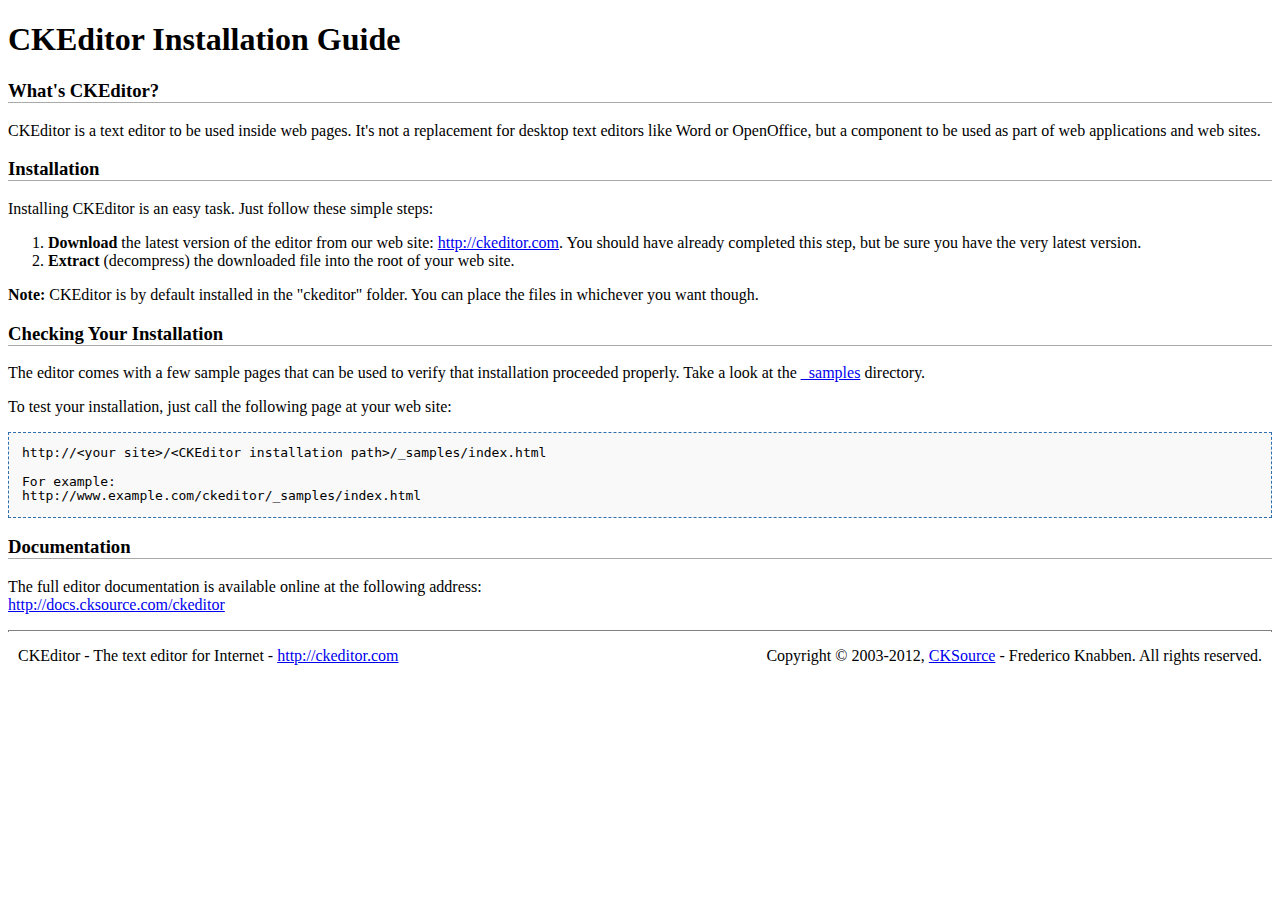
<file: WebRoot/ckeditor/INSTALL.html>
<!DOCTYPE html PUBLIC "-//W3C//DTD XHTML 1.0 Transitional//EN" "http://www.w3.org/TR/xhtml1/DTD/xhtml1-transitional.dtd">
<!--
Copyright (c) 2003-2012, CKSource - Frederico Knabben. All rights reserved.
For licensing, see LICENSE.html or http://ckeditor.com/license
-->
<html xmlns="http://www.w3.org/1999/xhtml">
<head>
	<title>Installation Guide - CKEditor</title>
	<meta http-equiv="content-type" content="text/html; charset=utf-8" />
	<style type="text/css">
		h3
		{
			border-bottom: 1px solid #AAAAAA;
		}
		pre
		{
			background-color: #F9F9F9;
			border: 1px dashed #2F6FAB;
			padding: 1em;
			line-height: 1.1em;
		}
		#footer hr
		{
			margin: 10px 0 15px 0;
			height: 1px;
			border: solid 1px gray;
			border-bottom: none;
		}
		#footer p
		{
			margin: 0 10px 10px 10px;
			float: left;
		}
		#footer #copy
		{
			float: right;
		}
	</style>
</head>
<body>
	<h1>
		CKEditor Installation Guide</h1>
	<h3>
		What&#39;s CKEditor?</h3>
	<p>
		CKEditor is a text editor to be used inside web pages. It&#39;s not a replacement
		for desktop text editors like Word or OpenOffice, but a component to be used as
		part of web applications and web sites.</p>
	<h3>
		Installation</h3>
	<p>
		Installing CKEditor is an easy task. Just follow these simple steps:</p>
	<ol>
		<li><strong>Download</strong> the latest version of the editor from our web site: <a
			href="http://ckeditor.com">http://ckeditor.com</a>. You should have already completed
			this step, but be sure you have the very latest version.</li>
		<li><strong>Extract</strong> (decompress) the downloaded file into the root of your
			web site.</li>
	</ol>
	<p>
		<strong>Note:</strong> CKEditor is by default installed in the &quot;ckeditor&quot;
		folder. You can place the files in whichever you want though.</p>
	<h3>
		Checking Your Installation
	</h3>
	<p>
		The editor comes with a few sample pages that can be used to verify that installation
		proceeded properly. Take a look at the <a href="_samples">_samples</a> directory.</p>
	<p>
		To test your installation, just call the following page at your web site:</p>
	<pre>
http://&lt;your site&gt;/&lt;CKEditor installation path&gt;/_samples/index.html

For example:
http://www.example.com/ckeditor/_samples/index.html</pre>
	<h3>
		Documentation</h3>
	<p>
		The full editor documentation is available online at the following address:<br />
		<a href="http://docs.cksource.com/ckeditor">http://docs.cksource.com/ckeditor</a></p>
	<div id="footer">
		<hr />
		<p>
			CKEditor - The text editor for Internet - <a href="http://ckeditor.com/">http://ckeditor.com</a>
		</p>
		<p id="copy">
			Copyright &copy; 2003-2012, <a href="http://cksource.com/">CKSource</a> - Frederico
			Knabben. All rights reserved.
		</p>
	</div>
</body>
</html>
</file>
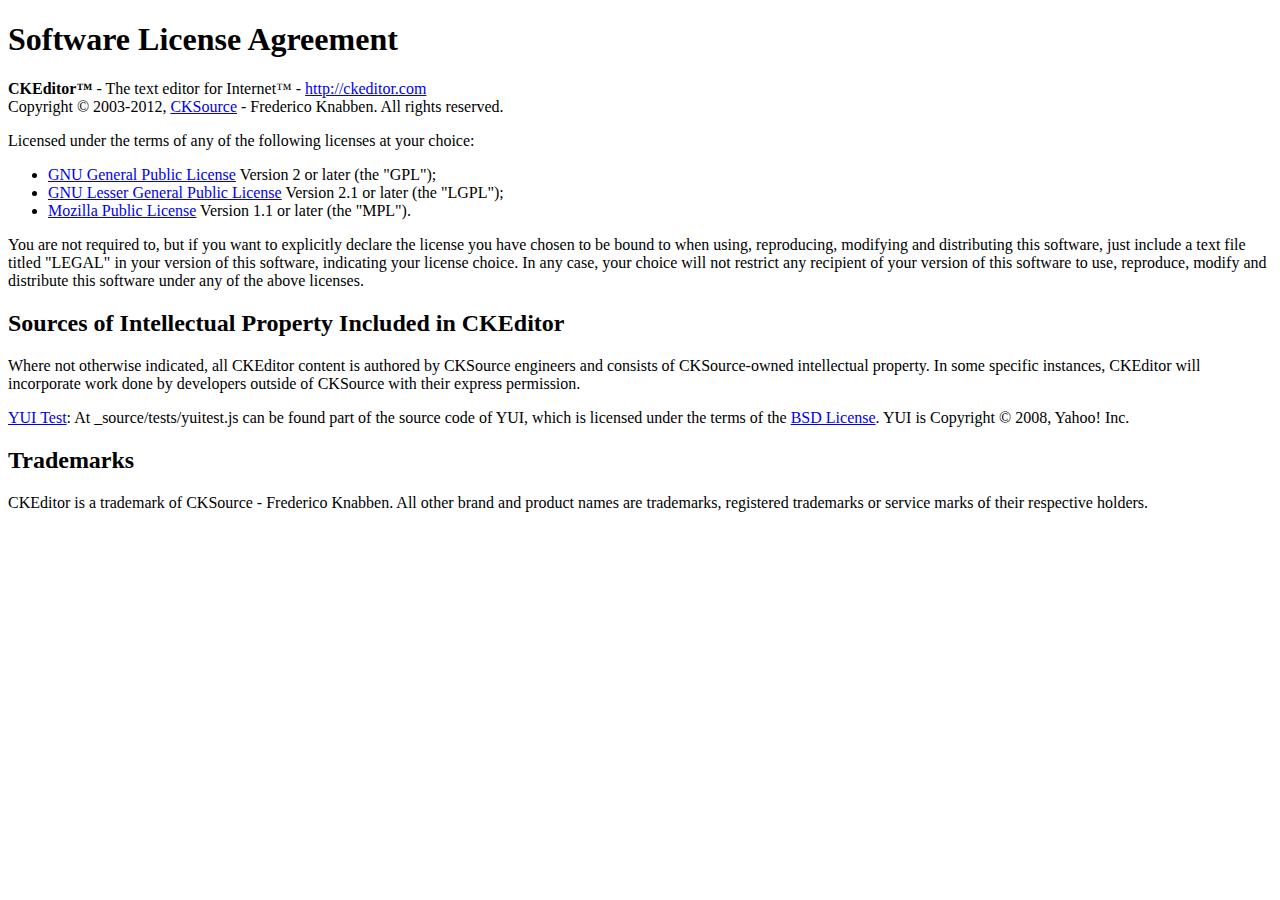
<file: WebRoot/ckeditor/LICENSE.html>
<!DOCTYPE html PUBLIC "-//W3C//DTD XHTML 1.0 Transitional//EN"
	"http://www.w3.org/TR/xhtml1/DTD/xhtml1-transitional.dtd">
<!--
== BEGIN TEXT ONLY VERSION ==

Software License Agreement
==========================

CKEditor - The text editor for Internet - http://ckeditor.com
Copyright (c) 2003-2012, CKSource - Frederico Knabben. All rights reserved.

Licensed under the terms of any of the following licenses at your
choice:

 - GNU General Public License Version 2 or later (the "GPL")
   http://www.gnu.org/licenses/gpl.html
   (See Appendix A)

 - GNU Lesser General Public License Version 2.1 or later (the "LGPL")
   http://www.gnu.org/licenses/lgpl.html
   (See Appendix B)

 - Mozilla Public License Version 1.1 or later (the "MPL")
   http://www.mozilla.org/MPL/MPL-1.1.html
   (See Appendix C)

You are not required to, but if you want to explicitly declare the
license you have chosen to be bound to when using, reproducing,
modifying and distributing this software, just include a text file
titled "legal.txt" in your version of this software, indicating your
license choice.

Sources of Intellectual Property Included in CKEditor
=====================================================

Where not otherwise indicated, all CKEditor content is authored by
CKSource engineers and consists of CKSource-owned intellectual
property. In some specific instances, CKEditor will incorporate work
done by developers outside of CKSource with their express permission.

Trademarks
==========

CKEditor is a trademark of CKSource - Frederico Knabben. All other brand
and product names are trademarks, registered trademarks or service
marks of their respective holders.

Appendix A: The GPL License
===========================

		    GNU GENERAL PUBLIC LICENSE
		       Version 2, June 1991

 Copyright (C) 1989, 1991 Free Software Foundation, Inc.,
 51 Franklin Street, Fifth Floor, Boston, MA 02110-1301 USA
 Everyone is permitted to copy and distribute verbatim copies
 of this license document, but changing it is not allowed.

			    Preamble

  The licenses for most software are designed to take away your
freedom to share and change it.  By contrast, the GNU General Public
License is intended to guarantee your freedom to share and change free
software-to make sure the software is free for all its users.  This
General Public License applies to most of the Free Software
Foundation's software and to any other program whose authors commit to
using it.  (Some other Free Software Foundation software is covered by
the GNU Lesser General Public License instead.)  You can apply it to
your programs, too.

  When we speak of free software, we are referring to freedom, not
price.  Our General Public Licenses are designed to make sure that you
have the freedom to distribute copies of free software (and charge for
this service if you wish), that you receive source code or can get it
if you want it, that you can change the software or use pieces of it
in new free programs; and that you know you can do these things.

  To protect your rights, we need to make restrictions that forbid
anyone to deny you these rights or to ask you to surrender the rights.
These restrictions translate to certain responsibilities for you if you
distribute copies of the software, or if you modify it.

  For example, if you distribute copies of such a program, whether
gratis or for a fee, you must give the recipients all the rights that
you have.  You must make sure that they, too, receive or can get the
source code.  And you must show them these terms so they know their
rights.

  We protect your rights with two steps: (1) copyright the software, and
(2) offer you this license which gives you legal permission to copy,
distribute and/or modify the software.

  Also, for each author's protection and ours, we want to make certain
that everyone understands that there is no warranty for this free
software.  If the software is modified by someone else and passed on, we
want its recipients to know that what they have is not the original, so
that any problems introduced by others will not reflect on the original
authors' reputations.

  Finally, any free program is threatened constantly by software
patents.  We wish to avoid the danger that redistributors of a free
program will individually obtain patent licenses, in effect making the
program proprietary.  To prevent this, we have made it clear that any
patent must be licensed for everyone's free use or not licensed at all.

  The precise terms and conditions for copying, distribution and
modification follow.

		    GNU GENERAL PUBLIC LICENSE
   TERMS AND CONDITIONS FOR COPYING, DISTRIBUTION AND MODIFICATION

  0. This License applies to any program or other work which contains
a notice placed by the copyright holder saying it may be distributed
under the terms of this General Public License.  The "Program", below,
refers to any such program or work, and a "work based on the Program"
means either the Program or any derivative work under copyright law:
that is to say, a work containing the Program or a portion of it,
either verbatim or with modifications and/or translated into another
language.  (Hereinafter, translation is included without limitation in
the term "modification".)  Each licensee is addressed as "you".

Activities other than copying, distribution and modification are not
covered by this License; they are outside its scope.  The act of
running the Program is not restricted, and the output from the Program
is covered only if its contents constitute a work based on the
Program (independent of having been made by running the Program).
Whether that is true depends on what the Program does.

  1. You may copy and distribute verbatim copies of the Program's
source code as you receive it, in any medium, provided that you
conspicuously and appropriately publish on each copy an appropriate
copyright notice and disclaimer of warranty; keep intact all the
notices that refer to this License and to the absence of any warranty;
and give any other recipients of the Program a copy of this License
along with the Program.

You may charge a fee for the physical act of transferring a copy, and
you may at your option offer warranty protection in exchange for a fee.

  2. You may modify your copy or copies of the Program or any portion
of it, thus forming a work based on the Program, and copy and
distribute such modifications or work under the terms of Section 1
above, provided that you also meet all of these conditions:

    a) You must cause the modified files to carry prominent notices
    stating that you changed the files and the date of any change.

    b) You must cause any work that you distribute or publish, that in
    whole or in part contains or is derived from the Program or any
    part thereof, to be licensed as a whole at no charge to all third
    parties under the terms of this License.

    c) If the modified program normally reads commands interactively
    when run, you must cause it, when started running for such
    interactive use in the most ordinary way, to print or display an
    announcement including an appropriate copyright notice and a
    notice that there is no warranty (or else, saying that you provide
    a warranty) and that users may redistribute the program under
    these conditions, and telling the user how to view a copy of this
    License.  (Exception: if the Program itself is interactive but
    does not normally print such an announcement, your work based on
    the Program is not required to print an announcement.)

These requirements apply to the modified work as a whole.  If
identifiable sections of that work are not derived from the Program,
and can be reasonably considered independent and separate works in
themselves, then this License, and its terms, do not apply to those
sections when you distribute them as separate works.  But when you
distribute the same sections as part of a whole which is a work based
on the Program, the distribution of the whole must be on the terms of
this License, whose permissions for other licensees extend to the
entire whole, and thus to each and every part regardless of who wrote it.

Thus, it is not the intent of this section to claim rights or contest
your rights to work written entirely by you; rather, the intent is to
exercise the right to control the distribution of derivative or
collective works based on the Program.

In addition, mere aggregation of another work not based on the Program
with the Program (or with a work based on the Program) on a volume of
a storage or distribution medium does not bring the other work under
the scope of this License.

  3. You may copy and distribute the Program (or a work based on it,
under Section 2) in object code or executable form under the terms of
Sections 1 and 2 above provided that you also do one of the following:

    a) Accompany it with the complete corresponding machine-readable
    source code, which must be distributed under the terms of Sections
    1 and 2 above on a medium customarily used for software interchange; or,

    b) Accompany it with a written offer, valid for at least three
    years, to give any third party, for a charge no more than your
    cost of physically performing source distribution, a complete
    machine-readable copy of the corresponding source code, to be
    distributed under the terms of Sections 1 and 2 above on a medium
    customarily used for software interchange; or,

    c) Accompany it with the information you received as to the offer
    to distribute corresponding source code.  (This alternative is
    allowed only for noncommercial distribution and only if you
    received the program in object code or executable form with such
    an offer, in accord with Subsection b above.)

The source code for a work means the preferred form of the work for
making modifications to it.  For an executable work, complete source
code means all the source code for all modules it contains, plus any
associated interface definition files, plus the scripts used to
control compilation and installation of the executable.  However, as a
special exception, the source code distributed need not include
anything that is normally distributed (in either source or binary
form) with the major components (compiler, kernel, and so on) of the
operating system on which the executable runs, unless that component
itself accompanies the executable.

If distribution of executable or object code is made by offering
access to copy from a designated place, then offering equivalent
access to copy the source code from the same place counts as
distribution of the source code, even though third parties are not
compelled to copy the source along with the object code.

  4. You may not copy, modify, sublicense, or distribute the Program
except as expressly provided under this License.  Any attempt
otherwise to copy, modify, sublicense or distribute the Program is
void, and will automatically terminate your rights under this License.
However, parties who have received copies, or rights, from you under
this License will not have their licenses terminated so long as such
parties remain in full compliance.

  5. You are not required to accept this License, since you have not
signed it.  However, nothing else grants you permission to modify or
distribute the Program or its derivative works.  These actions are
prohibited by law if you do not accept this License.  Therefore, by
modifying or distributing the Program (or any work based on the
Program), you indicate your acceptance of this License to do so, and
all its terms and conditions for copying, distributing or modifying
the Program or works based on it.

  6. Each time you redistribute the Program (or any work based on the
Program), the recipient automatically receives a license from the
original licensor to copy, distribute or modify the Program subject to
these terms and conditions.  You may not impose any further
restrictions on the recipients' exercise of the rights granted herein.
You are not responsible for enforcing compliance by third parties to
this License.

  7. If, as a consequence of a court judgment or allegation of patent
infringement or for any other reason (not limited to patent issues),
conditions are imposed on you (whether by court order, agreement or
otherwise) that contradict the conditions of this License, they do not
excuse you from the conditions of this License.  If you cannot
distribute so as to satisfy simultaneously your obligations under this
License and any other pertinent obligations, then as a consequence you
may not distribute the Program at all.  For example, if a patent
license would not permit royalty-free redistribution of the Program by
all those who receive copies directly or indirectly through you, then
the only way you could satisfy both it and this License would be to
refrain entirely from distribution of the Program.

If any portion of this section is held invalid or unenforceable under
any particular circumstance, the balance of the section is intended to
apply and the section as a whole is intended to apply in other
circumstances.

It is not the purpose of this section to induce you to infringe any
patents or other property right claims or to contest validity of any
such claims; this section has the sole purpose of protecting the
integrity of the free software distribution system, which is
implemented by public license practices.  Many people have made
generous contributions to the wide range of software distributed
through that system in reliance on consistent application of that
system; it is up to the author/donor to decide if he or she is willing
to distribute software through any other system and a licensee cannot
impose that choice.

This section is intended to make thoroughly clear what is believed to
be a consequence of the rest of this License.

  8. If the distribution and/or use of the Program is restricted in
certain countries either by patents or by copyrighted interfaces, the
original copyright holder who places the Program under this License
may add an explicit geographical distribution limitation excluding
those countries, so that distribution is permitted only in or among
countries not thus excluded.  In such case, this License incorporates
the limitation as if written in the body of this License.

  9. The Free Software Foundation may publish revised and/or new versions
of the General Public License from time to time.  Such new versions will
be similar in spirit to the present version, but may differ in detail to
address new problems or concerns.

Each version is given a distinguishing version number.  If the Program
specifies a version number of this License which applies to it and "any
later version", you have the option of following the terms and conditions
either of that version or of any later version published by the Free
Software Foundation.  If the Program does not specify a version number of
this License, you may choose any version ever published by the Free Software
Foundation.

  10. If you wish to incorporate parts of the Program into other free
programs whose distribution conditions are different, write to the author
to ask for permission.  For software which is copyrighted by the Free
Software Foundation, write to the Free Software Foundation; we sometimes
make exceptions for this.  Our decision will be guided by the two goals
of preserving the free status of all derivatives of our free software and
of promoting the sharing and reuse of software generally.

			    NO WARRANTY

  11. BECAUSE THE PROGRAM IS LICENSED FREE OF CHARGE, THERE IS NO WARRANTY
FOR THE PROGRAM, TO THE EXTENT PERMITTED BY APPLICABLE LAW.  EXCEPT WHEN
OTHERWISE STATED IN WRITING THE COPYRIGHT HOLDERS AND/OR OTHER PARTIES
PROVIDE THE PROGRAM "AS IS" WITHOUT WARRANTY OF ANY KIND, EITHER EXPRESSED
OR IMPLIED, INCLUDING, BUT NOT LIMITED TO, THE IMPLIED WARRANTIES OF
MERCHANTABILITY AND FITNESS FOR A PARTICULAR PURPOSE.  THE ENTIRE RISK AS
TO THE QUALITY AND PERFORMANCE OF THE PROGRAM IS WITH YOU.  SHOULD THE
PROGRAM PROVE DEFECTIVE, YOU ASSUME THE COST OF ALL NECESSARY SERVICING,
REPAIR OR CORRECTION.

  12. IN NO EVENT UNLESS REQUIRED BY APPLICABLE LAW OR AGREED TO IN WRITING
WILL ANY COPYRIGHT HOLDER, OR ANY OTHER PARTY WHO MAY MODIFY AND/OR
REDISTRIBUTE THE PROGRAM AS PERMITTED ABOVE, BE LIABLE TO YOU FOR DAMAGES,
INCLUDING ANY GENERAL, SPECIAL, INCIDENTAL OR CONSEQUENTIAL DAMAGES ARISING
OUT OF THE USE OR INABILITY TO USE THE PROGRAM (INCLUDING BUT NOT LIMITED
TO LOSS OF DATA OR DATA BEING RENDERED INACCURATE OR LOSSES SUSTAINED BY
YOU OR THIRD PARTIES OR A FAILURE OF THE PROGRAM TO OPERATE WITH ANY OTHER
PROGRAMS), EVEN IF SUCH HOLDER OR OTHER PARTY HAS BEEN ADVISED OF THE
POSSIBILITY OF SUCH DAMAGES.

		     END OF TERMS AND CONDITIONS


Appendix B: The LGPL License
============================

		  GNU LESSER GENERAL PUBLIC LICENSE
		       Version 2.1, February 1999

 Copyright (C) 1991, 1999 Free Software Foundation, Inc.
     59 Temple Place, Suite 330, Boston, MA  02111-1307  USA
 Everyone is permitted to copy and distribute verbatim copies
 of this license document, but changing it is not allowed.

[This is the first released version of the Lesser GPL.  It also counts
 as the successor of the GNU Library Public License, version 2, hence
 the version number 2.1.]

			    Preamble

  The licenses for most software are designed to take away your
freedom to share and change it.  By contrast, the GNU General Public
Licenses are intended to guarantee your freedom to share and change
free software-to make sure the software is free for all its users.

  This license, the Lesser General Public License, applies to some
specially designated software packages-typically libraries-of the
Free Software Foundation and other authors who decide to use it.  You
can use it too, but we suggest you first think carefully about whether
this license or the ordinary General Public License is the better
strategy to use in any particular case, based on the explanations below.

  When we speak of free software, we are referring to freedom of use,
not price.  Our General Public Licenses are designed to make sure that
you have the freedom to distribute copies of free software (and charge
for this service if you wish); that you receive source code or can get
it if you want it; that you can change the software and use pieces of
it in new free programs; and that you are informed that you can do
these things.

  To protect your rights, we need to make restrictions that forbid
distributors to deny you these rights or to ask you to surrender these
rights.  These restrictions translate to certain responsibilities for
you if you distribute copies of the library or if you modify it.

  For example, if you distribute copies of the library, whether gratis
or for a fee, you must give the recipients all the rights that we gave
you.  You must make sure that they, too, receive or can get the source
code.  If you link other code with the library, you must provide
complete object files to the recipients, so that they can relink them
with the library after making changes to the library and recompiling
it.  And you must show them these terms so they know their rights.

  We protect your rights with a two-step method: (1) we copyright the
library, and (2) we offer you this license, which gives you legal
permission to copy, distribute and/or modify the library.

  To protect each distributor, we want to make it very clear that
there is no warranty for the free library.  Also, if the library is
modified by someone else and passed on, the recipients should know
that what they have is not the original version, so that the original
author's reputation will not be affected by problems that might be
introduced by others.

  Finally, software patents pose a constant threat to the existence of
any free program.  We wish to make sure that a company cannot
effectively restrict the users of a free program by obtaining a
restrictive license from a patent holder.  Therefore, we insist that
any patent license obtained for a version of the library must be
consistent with the full freedom of use specified in this license.

  Most GNU software, including some libraries, is covered by the
ordinary GNU General Public License.  This license, the GNU Lesser
General Public License, applies to certain designated libraries, and
is quite different from the ordinary General Public License.  We use
this license for certain libraries in order to permit linking those
libraries into non-free programs.

  When a program is linked with a library, whether statically or using
a shared library, the combination of the two is legally speaking a
combined work, a derivative of the original library.  The ordinary
General Public License therefore permits such linking only if the
entire combination fits its criteria of freedom.  The Lesser General
Public License permits more lax criteria for linking other code with
the library.

  We call this license the "Lesser" General Public License because it
does Less to protect the user's freedom than the ordinary General
Public License.  It also provides other free software developers Less
of an advantage over competing non-free programs.  These disadvantages
are the reason we use the ordinary General Public License for many
libraries.  However, the Lesser license provides advantages in certain
special circumstances.

  For example, on rare occasions, there may be a special need to
encourage the widest possible use of a certain library, so that it becomes
a de-facto standard.  To achieve this, non-free programs must be
allowed to use the library.  A more frequent case is that a free
library does the same job as widely used non-free libraries.  In this
case, there is little to gain by limiting the free library to free
software only, so we use the Lesser General Public License.

  In other cases, permission to use a particular library in non-free
programs enables a greater number of people to use a large body of
free software.  For example, permission to use the GNU C Library in
non-free programs enables many more people to use the whole GNU
operating system, as well as its variant, the GNU/Linux operating
system.

  Although the Lesser General Public License is Less protective of the
users' freedom, it does ensure that the user of a program that is
linked with the Library has the freedom and the wherewithal to run
that program using a modified version of the Library.

  The precise terms and conditions for copying, distribution and
modification follow.  Pay close attention to the difference between a
"work based on the library" and a "work that uses the library".  The
former contains code derived from the library, whereas the latter must
be combined with the library in order to run.

		  GNU LESSER GENERAL PUBLIC LICENSE
   TERMS AND CONDITIONS FOR COPYING, DISTRIBUTION AND MODIFICATION

  0. This License Agreement applies to any software library or other
program which contains a notice placed by the copyright holder or
other authorized party saying it may be distributed under the terms of
this Lesser General Public License (also called "this License").
Each licensee is addressed as "you".

  A "library" means a collection of software functions and/or data
prepared so as to be conveniently linked with application programs
(which use some of those functions and data) to form executables.

  The "Library", below, refers to any such software library or work
which has been distributed under these terms.  A "work based on the
Library" means either the Library or any derivative work under
copyright law: that is to say, a work containing the Library or a
portion of it, either verbatim or with modifications and/or translated
straightforwardly into another language.  (Hereinafter, translation is
included without limitation in the term "modification".)

  "Source code" for a work means the preferred form of the work for
making modifications to it.  For a library, complete source code means
all the source code for all modules it contains, plus any associated
interface definition files, plus the scripts used to control compilation
and installation of the library.

  Activities other than copying, distribution and modification are not
covered by this License; they are outside its scope.  The act of
running a program using the Library is not restricted, and output from
such a program is covered only if its contents constitute a work based
on the Library (independent of the use of the Library in a tool for
writing it).  Whether that is true depends on what the Library does
and what the program that uses the Library does.

  1. You may copy and distribute verbatim copies of the Library's
complete source code as you receive it, in any medium, provided that
you conspicuously and appropriately publish on each copy an
appropriate copyright notice and disclaimer of warranty; keep intact
all the notices that refer to this License and to the absence of any
warranty; and distribute a copy of this License along with the
Library.

  You may charge a fee for the physical act of transferring a copy,
and you may at your option offer warranty protection in exchange for a
fee.

  2. You may modify your copy or copies of the Library or any portion
of it, thus forming a work based on the Library, and copy and
distribute such modifications or work under the terms of Section 1
above, provided that you also meet all of these conditions:

    a) The modified work must itself be a software library.

    b) You must cause the files modified to carry prominent notices
    stating that you changed the files and the date of any change.

    c) You must cause the whole of the work to be licensed at no
    charge to all third parties under the terms of this License.

    d) If a facility in the modified Library refers to a function or a
    table of data to be supplied by an application program that uses
    the facility, other than as an argument passed when the facility
    is invoked, then you must make a good faith effort to ensure that,
    in the event an application does not supply such function or
    table, the facility still operates, and performs whatever part of
    its purpose remains meaningful.

    (For example, a function in a library to compute square roots has
    a purpose that is entirely well-defined independent of the
    application.  Therefore, Subsection 2d requires that any
    application-supplied function or table used by this function must
    be optional: if the application does not supply it, the square
    root function must still compute square roots.)

These requirements apply to the modified work as a whole.  If
identifiable sections of that work are not derived from the Library,
and can be reasonably considered independent and separate works in
themselves, then this License, and its terms, do not apply to those
sections when you distribute them as separate works.  But when you
distribute the same sections as part of a whole which is a work based
on the Library, the distribution of the whole must be on the terms of
this License, whose permissions for other licensees extend to the
entire whole, and thus to each and every part regardless of who wrote
it.

Thus, it is not the intent of this section to claim rights or contest
your rights to work written entirely by you; rather, the intent is to
exercise the right to control the distribution of derivative or
collective works based on the Library.

In addition, mere aggregation of another work not based on the Library
with the Library (or with a work based on the Library) on a volume of
a storage or distribution medium does not bring the other work under
the scope of this License.

  3. You may opt to apply the terms of the ordinary GNU General Public
License instead of this License to a given copy of the Library.  To do
this, you must alter all the notices that refer to this License, so
that they refer to the ordinary GNU General Public License, version 2,
instead of to this License.  (If a newer version than version 2 of the
ordinary GNU General Public License has appeared, then you can specify
that version instead if you wish.)  Do not make any other change in
these notices.

  Once this change is made in a given copy, it is irreversible for
that copy, so the ordinary GNU General Public License applies to all
subsequent copies and derivative works made from that copy.

  This option is useful when you wish to copy part of the code of
the Library into a program that is not a library.

  4. You may copy and distribute the Library (or a portion or
derivative of it, under Section 2) in object code or executable form
under the terms of Sections 1 and 2 above provided that you accompany
it with the complete corresponding machine-readable source code, which
must be distributed under the terms of Sections 1 and 2 above on a
medium customarily used for software interchange.

  If distribution of object code is made by offering access to copy
from a designated place, then offering equivalent access to copy the
source code from the same place satisfies the requirement to
distribute the source code, even though third parties are not
compelled to copy the source along with the object code.

  5. A program that contains no derivative of any portion of the
Library, but is designed to work with the Library by being compiled or
linked with it, is called a "work that uses the Library".  Such a
work, in isolation, is not a derivative work of the Library, and
therefore falls outside the scope of this License.

  However, linking a "work that uses the Library" with the Library
creates an executable that is a derivative of the Library (because it
contains portions of the Library), rather than a "work that uses the
library".  The executable is therefore covered by this License.
Section 6 states terms for distribution of such executables.

  When a "work that uses the Library" uses material from a header file
that is part of the Library, the object code for the work may be a
derivative work of the Library even though the source code is not.
Whether this is true is especially significant if the work can be
linked without the Library, or if the work is itself a library.  The
threshold for this to be true is not precisely defined by law.

  If such an object file uses only numerical parameters, data
structure layouts and accessors, and small macros and small inline
functions (ten lines or less in length), then the use of the object
file is unrestricted, regardless of whether it is legally a derivative
work.  (Executables containing this object code plus portions of the
Library will still fall under Section 6.)

  Otherwise, if the work is a derivative of the Library, you may
distribute the object code for the work under the terms of Section 6.
Any executables containing that work also fall under Section 6,
whether or not they are linked directly with the Library itself.

  6. As an exception to the Sections above, you may also combine or
link a "work that uses the Library" with the Library to produce a
work containing portions of the Library, and distribute that work
under terms of your choice, provided that the terms permit
modification of the work for the customer's own use and reverse
engineering for debugging such modifications.

  You must give prominent notice with each copy of the work that the
Library is used in it and that the Library and its use are covered by
this License.  You must supply a copy of this License.  If the work
during execution displays copyright notices, you must include the
copyright notice for the Library among them, as well as a reference
directing the user to the copy of this License.  Also, you must do one
of these things:

    a) Accompany the work with the complete corresponding
    machine-readable source code for the Library including whatever
    changes were used in the work (which must be distributed under
    Sections 1 and 2 above); and, if the work is an executable linked
    with the Library, with the complete machine-readable "work that
    uses the Library", as object code and/or source code, so that the
    user can modify the Library and then relink to produce a modified
    executable containing the modified Library.  (It is understood
    that the user who changes the contents of definitions files in the
    Library will not necessarily be able to recompile the application
    to use the modified definitions.)

    b) Use a suitable shared library mechanism for linking with the
    Library.  A suitable mechanism is one that (1) uses at run time a
    copy of the library already present on the user's computer system,
    rather than copying library functions into the executable, and (2)
    will operate properly with a modified version of the library, if
    the user installs one, as long as the modified version is
    interface-compatible with the version that the work was made with.

    c) Accompany the work with a written offer, valid for at
    least three years, to give the same user the materials
    specified in Subsection 6a, above, for a charge no more
    than the cost of performing this distribution.

    d) If distribution of the work is made by offering access to copy
    from a designated place, offer equivalent access to copy the above
    specified materials from the same place.

    e) Verify that the user has already received a copy of these
    materials or that you have already sent this user a copy.

  For an executable, the required form of the "work that uses the
Library" must include any data and utility programs needed for
reproducing the executable from it.  However, as a special exception,
the materials to be distributed need not include anything that is
normally distributed (in either source or binary form) with the major
components (compiler, kernel, and so on) of the operating system on
which the executable runs, unless that component itself accompanies
the executable.

  It may happen that this requirement contradicts the license
restrictions of other proprietary libraries that do not normally
accompany the operating system.  Such a contradiction means you cannot
use both them and the Library together in an executable that you
distribute.

  7. You may place library facilities that are a work based on the
Library side-by-side in a single library together with other library
facilities not covered by this License, and distribute such a combined
library, provided that the separate distribution of the work based on
the Library and of the other library facilities is otherwise
permitted, and provided that you do these two things:

    a) Accompany the combined library with a copy of the same work
    based on the Library, uncombined with any other library
    facilities.  This must be distributed under the terms of the
    Sections above.

    b) Give prominent notice with the combined library of the fact
    that part of it is a work based on the Library, and explaining
    where to find the accompanying uncombined form of the same work.

  8. You may not copy, modify, sublicense, link with, or distribute
the Library except as expressly provided under this License.  Any
attempt otherwise to copy, modify, sublicense, link with, or
distribute the Library is void, and will automatically terminate your
rights under this License.  However, parties who have received copies,
or rights, from you under this License will not have their licenses
terminated so long as such parties remain in full compliance.

  9. You are not required to accept this License, since you have not
signed it.  However, nothing else grants you permission to modify or
distribute the Library or its derivative works.  These actions are
prohibited by law if you do not accept this License.  Therefore, by
modifying or distributing the Library (or any work based on the
Library), you indicate your acceptance of this License to do so, and
all its terms and conditions for copying, distributing or modifying
the Library or works based on it.

  10. Each time you redistribute the Library (or any work based on the
Library), the recipient automatically receives a license from the
original licensor to copy, distribute, link with or modify the Library
subject to these terms and conditions.  You may not impose any further
restrictions on the recipients' exercise of the rights granted herein.
You are not responsible for enforcing compliance by third parties with
this License.

  11. If, as a consequence of a court judgment or allegation of patent
infringement or for any other reason (not limited to patent issues),
conditions are imposed on you (whether by court order, agreement or
otherwise) that contradict the conditions of this License, they do not
excuse you from the conditions of this License.  If you cannot
distribute so as to satisfy simultaneously your obligations under this
License and any other pertinent obligations, then as a consequence you
may not distribute the Library at all.  For example, if a patent
license would not permit royalty-free redistribution of the Library by
all those who receive copies directly or indirectly through you, then
the only way you could satisfy both it and this License would be to
refrain entirely from distribution of the Library.

If any portion of this section is held invalid or unenforceable under any
particular circumstance, the balance of the section is intended to apply,
and the section as a whole is intended to apply in other circumstances.

It is not the purpose of this section to induce you to infringe any
patents or other property right claims or to contest validity of any
such claims; this section has the sole purpose of protecting the
integrity of the free software distribution system which is
implemented by public license practices.  Many people have made
generous contributions to the wide range of software distributed
through that system in reliance on consistent application of that
system; it is up to the author/donor to decide if he or she is willing
to distribute software through any other system and a licensee cannot
impose that choice.

This section is intended to make thoroughly clear what is believed to
be a consequence of the rest of this License.

  12. If the distribution and/or use of the Library is restricted in
certain countries either by patents or by copyrighted interfaces, the
original copyright holder who places the Library under this License may add
an explicit geographical distribution limitation excluding those countries,
so that distribution is permitted only in or among countries not thus
excluded.  In such case, this License incorporates the limitation as if
written in the body of this License.

  13. The Free Software Foundation may publish revised and/or new
versions of the Lesser General Public License from time to time.
Such new versions will be similar in spirit to the present version,
but may differ in detail to address new problems or concerns.

Each version is given a distinguishing version number.  If the Library
specifies a version number of this License which applies to it and
"any later version", you have the option of following the terms and
conditions either of that version or of any later version published by
the Free Software Foundation.  If the Library does not specify a
license version number, you may choose any version ever published by
the Free Software Foundation.

  14. If you wish to incorporate parts of the Library into other free
programs whose distribution conditions are incompatible with these,
write to the author to ask for permission.  For software which is
copyrighted by the Free Software Foundation, write to the Free
Software Foundation; we sometimes make exceptions for this.  Our
decision will be guided by the two goals of preserving the free status
of all derivatives of our free software and of promoting the sharing
and reuse of software generally.

			    NO WARRANTY

  15. BECAUSE THE LIBRARY IS LICENSED FREE OF CHARGE, THERE IS NO
WARRANTY FOR THE LIBRARY, TO THE EXTENT PERMITTED BY APPLICABLE LAW.
EXCEPT WHEN OTHERWISE STATED IN WRITING THE COPYRIGHT HOLDERS AND/OR
OTHER PARTIES PROVIDE THE LIBRARY "AS IS" WITHOUT WARRANTY OF ANY
KIND, EITHER EXPRESSED OR IMPLIED, INCLUDING, BUT NOT LIMITED TO, THE
IMPLIED WARRANTIES OF MERCHANTABILITY AND FITNESS FOR A PARTICULAR
PURPOSE.  THE ENTIRE RISK AS TO THE QUALITY AND PERFORMANCE OF THE
LIBRARY IS WITH YOU.  SHOULD THE LIBRARY PROVE DEFECTIVE, YOU ASSUME
THE COST OF ALL NECESSARY SERVICING, REPAIR OR CORRECTION.

  16. IN NO EVENT UNLESS REQUIRED BY APPLICABLE LAW OR AGREED TO IN
WRITING WILL ANY COPYRIGHT HOLDER, OR ANY OTHER PARTY WHO MAY MODIFY
AND/OR REDISTRIBUTE THE LIBRARY AS PERMITTED ABOVE, BE LIABLE TO YOU
FOR DAMAGES, INCLUDING ANY GENERAL, SPECIAL, INCIDENTAL OR
CONSEQUENTIAL DAMAGES ARISING OUT OF THE USE OR INABILITY TO USE THE
LIBRARY (INCLUDING BUT NOT LIMITED TO LOSS OF DATA OR DATA BEING
RENDERED INACCURATE OR LOSSES SUSTAINED BY YOU OR THIRD PARTIES OR A
FAILURE OF THE LIBRARY TO OPERATE WITH ANY OTHER SOFTWARE), EVEN IF
SUCH HOLDER OR OTHER PARTY HAS BEEN ADVISED OF THE POSSIBILITY OF SUCH
DAMAGES.

		     END OF TERMS AND CONDITIONS


Appendix C: The MPL License
===========================

                          MOZILLA PUBLIC LICENSE
                                Version 1.1

                              ===============

1. Definitions.

     1.0.1. "Commercial Use" means distribution or otherwise making the
     Covered Code available to a third party.

     1.1. "Contributor" means each entity that creates or contributes to
     the creation of Modifications.

     1.2. "Contributor Version" means the combination of the Original
     Code, prior Modifications used by a Contributor, and the Modifications
     made by that particular Contributor.

     1.3. "Covered Code" means the Original Code or Modifications or the
     combination of the Original Code and Modifications, in each case
     including portions thereof.

     1.4. "Electronic Distribution Mechanism" means a mechanism generally
     accepted in the software development community for the electronic
     transfer of data.

     1.5. "Executable" means Covered Code in any form other than Source
     Code.

     1.6. "Initial Developer" means the individual or entity identified
     as the Initial Developer in the Source Code notice required by Exhibit
     A.

     1.7. "Larger Work" means a work which combines Covered Code or
     portions thereof with code not governed by the terms of this License.

     1.8. "License" means this document.

     1.8.1. "Licensable" means having the right to grant, to the maximum
     extent possible, whether at the time of the initial grant or
     subsequently acquired, any and all of the rights conveyed herein.

     1.9. "Modifications" means any addition to or deletion from the
     substance or structure of either the Original Code or any previous
     Modifications. When Covered Code is released as a series of files, a
     Modification is:
          A. Any addition to or deletion from the contents of a file
          containing Original Code or previous Modifications.

          B. Any new file that contains any part of the Original Code or
          previous Modifications.

     1.10. "Original Code" means Source Code of computer software code
     which is described in the Source Code notice required by Exhibit A as
     Original Code, and which, at the time of its release under this
     License is not already Covered Code governed by this License.

     1.10.1. "Patent Claims" means any patent claim(s), now owned or
     hereafter acquired, including without limitation,  method, process,
     and apparatus claims, in any patent Licensable by grantor.

     1.11. "Source Code" means the preferred form of the Covered Code for
     making modifications to it, including all modules it contains, plus
     any associated interface definition files, scripts used to control
     compilation and installation of an Executable, or source code
     differential comparisons against either the Original Code or another
     well known, available Covered Code of the Contributor's choice. The
     Source Code can be in a compressed or archival form, provided the
     appropriate decompression or de-archiving software is widely available
     for no charge.

     1.12. "You" (or "Your")  means an individual or a legal entity
     exercising rights under, and complying with all of the terms of, this
     License or a future version of this License issued under Section 6.1.
     For legal entities, "You" includes any entity which controls, is
     controlled by, or is under common control with You. For purposes of
     this definition, "control" means (a) the power, direct or indirect,
     to cause the direction or management of such entity, whether by
     contract or otherwise, or (b) ownership of more than fifty percent
     (50%) of the outstanding shares or beneficial ownership of such
     entity.

2. Source Code License.

     2.1. The Initial Developer Grant.
     The Initial Developer hereby grants You a world-wide, royalty-free,
     non-exclusive license, subject to third party intellectual property
     claims:
          (a)  under intellectual property rights (other than patent or
          trademark) Licensable by Initial Developer to use, reproduce,
          modify, display, perform, sublicense and distribute the Original
          Code (or portions thereof) with or without Modifications, and/or
          as part of a Larger Work; and

          (b) under Patents Claims infringed by the making, using or
          selling of Original Code, to make, have made, use, practice,
          sell, and offer for sale, and/or otherwise dispose of the
          Original Code (or portions thereof).

          (c) the licenses granted in this Section 2.1(a) and (b) are
          effective on the date Initial Developer first distributes
          Original Code under the terms of this License.

          (d) Notwithstanding Section 2.1(b) above, no patent license is
          granted: 1) for code that You delete from the Original Code; 2)
          separate from the Original Code;  or 3) for infringements caused
          by: i) the modification of the Original Code or ii) the
          combination of the Original Code with other software or devices.

     2.2. Contributor Grant.
     Subject to third party intellectual property claims, each Contributor
     hereby grants You a world-wide, royalty-free, non-exclusive license

          (a)  under intellectual property rights (other than patent or
          trademark) Licensable by Contributor, to use, reproduce, modify,
          display, perform, sublicense and distribute the Modifications
          created by such Contributor (or portions thereof) either on an
          unmodified basis, with other Modifications, as Covered Code
          and/or as part of a Larger Work; and

          (b) under Patent Claims infringed by the making, using, or
          selling of  Modifications made by that Contributor either alone
          and/or in combination with its Contributor Version (or portions
          of such combination), to make, use, sell, offer for sale, have
          made, and/or otherwise dispose of: 1) Modifications made by that
          Contributor (or portions thereof); and 2) the combination of
          Modifications made by that Contributor with its Contributor
          Version (or portions of such combination).

          (c) the licenses granted in Sections 2.2(a) and 2.2(b) are
          effective on the date Contributor first makes Commercial Use of
          the Covered Code.

          (d)    Notwithstanding Section 2.2(b) above, no patent license is
          granted: 1) for any code that Contributor has deleted from the
          Contributor Version; 2)  separate from the Contributor Version;
          3)  for infringements caused by: i) third party modifications of
          Contributor Version or ii)  the combination of Modifications made
          by that Contributor with other software  (except as part of the
          Contributor Version) or other devices; or 4) under Patent Claims
          infringed by Covered Code in the absence of Modifications made by
          that Contributor.

3. Distribution Obligations.

     3.1. Application of License.
     The Modifications which You create or to which You contribute are
     governed by the terms of this License, including without limitation
     Section 2.2. The Source Code version of Covered Code may be
     distributed only under the terms of this License or a future version
     of this License released under Section 6.1, and You must include a
     copy of this License with every copy of the Source Code You
     distribute. You may not offer or impose any terms on any Source Code
     version that alters or restricts the applicable version of this
     License or the recipients' rights hereunder. However, You may include
     an additional document offering the additional rights described in
     Section 3.5.

     3.2. Availability of Source Code.
     Any Modification which You create or to which You contribute must be
     made available in Source Code form under the terms of this License
     either on the same media as an Executable version or via an accepted
     Electronic Distribution Mechanism to anyone to whom you made an
     Executable version available; and if made available via Electronic
     Distribution Mechanism, must remain available for at least twelve (12)
     months after the date it initially became available, or at least six
     (6) months after a subsequent version of that particular Modification
     has been made available to such recipients. You are responsible for
     ensuring that the Source Code version remains available even if the
     Electronic Distribution Mechanism is maintained by a third party.

     3.3. Description of Modifications.
     You must cause all Covered Code to which You contribute to contain a
     file documenting the changes You made to create that Covered Code and
     the date of any change. You must include a prominent statement that
     the Modification is derived, directly or indirectly, from Original
     Code provided by the Initial Developer and including the name of the
     Initial Developer in (a) the Source Code, and (b) in any notice in an
     Executable version or related documentation in which You describe the
     origin or ownership of the Covered Code.

     3.4. Intellectual Property Matters
          (a) Third Party Claims.
          If Contributor has knowledge that a license under a third party's
          intellectual property rights is required to exercise the rights
          granted by such Contributor under Sections 2.1 or 2.2,
          Contributor must include a text file with the Source Code
          distribution titled "LEGAL" which describes the claim and the
          party making the claim in sufficient detail that a recipient will
          know whom to contact. If Contributor obtains such knowledge after
          the Modification is made available as described in Section 3.2,
          Contributor shall promptly modify the LEGAL file in all copies
          Contributor makes available thereafter and shall take other steps
          (such as notifying appropriate mailing lists or newsgroups)
          reasonably calculated to inform those who received the Covered
          Code that new knowledge has been obtained.

          (b) Contributor APIs.
          If Contributor's Modifications include an application programming
          interface and Contributor has knowledge of patent licenses which
          are reasonably necessary to implement that API, Contributor must
          also include this information in the LEGAL file.

               (c)    Representations.
          Contributor represents that, except as disclosed pursuant to
          Section 3.4(a) above, Contributor believes that Contributor's
          Modifications are Contributor's original creation(s) and/or
          Contributor has sufficient rights to grant the rights conveyed by
          this License.

     3.5. Required Notices.
     You must duplicate the notice in Exhibit A in each file of the Source
     Code.  If it is not possible to put such notice in a particular Source
     Code file due to its structure, then You must include such notice in a
     location (such as a relevant directory) where a user would be likely
     to look for such a notice.  If You created one or more Modification(s)
     You may add your name as a Contributor to the notice described in
     Exhibit A.  You must also duplicate this License in any documentation
     for the Source Code where You describe recipients' rights or ownership
     rights relating to Covered Code.  You may choose to offer, and to
     charge a fee for, warranty, support, indemnity or liability
     obligations to one or more recipients of Covered Code. However, You
     may do so only on Your own behalf, and not on behalf of the Initial
     Developer or any Contributor. You must make it absolutely clear than
     any such warranty, support, indemnity or liability obligation is
     offered by You alone, and You hereby agree to indemnify the Initial
     Developer and every Contributor for any liability incurred by the
     Initial Developer or such Contributor as a result of warranty,
     support, indemnity or liability terms You offer.

     3.6. Distribution of Executable Versions.
     You may distribute Covered Code in Executable form only if the
     requirements of Section 3.1-3.5 have been met for that Covered Code,
     and if You include a notice stating that the Source Code version of
     the Covered Code is available under the terms of this License,
     including a description of how and where You have fulfilled the
     obligations of Section 3.2. The notice must be conspicuously included
     in any notice in an Executable version, related documentation or
     collateral in which You describe recipients' rights relating to the
     Covered Code. You may distribute the Executable version of Covered
     Code or ownership rights under a license of Your choice, which may
     contain terms different from this License, provided that You are in
     compliance with the terms of this License and that the license for the
     Executable version does not attempt to limit or alter the recipient's
     rights in the Source Code version from the rights set forth in this
     License. If You distribute the Executable version under a different
     license You must make it absolutely clear that any terms which differ
     from this License are offered by You alone, not by the Initial
     Developer or any Contributor. You hereby agree to indemnify the
     Initial Developer and every Contributor for any liability incurred by
     the Initial Developer or such Contributor as a result of any such
     terms You offer.

     3.7. Larger Works.
     You may create a Larger Work by combining Covered Code with other code
     not governed by the terms of this License and distribute the Larger
     Work as a single product. In such a case, You must make sure the
     requirements of this License are fulfilled for the Covered Code.

4. Inability to Comply Due to Statute or Regulation.

     If it is impossible for You to comply with any of the terms of this
     License with respect to some or all of the Covered Code due to
     statute, judicial order, or regulation then You must: (a) comply with
     the terms of this License to the maximum extent possible; and (b)
     describe the limitations and the code they affect. Such description
     must be included in the LEGAL file described in Section 3.4 and must
     be included with all distributions of the Source Code. Except to the
     extent prohibited by statute or regulation, such description must be
     sufficiently detailed for a recipient of ordinary skill to be able to
     understand it.

5. Application of this License.

     This License applies to code to which the Initial Developer has
     attached the notice in Exhibit A and to related Covered Code.

6. Versions of the License.

     6.1. New Versions.
     Netscape Communications Corporation ("Netscape") may publish revised
     and/or new versions of the License from time to time. Each version
     will be given a distinguishing version number.

     6.2. Effect of New Versions.
     Once Covered Code has been published under a particular version of the
     License, You may always continue to use it under the terms of that
     version. You may also choose to use such Covered Code under the terms
     of any subsequent version of the License published by Netscape. No one
     other than Netscape has the right to modify the terms applicable to
     Covered Code created under this License.

     6.3. Derivative Works.
     If You create or use a modified version of this License (which you may
     only do in order to apply it to code which is not already Covered Code
     governed by this License), You must (a) rename Your license so that
     the phrases "Mozilla", "MOZILLAPL", "MOZPL", "Netscape",
     "MPL", "NPL" or any confusingly similar phrase do not appear in your
     license (except to note that your license differs from this License)
     and (b) otherwise make it clear that Your version of the license
     contains terms which differ from the Mozilla Public License and
     Netscape Public License. (Filling in the name of the Initial
     Developer, Original Code or Contributor in the notice described in
     Exhibit A shall not of themselves be deemed to be modifications of
     this License.)

7. DISCLAIMER OF WARRANTY.

     COVERED CODE IS PROVIDED UNDER THIS LICENSE ON AN "AS IS" BASIS,
     WITHOUT WARRANTY OF ANY KIND, EITHER EXPRESSED OR IMPLIED, INCLUDING,
     WITHOUT LIMITATION, WARRANTIES THAT THE COVERED CODE IS FREE OF
     DEFECTS, MERCHANTABLE, FIT FOR A PARTICULAR PURPOSE OR NON-INFRINGING.
     THE ENTIRE RISK AS TO THE QUALITY AND PERFORMANCE OF THE COVERED CODE
     IS WITH YOU. SHOULD ANY COVERED CODE PROVE DEFECTIVE IN ANY RESPECT,
     YOU (NOT THE INITIAL DEVELOPER OR ANY OTHER CONTRIBUTOR) ASSUME THE
     COST OF ANY NECESSARY SERVICING, REPAIR OR CORRECTION. THIS DISCLAIMER
     OF WARRANTY CONSTITUTES AN ESSENTIAL PART OF THIS LICENSE. NO USE OF
     ANY COVERED CODE IS AUTHORIZED HEREUNDER EXCEPT UNDER THIS DISCLAIMER.

8. TERMINATION.

     8.1.  This License and the rights granted hereunder will terminate
     automatically if You fail to comply with terms herein and fail to cure
     such breach within 30 days of becoming aware of the breach. All
     sublicenses to the Covered Code which are properly granted shall
     survive any termination of this License. Provisions which, by their
     nature, must remain in effect beyond the termination of this License
     shall survive.

     8.2.  If You initiate litigation by asserting a patent infringement
     claim (excluding declatory judgment actions) against Initial Developer
     or a Contributor (the Initial Developer or Contributor against whom
     You file such action is referred to as "Participant")  alleging that:

     (a)  such Participant's Contributor Version directly or indirectly
     infringes any patent, then any and all rights granted by such
     Participant to You under Sections 2.1 and/or 2.2 of this License
     shall, upon 60 days notice from Participant terminate prospectively,
     unless if within 60 days after receipt of notice You either: (i)
     agree in writing to pay Participant a mutually agreeable reasonable
     royalty for Your past and future use of Modifications made by such
     Participant, or (ii) withdraw Your litigation claim with respect to
     the Contributor Version against such Participant.  If within 60 days
     of notice, a reasonable royalty and payment arrangement are not
     mutually agreed upon in writing by the parties or the litigation claim
     is not withdrawn, the rights granted by Participant to You under
     Sections 2.1 and/or 2.2 automatically terminate at the expiration of
     the 60 day notice period specified above.

     (b)  any software, hardware, or device, other than such Participant's
     Contributor Version, directly or indirectly infringes any patent, then
     any rights granted to You by such Participant under Sections 2.1(b)
     and 2.2(b) are revoked effective as of the date You first made, used,
     sold, distributed, or had made, Modifications made by that
     Participant.

     8.3.  If You assert a patent infringement claim against Participant
     alleging that such Participant's Contributor Version directly or
     indirectly infringes any patent where such claim is resolved (such as
     by license or settlement) prior to the initiation of patent
     infringement litigation, then the reasonable value of the licenses
     granted by such Participant under Sections 2.1 or 2.2 shall be taken
     into account in determining the amount or value of any payment or
     license.

     8.4.  In the event of termination under Sections 8.1 or 8.2 above,
     all end user license agreements (excluding distributors and resellers)
     which have been validly granted by You or any distributor hereunder
     prior to termination shall survive termination.

9. LIMITATION OF LIABILITY.

     UNDER NO CIRCUMSTANCES AND UNDER NO LEGAL THEORY, WHETHER TORT
     (INCLUDING NEGLIGENCE), CONTRACT, OR OTHERWISE, SHALL YOU, THE INITIAL
     DEVELOPER, ANY OTHER CONTRIBUTOR, OR ANY DISTRIBUTOR OF COVERED CODE,
     OR ANY SUPPLIER OF ANY OF SUCH PARTIES, BE LIABLE TO ANY PERSON FOR
     ANY INDIRECT, SPECIAL, INCIDENTAL, OR CONSEQUENTIAL DAMAGES OF ANY
     CHARACTER INCLUDING, WITHOUT LIMITATION, DAMAGES FOR LOSS OF GOODWILL,
     WORK STOPPAGE, COMPUTER FAILURE OR MALFUNCTION, OR ANY AND ALL OTHER
     COMMERCIAL DAMAGES OR LOSSES, EVEN IF SUCH PARTY SHALL HAVE BEEN
     INFORMED OF THE POSSIBILITY OF SUCH DAMAGES. THIS LIMITATION OF
     LIABILITY SHALL NOT APPLY TO LIABILITY FOR DEATH OR PERSONAL INJURY
     RESULTING FROM SUCH PARTY'S NEGLIGENCE TO THE EXTENT APPLICABLE LAW
     PROHIBITS SUCH LIMITATION. SOME JURISDICTIONS DO NOT ALLOW THE
     EXCLUSION OR LIMITATION OF INCIDENTAL OR CONSEQUENTIAL DAMAGES, SO
     THIS EXCLUSION AND LIMITATION MAY NOT APPLY TO YOU.

10. U.S. GOVERNMENT END USERS.

     The Covered Code is a "commercial item," as that term is defined in
     48 C.F.R. 2.101 (Oct. 1995), consisting of "commercial computer
     software" and "commercial computer software documentation," as such
     terms are used in 48 C.F.R. 12.212 (Sept. 1995). Consistent with 48
     C.F.R. 12.212 and 48 C.F.R. 227.7202-1 through 227.7202-4 (June 1995),
     all U.S. Government End Users acquire Covered Code with only those
     rights set forth herein.

11. MISCELLANEOUS.

     This License represents the complete agreement concerning subject
     matter hereof. If any provision of this License is held to be
     unenforceable, such provision shall be reformed only to the extent
     necessary to make it enforceable. This License shall be governed by
     California law provisions (except to the extent applicable law, if
     any, provides otherwise), excluding its conflict-of-law provisions.
     With respect to disputes in which at least one party is a citizen of,
     or an entity chartered or registered to do business in the United
     States of America, any litigation relating to this License shall be
     subject to the jurisdiction of the Federal Courts of the Northern
     District of California, with venue lying in Santa Clara County,
     California, with the losing party responsible for costs, including
     without limitation, court costs and reasonable attorneys' fees and
     expenses. The application of the United Nations Convention on
     Contracts for the International Sale of Goods is expressly excluded.
     Any law or regulation which provides that the language of a contract
     shall be construed against the drafter shall not apply to this
     License.

12. RESPONSIBILITY FOR CLAIMS.

     As between Initial Developer and the Contributors, each party is
     responsible for claims and damages arising, directly or indirectly,
     out of its utilization of rights under this License and You agree to
     work with Initial Developer and Contributors to distribute such
     responsibility on an equitable basis. Nothing herein is intended or
     shall be deemed to constitute any admission of liability.

13. MULTIPLE-LICENSED CODE.

     Initial Developer may designate portions of the Covered Code as
     "Multiple-Licensed".  "Multiple-Licensed" means that the Initial
     Developer permits you to utilize portions of the Covered Code under
     Your choice of the NPL or the alternative licenses, if any, specified
     by the Initial Developer in the file described in Exhibit A.

EXHIBIT A -Mozilla Public License.

     ``The contents of this file are subject to the Mozilla Public License
     Version 1.1 (the "License"); you may not use this file except in
     compliance with the License. You may obtain a copy of the License at
     http://www.mozilla.org/MPL/

     Software distributed under the License is distributed on an "AS IS"
     basis, WITHOUT WARRANTY OF ANY KIND, either express or implied. See the
     License for the specific language governing rights and limitations
     under the License.

     The Original Code is ______________________________________.

     The Initial Developer of the Original Code is ________________________.
     Portions created by ______________________ are Copyright (C) ______
     _______________________. All Rights Reserved.

     Contributor(s): ______________________________________.

     Alternatively, the contents of this file may be used under the terms
     of the _____ license (the  "[___] License"), in which case the
     provisions of [______] License are applicable instead of those
     above.  If you wish to allow use of your version of this file only
     under the terms of the [____] License and not to allow others to use
     your version of this file under the MPL, indicate your decision by
     deleting  the provisions above and replace  them with the notice and
     other provisions required by the [___] License.  If you do not delete
     the provisions above, a recipient may use your version of this file
     under either the MPL or the [___] License."

     [NOTE: The text of this Exhibit A may differ slightly from the text of
     the notices in the Source Code files of the Original Code. You should
     use the text of this Exhibit A rather than the text found in the
     Original Code Source Code for Your Modifications.]

== END TEXT ONLY VERSION ==
-->
<html xmlns="http://www.w3.org/1999/xhtml">
<head>
	<title>License - CKEditor</title>
</head>
<body>
	<h1>
		Software License Agreement
	</h1>
	<p>
		<strong>CKEditor&trade;</strong> - The text editor for Internet&trade; - <a href="http://ckeditor.com">
			http://ckeditor.com</a><br />
		Copyright &copy; 2003-2012, <a href="http://cksource.com/">CKSource</a> - Frederico Knabben. All rights reserved.
	</p>
	<p>
		Licensed under the terms of any of the following licenses at your choice:
	</p>
	<ul>
		<li><a href="http://www.gnu.org/licenses/gpl.html">GNU General Public License</a> Version
			2 or later (the "GPL");</li>
		<li><a href="http://www.gnu.org/licenses/lgpl.html">GNU Lesser General Public License</a>
			Version 2.1 or later (the "LGPL");</li>
		<li><a href="http://www.mozilla.org/MPL/MPL-1.1.html">Mozilla Public License</a> Version
			1.1 or later (the "MPL").</li>
	</ul>
	<p>
		You are not required to, but if you want to explicitly declare the license you have
		chosen to be bound to when using, reproducing, modifying and distributing this software,
		just include a text file titled "LEGAL" in your version of this software, indicating
		your license choice. In any case, your choice will not restrict any recipient of
		your version of this software to use, reproduce, modify and distribute this software
		under any of the above licenses.
	</p>
	<h2>
		Sources of Intellectual Property Included in CKEditor
	</h2>
	<p>
		Where not otherwise indicated, all CKEditor content is authored by CKSource engineers
		and consists of CKSource-owned intellectual property. In some specific instances,
		CKEditor will incorporate work done by developers outside of CKSource with their
		express permission.
	</p>
	<p>
		<a href="http://developer.yahoo.com/yui/yuitest/">YUI Test</a>: At _source/tests/yuitest.js
		can be found part of the source code of YUI, which is licensed under the terms of
		the <a href="http://developer.yahoo.com/yui/license.txt">BSD License</a>. YUI is
		Copyright &copy; 2008, Yahoo! Inc.
	</p>
	<h2>
		Trademarks
	</h2>
	<p>
		CKEditor is a trademark of CKSource - Frederico Knabben. All other brand and product
		names are trademarks, registered trademarks or service marks of their respective
		holders.
	</p>
</body>
</html>
</file>
<file: WebRoot/ckfinder/_samples/sample.css>
/*
 * CKFinder
 * ========
 * http://ckfinder.com
 * Copyright (C) 2007-2011, CKSource - Frederico Knabben. All rights reserved.
 *
 * The software, this file and its contents are subject to the CKFinder
 * License. Please read the license.txt file before using, installing, copying,
 * modifying or distribute this file or part of its contents. The contents of
 * this file is part of the Source Code of CKFinder.
 *
 * Styles used in the samples pages.
 */

html, body, h1, h2, h3, h4, h5, h6, div, span, blockquote, p, address, form, fieldset, img, ul, ol, dl, dt, dd, li, hr, table, td, th, strong, em, sup, sub, dfn, ins, del, q, cite, var, samp, code, kbd, tt, pre {
	line-height: 1.5em;
}

body {
	padding:10px 30px;
}

input, textarea, select, option, optgroup, button, td, th {
	font-size: 100%;
}

pre,
code,
kbd,
samp,
tt{
  font-family: monospace,monospace;
  font-size: 1em;
}

h1.samples {
  color:#92B901;
  font-size:200%;
  font-weight:normal;
  margin: 0;
  padding: 0;
}

h2.samples {
  color:#000000;
  font-size:130%;
  margin: 0;
  padding: 0;
}

p, blockquote, address, form, pre, dl, h1.samples, h2.samples {
	margin-bottom:15px;
}

ul.samples {
	margin-bottom:15px;
}

.clear {
	clear:both;
}

fieldset
{
	margin: 0;
	padding: 10px;
}

body, input, textarea {
	color: #333333;
	font-family: Arial, Helvetica, sans-serif;
}

body {
	font-size: 75%;
}

a.samples {
	color: #92B901;
	text-decoration:none;
}

a.samples:hover {
  text-decoration:underline;
	color: #BED567;
}

form
{
	margin: 0;
	padding: 0;
}

pre.samples
{
	background-color: #F7F7F7;
	border: 1px solid #D7D7D7;
	overflow: auto;
	padding: 0.25em;
}

#alerts
{
	color: Red;
}

#footer {
	clear: both;
	padding-top: 10px;
}
#footer hr
{
	margin: 10px 0 15px 0;
	height: 1px;
	border: solid 1px gray;
	border-bottom: none;
}

#footer p
{
	margin: 0 10px 10px 10px;
	float: left;
}

#footer #copy
{
	float: right;
}

#outputSample
{
	width: 100%;
	table-layout: fixed;
}

#outputSample thead th
{
	color: #dddddd;
	background-color: #999999;
	padding: 4px;
	white-space: nowrap;
}

#outputSample tbody th
{
	vertical-align: top;
	text-align: left;
}

#outputSample pre
{
	margin: 0;
	padding: 0;
	white-space: pre; /* CSS2 */
	white-space: -moz-pre-wrap; /* Mozilla*/
	white-space: -o-pre-wrap; /* Opera 7 */
	white-space: pre-wrap; /* CSS 2.1 */
	white-space: pre-line; /* CSS 3 (and 2.1 as well, actually) */
	word-wrap: break-word; /* IE */
}

.description {
	border: 1px dotted #B7B7B7;
	margin-bottom: 10px;
	padding: 20px 10px 20px;
}

label {
	display: block;
	margin-bottom:6px;
}

.cke_dialog label
{
	display: inline;
	margin-bottom: auto;
}
</file>
